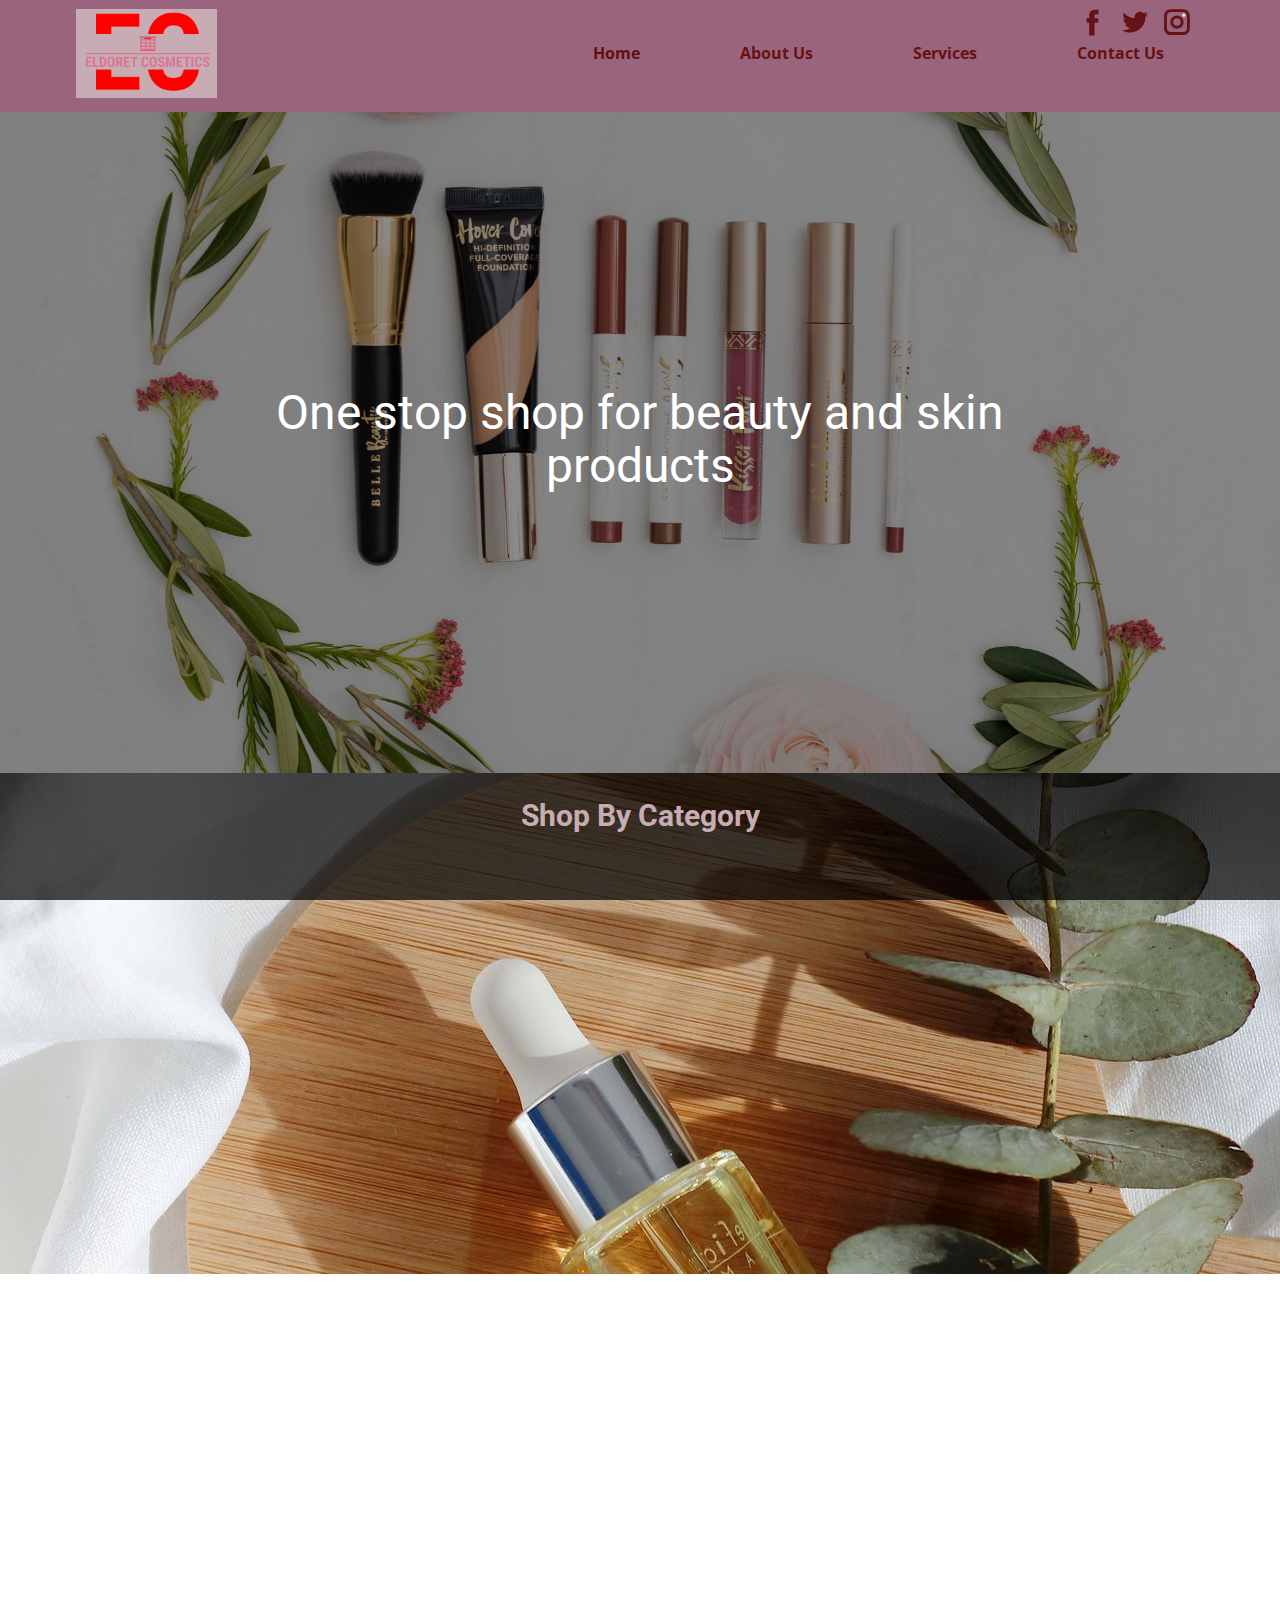
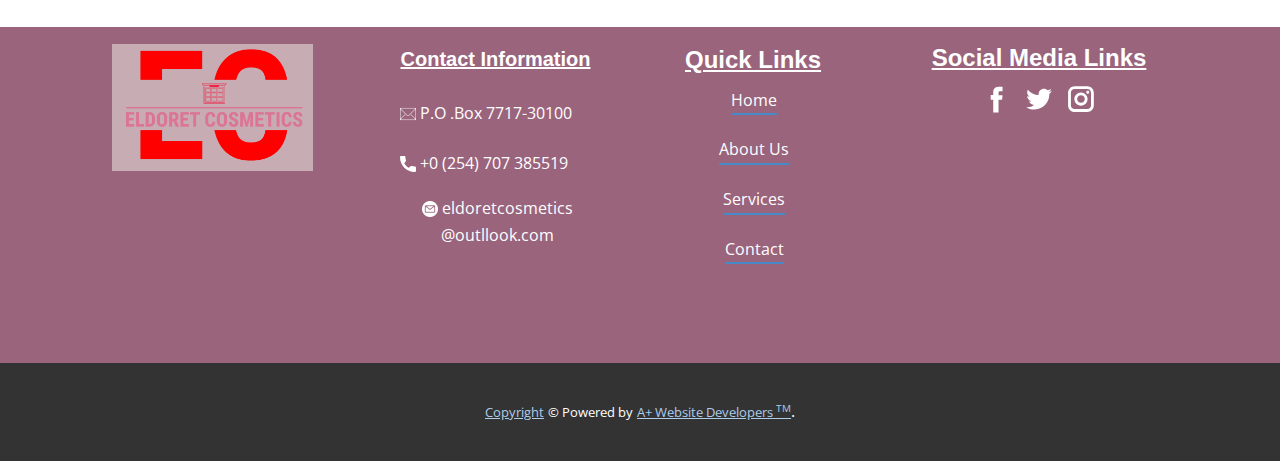
<file: index.html>
<!DOCTYPE html>
<html style="font-size: 16px;" lang="en"><head>
    <meta name="viewport" content="width=device-width, initial-scale=1.0">
    <meta charset="utf-8">
    <meta name="keywords" content="Lake Victoria Community Empowerment and Economic Inclusive Growth Development Program, Who We Are">
    <meta name="description" content="">
    <title>Home</title>
    <link rel="stylesheet" href="nicepage.css" media="screen">
<link rel="stylesheet" href="Home.css" media="screen">
    <script class="u-script" type="text/javascript" src="jquery.js" "="" defer=""></script>
    <script class="u-script" type="text/javascript" src="nicepage.js" "="" defer=""></script>
    <meta name="generator" content="Nicepage 4.17.7, nicepage.com">
    <link id="u-theme-google-font" rel="stylesheet" href="https://fonts.googleapis.com/css?family=Roboto:100,100i,300,300i,400,400i,500,500i,700,700i,900,900i|Open+Sans:300,300i,400,400i,500,500i,600,600i,700,700i,800,800i">
    
    
    
    
    <script type="application/ld+json">{
		"@context": "http://schema.org",
		"@type": "Organization",
		"name": "",
		"logo": "images/logo-color1.png",
		"sameAs": [
				"https://facebook.com/name",
				"https://twitter.com/name",
				"https://instagram.com/name",
				"https://facebook.com/name",
				"https://twitter.com/name",
				"https://instagram.com/name"
		]
}</script>
    <meta name="theme-color" content="#478ac9">
    <meta name="twitter:site" content="@">
    <meta name="twitter:card" content="summary_large_image">
    <meta name="twitter:title" content="Home">
    <meta name="twitter:description" content="">
    <meta property="og:title" content="Home">
    <meta property="og:type" content="website">
  </head>
  <body data-home-page="Home.html" data-home-page-title="Home" class="u-body u-overlap u-overlap-contrast u-xl-mode" data-lang="en"><header class="u-clearfix u-header u-sticky u-sticky-9f82" id="sec-13ed"><div class="u-clearfix u-sheet u-valign-middle-md u-sheet-1">
        <nav class="u-menu u-menu-one-level u-offcanvas u-menu-1">
          <div class="menu-collapse" style="font-weight: 700;">
            <a class="u-button-style u-custom-border-radius u-custom-color u-custom-color-4 u-custom-text-color u-custom-text-shadow u-custom-text-shadow-blur u-custom-text-shadow-color u-custom-text-shadow-transparency u-custom-text-shadow-x u-custom-text-shadow-y u-nav-link" href="#" style="text-shadow: -2px 0 0 rgba(0,0,0,0); padding: 9px 14px; font-size: calc(1em + 18px); background-image: none;">
              <svg class="u-svg-link" viewBox="0 0 24 24"><use xmlns:xlink="http://www.w3.org/1999/xlink" xlink:href="#svg-0bc8"></use></svg>
              <svg class="u-svg-content" version="1.1" id="svg-0bc8" viewBox="0 0 16 16" x="0px" y="0px" xmlns:xlink="http://www.w3.org/1999/xlink" xmlns="http://www.w3.org/2000/svg"><g><rect y="1" width="16" height="2"></rect><rect y="7" width="16" height="2"></rect><rect y="13" width="16" height="2"></rect>
</g></svg>
            </a>
          </div>
          <div class="u-custom-menu u-nav-container">
            <ul class="u-nav u-unstyled u-nav-1"><li class="u-nav-item"><a class="u-button-style u-nav-link u-text-custom-color-4" href="Home.html" style="padding: 10px 50px;">Home</a>
</li><li class="u-nav-item"><a class="u-button-style u-nav-link u-text-custom-color-4" href="#" style="padding: 10px 50px;">About Us</a>
</li><li class="u-nav-item"><a class="u-button-style u-nav-link u-text-custom-color-4" href="#" style="padding: 10px 50px;">Services</a>
</li><li class="u-nav-item"><a class="u-button-style u-nav-link u-text-custom-color-4" href="Contact Us" style="padding: 10px 46px 10px 50px;">Contact Us</a>
</li></ul>
          </div>
          <div class="u-custom-menu u-nav-container-collapse">
            <div class="u-container-style u-inner-container-layout u-opacity u-opacity-95 u-palette-2-dark-1 u-sidenav">
              <div class="u-inner-container-layout u-sidenav-overflow">
                <div class="u-menu-close u-palette-1-base u-menu-close-1"></div>
                <ul class="u-align-center u-nav u-popupmenu-items u-unstyled u-nav-2"><li class="u-nav-item"><a class="u-button-style u-nav-link" href="Home.html">Home</a>
</li><li class="u-nav-item"><a class="u-button-style u-nav-link" href="#">About Us</a>
</li><li class="u-nav-item"><a class="u-button-style u-nav-link" href="#">Services</a>
</li><li class="u-nav-item"><a class="u-button-style u-nav-link" href="Contact Us">Contact Us</a>
</li></ul>
              </div>
            </div>
            <div class="u-black u-menu-overlay u-opacity u-opacity-55"></div>
          </div>
        </nav>
        <div class="u-social-icons u-spacing-10 u-social-icons-1">
          <a class="u-social-url" title="facebook" target="_blank" href="https://facebook.com/name"><span class="u-icon u-social-facebook u-social-icon u-text-custom-color-4 u-icon-1"><svg class="u-svg-link" preserveAspectRatio="xMidYMin slice" viewBox="0 0 112 112" style=""><use xmlns:xlink="http://www.w3.org/1999/xlink" xlink:href="#svg-465e"></use></svg><svg class="u-svg-content" viewBox="0 0 112 112" x="0" y="0" id="svg-465e"><path fill="currentColor" d="M75.5,28.8H65.4c-1.5,0-4,0.9-4,4.3v9.4h13.9l-1.5,15.8H61.4v45.1H42.8V58.3h-8.8V42.4h8.8V32.2
c0-7.4,3.4-18.8,18.8-18.8h13.8v15.4H75.5z"></path></svg></span>
          </a>
          <a class="u-social-url" title="twitter" target="_blank" href="https://twitter.com/name"><span class="u-icon u-social-icon u-social-twitter u-text-custom-color-4 u-icon-2"><svg class="u-svg-link" preserveAspectRatio="xMidYMin slice" viewBox="0 0 112 112" style=""><use xmlns:xlink="http://www.w3.org/1999/xlink" xlink:href="#svg-8b0f"></use></svg><svg class="u-svg-content" viewBox="0 0 112 112" x="0" y="0" id="svg-8b0f"><path fill="currentColor" d="M92.2,38.2c0,0.8,0,1.6,0,2.3c0,24.3-18.6,52.4-52.6,52.4c-10.6,0.1-20.2-2.9-28.5-8.2
	c1.4,0.2,2.9,0.2,4.4,0.2c8.7,0,16.7-2.9,23-7.9c-8.1-0.2-14.9-5.5-17.3-12.8c1.1,0.2,2.4,0.2,3.4,0.2c1.6,0,3.3-0.2,4.8-0.7
	c-8.4-1.6-14.9-9.2-14.9-18c0-0.2,0-0.2,0-0.2c2.5,1.4,5.4,2.2,8.4,2.3c-5-3.3-8.3-8.9-8.3-15.4c0-3.4,1-6.5,2.5-9.2
	c9.1,11.1,22.7,18.5,38,19.2c-0.2-1.4-0.4-2.8-0.4-4.3c0.1-10,8.3-18.2,18.5-18.2c5.4,0,10.1,2.2,13.5,5.7c4.3-0.8,8.1-2.3,11.7-4.5
	c-1.4,4.3-4.3,7.9-8.1,10.1c3.7-0.4,7.3-1.4,10.6-2.9C98.9,32.3,95.7,35.5,92.2,38.2z"></path></svg></span>
          </a>
          <a class="u-social-url" title="instagram" target="_blank" href="https://instagram.com/name"><span class="u-icon u-social-icon u-social-instagram u-text-custom-color-4 u-icon-3"><svg class="u-svg-link" preserveAspectRatio="xMidYMin slice" viewBox="0 0 112 112" style=""><use xmlns:xlink="http://www.w3.org/1999/xlink" xlink:href="#svg-0806"></use></svg><svg class="u-svg-content" viewBox="0 0 112 112" x="0" y="0" id="svg-0806"><path fill="currentColor" d="M55.9,32.9c-12.8,0-23.2,10.4-23.2,23.2s10.4,23.2,23.2,23.2s23.2-10.4,23.2-23.2S68.7,32.9,55.9,32.9z
	 M55.9,69.4c-7.4,0-13.3-6-13.3-13.3c-0.1-7.4,6-13.3,13.3-13.3s13.3,6,13.3,13.3C69.3,63.5,63.3,69.4,55.9,69.4z"></path><path fill="#FFFFFF" d="M79.7,26.8c-3,0-5.4,2.5-5.4,5.4s2.5,5.4,5.4,5.4c3,0,5.4-2.5,5.4-5.4S82.7,26.8,79.7,26.8z"></path><path fill="currentColor" d="M78.2,11H33.5C21,11,10.8,21.3,10.8,33.7v44.7c0,12.6,10.2,22.8,22.7,22.8h44.7c12.6,0,22.7-10.2,22.7-22.7
	V33.7C100.8,21.1,90.6,11,78.2,11z M91,78.4c0,7.1-5.8,12.8-12.8,12.8H33.5c-7.1,0-12.8-5.8-12.8-12.8V33.7
	c0-7.1,5.8-12.8,12.8-12.8h44.7c7.1,0,12.8,5.8,12.8,12.8V78.4z"></path></svg></span>
          </a>
        </div>
        <a href="https://nicepage.com/c/fashion-beauty-website-templates" class="u-image u-logo u-image-1" data-image-width="792" data-image-height="498">
          <img src="images/logo-color1.png" class="u-logo-image u-logo-image-1">
        </a>
      </div><style class="u-sticky-style" data-style-id="9f82">.u-sticky-fixed.u-sticky-9f82, .u-body.u-sticky-fixed .u-sticky-9f82 {
box-shadow: 5px 5px 20px 0 rgba(0,0,0,0.4) !important
}.u-sticky-fixed.u-sticky-9f82:before, .u-body.u-sticky-fixed .u-sticky-9f82:before {
borders: top right bottom left !important
}</style></header> 
    <section class="u-align-center u-clearfix u-image u-shading u-section-1" id="sec-d4a7" data-image-width="4823" data-image-height="4823">
      <div class="u-align-left u-clearfix u-sheet u-valign-middle-sm u-valign-middle-xs u-sheet-1">
        <h1 class="u-align-center u-text u-text-default u-text-1">One stop shop for beauty and skin products</h1>
      </div>
    </section>
    <section class="skrollable u-clearfix u-image u-parallax u-shading u-section-2" id="sec-4a9d" data-image-width="4000" data-image-height="6000">
      <div class="u-clearfix u-sheet u-sheet-1">
        <h3 class="u-align-center-xs u-text u-text-custom-color-2 u-text-default-lg u-text-default-md u-text-default-xl u-text-1"> Shop By Category</h3>
        <div class="u-clearfix u-expanded-width u-gutter-10 u-layout-wrap u-layout-wrap-1">
          <div class="u-gutter-0 u-layout">
            <div class="u-layout-row">
              <div class="u-align-center u-container-style u-image u-layout-cell u-shading u-size-12 u-image-1" data-image-width="1280" data-image-height="1920" data-animation-name="customAnimationIn" data-animation-duration="3000">
                <div class="u-container-layout u-valign-middle u-container-layout-1">
                  <h3 class="u-text u-text-2">fragrance</h3>
                </div>
              </div>
              <div class="u-align-center u-container-style u-image u-layout-cell u-shading u-size-12 u-image-2" data-image-width="1277" data-image-height="1920" data-animation-name="customAnimationIn" data-animation-duration="3000">
                <div class="u-container-layout u-valign-middle u-container-layout-2">
                  <h3 class="u-text u-text-3">body wash</h3>
                </div>
              </div>
              <div class="u-align-center u-container-style u-image u-layout-cell u-shading u-size-12 u-image-3" data-image-width="1280" data-image-height="1920" data-animation-name="customAnimationIn" data-animation-duration="3000">
                <div class="u-container-layout u-valign-middle u-container-layout-3">
                  <h3 class="u-text u-text-4">handwash</h3>
                </div>
              </div>
              <div class="u-align-center u-container-style u-image u-layout-cell u-shading u-size-12 u-image-4" data-image-width="1280" data-image-height="1920" data-animation-name="customAnimationIn" data-animation-duration="3000">
                <div class="u-container-layout u-valign-middle u-container-layout-4">
                  <h3 class="u-text u-text-5">lotion</h3>
                </div>
              </div>
              <div class="u-align-center u-container-style u-image u-layout-cell u-shading u-size-12 u-image-5" data-image-width="1536" data-image-height="1920" data-animation-name="customAnimationIn" data-animation-duration="3000">
                <div class="u-container-layout u-valign-middle-lg u-valign-middle-md u-valign-middle-sm u-valign-middle-xl u-container-layout-5">
                  <h3 class="u-text u-text-6">liptstick</h3>
                </div>
              </div>
            </div>
          </div>
        </div>
      </div>
    </section>
    <section class="skrollable u-clearfix u-image u-parallax u-shading u-section-3" id="sec-cc34" data-image-width="5184" data-image-height="3456">
      <div class="u-clearfix u-sheet u-sheet-1">
        <h3 class="u-align-center-sm u-align-center-xs u-text u-text-default-lg u-text-default-md u-text-default-sm u-text-default-xl u-text-1">We also provide gift hampers for your shopping</h3>
        <div class="u-expanded-width u-list u-list-1">
          <div class="u-repeater u-repeater-1">
            <div class="u-align-left u-container-style u-image u-list-item u-repeater-item u-shading u-image-1" data-image-width="3335" data-image-height="5000" data-animation-name="customAnimationIn" data-animation-duration="3000">
              <div class="u-container-layout u-similar-container u-container-layout-1"></div>
            </div>
            <div class="u-container-style u-image u-list-item u-repeater-item u-shading u-image-2" data-image-width="3648" data-image-height="5472" data-animation-name="customAnimationIn" data-animation-duration="3000">
              <div class="u-container-layout u-similar-container u-container-layout-2"></div>
            </div>
            <div class="u-container-style u-image u-list-item u-repeater-item u-shading u-image-3" data-image-width="6000" data-image-height="4000" data-animation-name="customAnimationIn" data-animation-duration="3000">
              <div class="u-container-layout u-similar-container u-container-layout-3"></div>
            </div>
            <div class="u-container-style u-image u-list-item u-repeater-item u-shading u-image-4" data-image-width="1799" data-image-height="2248" data-animation-name="customAnimationIn" data-animation-duration="3000">
              <div class="u-container-layout u-similar-container u-container-layout-4"></div>
            </div>
          </div>
        </div>
      </div>
    </section>
    <style class="u-overlap-style">.u-overlap:not(.u-sticky-scroll) .u-header {
background-color: #9a647d !important
}</style>
    
    
    <footer class="u-clearfix u-custom-color-3 u-footer u-footer" id="sec-66ce"><div class="u-clearfix u-sheet u-sheet-1">
        <div class="u-clearfix u-expanded-width u-layout-wrap u-layout-wrap-1">
          <div class="u-layout">
            <div class="u-layout-row">
              <div class="u-container-style u-layout-cell u-size-15 u-layout-cell-1">
                <div class="u-container-layout u-valign-bottom-xs u-container-layout-1">
                  <img class="u-image u-image-contain u-image-default u-image-1" src="images/logo-color1.png" alt="" data-image-width="792" data-image-height="498">
                </div>
              </div>
              <div class="u-container-style u-layout-cell u-size-15 u-layout-cell-2">
                <div class="u-container-layout u-container-layout-2">
                  <h4 class="u-align-center u-custom-font u-font-arial u-text u-text-1">Contact Information</h4>
                  <a href="Home.html" data-page-id="2825726344" class="u-active-none u-bottom-left-radius-0 u-bottom-right-radius-0 u-btn u-btn-rectangle u-button-style u-hover-none u-none u-radius-0 u-top-left-radius-0 u-top-right-radius-0 u-btn-1"> &nbsp;<span class="u-file-icon u-icon u-text-white"><img src="images/2493513-93e70b6b.png" alt=""></span>&nbsp;P.O .Box 7717-30100&nbsp;
                  </a>
                  <a href="Home.html" data-page-id="2825726344" class="u-active-none u-bottom-left-radius-0 u-bottom-right-radius-0 u-btn u-btn-rectangle u-button-style u-hover-none u-none u-radius-0 u-top-left-radius-0 u-top-right-radius-0 u-btn-2"><span class="u-icon"><svg class="u-svg-content" viewBox="0 0 405.333 405.333" x="0px" y="0px" style="width: 1em; height: 1em;"><path d="M373.333,266.88c-25.003,0-49.493-3.904-72.704-11.563c-11.328-3.904-24.192-0.896-31.637,6.699l-46.016,34.752    c-52.8-28.181-86.592-61.952-114.389-114.368l33.813-44.928c8.512-8.512,11.563-20.971,7.915-32.64    C142.592,81.472,138.667,56.96,138.667,32c0-17.643-14.357-32-32-32H32C14.357,0,0,14.357,0,32    c0,205.845,167.488,373.333,373.333,373.333c17.643,0,32-14.357,32-32V298.88C405.333,281.237,390.976,266.88,373.333,266.88z"></path></svg><img></span>&nbsp;+0 (254) 707 385519
                  </a>
                  <a href="Home.html" data-page-id="2825726344" class="u-active-none u-bottom-left-radius-0 u-bottom-right-radius-0 u-btn u-btn-rectangle u-button-style u-hover-none u-none u-radius-0 u-top-left-radius-0 u-top-right-radius-0 u-btn-3"><span class="u-file-icon u-icon u-text-white"><img src="images/3178158-01170dc8.png" alt=""></span>&nbsp;eldoretcosmetics<br>@outllook.com
                  </a>
                </div>
              </div>
              <div class="u-container-style u-layout-cell u-size-12-lg u-size-12-xl u-size-14-md u-size-14-sm u-size-14-xs u-layout-cell-3">
                <div class="u-container-layout u-container-layout-3">
                  <h6 class="u-custom-font u-font-arial u-text u-text-2">Quick Links</h6>
                  <a href="https://nicepage.com/k/yoga-html-templates" class="u-active-none u-border-2 u-border-active-palette-2-dark-1 u-border-hover-palette-2-base u-border-palette-1-base u-btn u-button-style u-hover-none u-none u-text-hover-white u-text-white u-btn-4">Home</a>
                  <a href="https://nicepage.com/k/yoga-html-templates" class="u-active-none u-border-2 u-border-active-palette-2-dark-1 u-border-hover-palette-2-base u-border-palette-1-base u-btn u-button-style u-hover-none u-none u-text-hover-white u-text-white u-btn-5">About Us</a>
                  <a href="https://nicepage.com/k/yoga-html-templates" class="u-active-none u-border-2 u-border-active-palette-2-dark-1 u-border-hover-palette-2-base u-border-palette-1-base u-btn u-button-style u-hover-none u-none u-text-hover-white u-text-white u-btn-6">Services</a>
                  <a href="https://nicepage.com/k/yoga-html-templates" class="u-active-none u-border-2 u-border-active-palette-2-dark-1 u-border-hover-palette-2-base u-border-palette-1-base u-btn u-button-style u-hover-none u-none u-text-hover-white u-text-white u-btn-7">Contact</a>
                </div>
              </div>
              <div class="u-align-center-md u-align-center-sm u-align-center-xs u-container-style u-layout-cell u-size-16-md u-size-16-sm u-size-16-xs u-size-18-lg u-size-18-xl u-layout-cell-4">
                <div class="u-container-layout u-valign-top u-container-layout-4">
                  <h4 class="u-custom-font u-font-arial u-text u-text-default u-text-3">Social Media Links</h4>
                  <div class="u-social-icons u-spacing-10 u-social-icons-1">
                    <a class="u-social-url" title="facebook" target="_blank" href="https://facebook.com/name"><span class="u-icon u-social-facebook u-social-icon u-text-white u-icon-4"><svg class="u-svg-link" preserveAspectRatio="xMidYMin slice" viewBox="0 0 112 112" style=""><use xmlns:xlink="http://www.w3.org/1999/xlink" xlink:href="#svg-5153"></use></svg><svg class="u-svg-content" viewBox="0 0 112 112" x="0" y="0" id="svg-5153"><path fill="currentColor" d="M75.5,28.8H65.4c-1.5,0-4,0.9-4,4.3v9.4h13.9l-1.5,15.8H61.4v45.1H42.8V58.3h-8.8V42.4h8.8V32.2
c0-7.4,3.4-18.8,18.8-18.8h13.8v15.4H75.5z"></path></svg></span>
                    </a>
                    <a class="u-social-url" title="twitter" target="_blank" href="https://twitter.com/name"><span class="u-icon u-social-icon u-social-twitter u-text-white u-icon-5"><svg class="u-svg-link" preserveAspectRatio="xMidYMin slice" viewBox="0 0 112 112" style=""><use xmlns:xlink="http://www.w3.org/1999/xlink" xlink:href="#svg-9be6"></use></svg><svg class="u-svg-content" viewBox="0 0 112 112" x="0" y="0" id="svg-9be6"><path fill="currentColor" d="M92.2,38.2c0,0.8,0,1.6,0,2.3c0,24.3-18.6,52.4-52.6,52.4c-10.6,0.1-20.2-2.9-28.5-8.2
	c1.4,0.2,2.9,0.2,4.4,0.2c8.7,0,16.7-2.9,23-7.9c-8.1-0.2-14.9-5.5-17.3-12.8c1.1,0.2,2.4,0.2,3.4,0.2c1.6,0,3.3-0.2,4.8-0.7
	c-8.4-1.6-14.9-9.2-14.9-18c0-0.2,0-0.2,0-0.2c2.5,1.4,5.4,2.2,8.4,2.3c-5-3.3-8.3-8.9-8.3-15.4c0-3.4,1-6.5,2.5-9.2
	c9.1,11.1,22.7,18.5,38,19.2c-0.2-1.4-0.4-2.8-0.4-4.3c0.1-10,8.3-18.2,18.5-18.2c5.4,0,10.1,2.2,13.5,5.7c4.3-0.8,8.1-2.3,11.7-4.5
	c-1.4,4.3-4.3,7.9-8.1,10.1c3.7-0.4,7.3-1.4,10.6-2.9C98.9,32.3,95.7,35.5,92.2,38.2z"></path></svg></span>
                    </a>
                    <a class="u-social-url" title="instagram" target="_blank" href="https://instagram.com/name"><span class="u-icon u-social-icon u-social-instagram u-text-white u-icon-6"><svg class="u-svg-link" preserveAspectRatio="xMidYMin slice" viewBox="0 0 112 112" style=""><use xmlns:xlink="http://www.w3.org/1999/xlink" xlink:href="#svg-d403"></use></svg><svg class="u-svg-content" viewBox="0 0 112 112" x="0" y="0" id="svg-d403"><path fill="currentColor" d="M55.9,32.9c-12.8,0-23.2,10.4-23.2,23.2s10.4,23.2,23.2,23.2s23.2-10.4,23.2-23.2S68.7,32.9,55.9,32.9z
	 M55.9,69.4c-7.4,0-13.3-6-13.3-13.3c-0.1-7.4,6-13.3,13.3-13.3s13.3,6,13.3,13.3C69.3,63.5,63.3,69.4,55.9,69.4z"></path><path fill="#FFFFFF" d="M79.7,26.8c-3,0-5.4,2.5-5.4,5.4s2.5,5.4,5.4,5.4c3,0,5.4-2.5,5.4-5.4S82.7,26.8,79.7,26.8z"></path><path fill="currentColor" d="M78.2,11H33.5C21,11,10.8,21.3,10.8,33.7v44.7c0,12.6,10.2,22.8,22.7,22.8h44.7c12.6,0,22.7-10.2,22.7-22.7
	V33.7C100.8,21.1,90.6,11,78.2,11z M91,78.4c0,7.1-5.8,12.8-12.8,12.8H33.5c-7.1,0-12.8-5.8-12.8-12.8V33.7
	c0-7.1,5.8-12.8,12.8-12.8h44.7c7.1,0,12.8,5.8,12.8,12.8V78.4z"></path></svg></span>
                    </a>
                  </div>
                </div>
              </div>
            </div>
          </div>
        </div>
      </div></footer>
    <section class="u-backlink u-clearfix u-grey-80">
      <a class="u-link" href="https://phillipkolale.github.io/apluswebsitedevelopers/Home.html" target="_blank">
        <span>Copyright</span>
      </a>
      <p class="u-text">
        <span>© Powered by</span>
      </p>
      <a class="u-link" href="" target="_blank">
        <span>A+ Website Developers <sup>TM</sup></span>
      </a>. 
    </section><span style="height: 64px; width: 64px; margin-left: 0px; margin-right: auto; margin-top: 0px; right: 0px; bottom: 0px; padding: 14px; background-image: none;" class="u-back-to-top u-icon u-icon-circle u-opacity u-opacity-85 u-white" data-href="#">
        <svg class="u-svg-link" preserveAspectRatio="xMidYMin slice" viewBox="0 0 551.13 551.13"><use xmlns:xlink="http://www.w3.org/1999/xlink" xlink:href="#svg-1d98"></use></svg>
        <svg class="u-svg-content" enable-background="new 0 0 551.13 551.13" viewBox="0 0 551.13 551.13" xmlns="http://www.w3.org/2000/svg" id="svg-1d98"><path d="m275.565 189.451 223.897 223.897h51.668l-275.565-275.565-275.565 275.565h51.668z"></path></svg>
    </span>
  
</body></html>
</file>
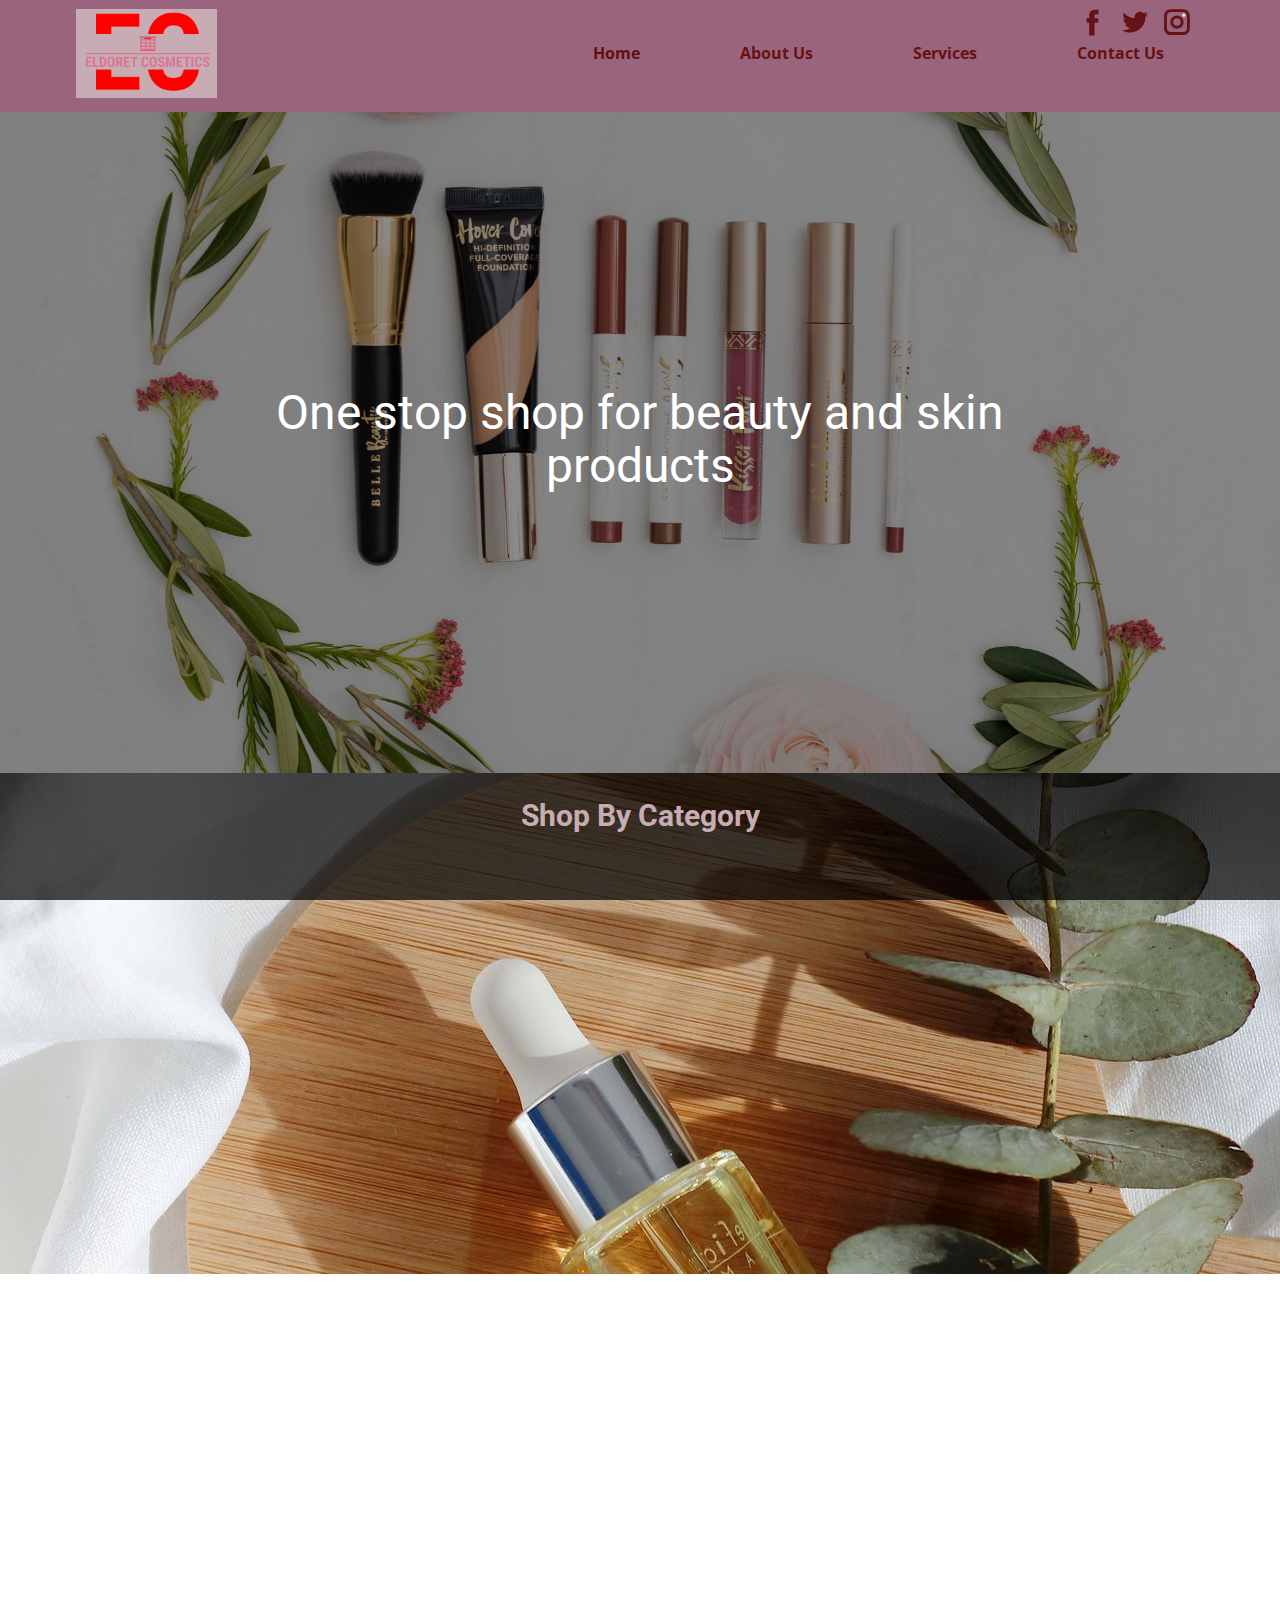
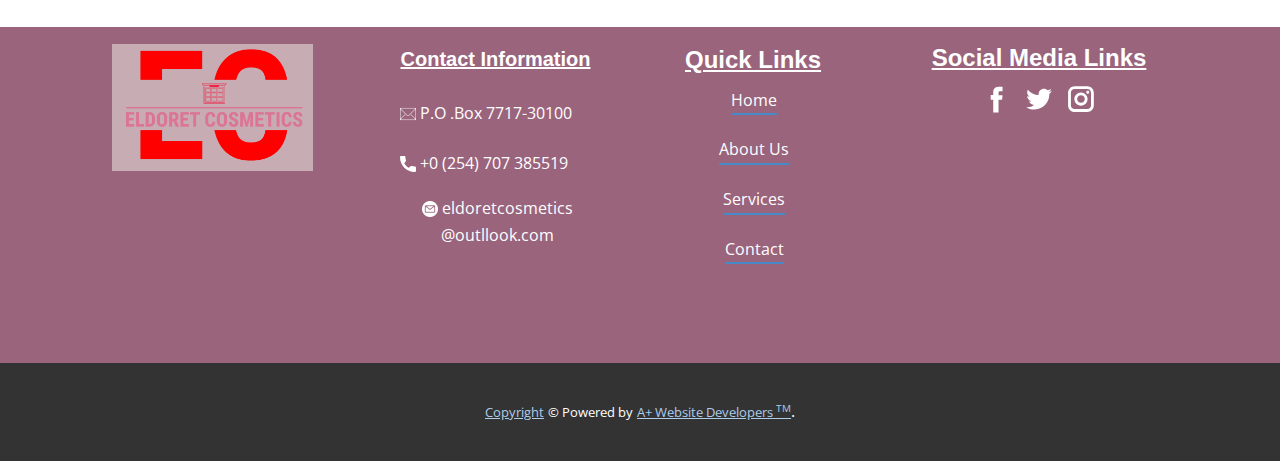
<file: Home.html>
<!DOCTYPE html>
<html style="font-size: 16px;" lang="en"><head>
    <meta name="viewport" content="width=device-width, initial-scale=1.0">
    <meta charset="utf-8">
    <meta name="keywords" content="Lake Victoria Community Empowerment and Economic Inclusive Growth Development Program, Who We Are">
    <meta name="description" content="">
    <title>Home</title>
    <link rel="stylesheet" href="nicepage.css" media="screen">
<link rel="stylesheet" href="Home.css" media="screen">
    <script class="u-script" type="text/javascript" src="jquery.js" "="" defer=""></script>
    <script class="u-script" type="text/javascript" src="nicepage.js" "="" defer=""></script>
    <meta name="generator" content="Nicepage 4.17.7, nicepage.com">
    <link id="u-theme-google-font" rel="stylesheet" href="https://fonts.googleapis.com/css?family=Roboto:100,100i,300,300i,400,400i,500,500i,700,700i,900,900i|Open+Sans:300,300i,400,400i,500,500i,600,600i,700,700i,800,800i">
    
    
    
    
    <script type="application/ld+json">{
		"@context": "http://schema.org",
		"@type": "Organization",
		"name": "",
		"logo": "images/logo-color1.png",
		"sameAs": [
				"https://facebook.com/name",
				"https://twitter.com/name",
				"https://instagram.com/name",
				"https://facebook.com/name",
				"https://twitter.com/name",
				"https://instagram.com/name"
		]
}</script>
    <meta name="theme-color" content="#478ac9">
    <meta name="twitter:site" content="@">
    <meta name="twitter:card" content="summary_large_image">
    <meta name="twitter:title" content="Home">
    <meta name="twitter:description" content="">
    <meta property="og:title" content="Home">
    <meta property="og:type" content="website">
  </head>
  <body class="u-body u-overlap u-overlap-contrast u-xl-mode" data-lang="en"><header class="u-clearfix u-header u-sticky u-sticky-9f82" id="sec-13ed"><div class="u-clearfix u-sheet u-valign-middle-md u-sheet-1">
        <nav class="u-menu u-menu-one-level u-offcanvas u-menu-1">
          <div class="menu-collapse" style="font-weight: 700;">
            <a class="u-button-style u-custom-border-radius u-custom-color u-custom-color-4 u-custom-text-color u-custom-text-shadow u-custom-text-shadow-blur u-custom-text-shadow-color u-custom-text-shadow-transparency u-custom-text-shadow-x u-custom-text-shadow-y u-nav-link" href="#" style="text-shadow: -2px 0 0 rgba(0,0,0,0); padding: 9px 14px; font-size: calc(1em + 18px); background-image: none;">
              <svg class="u-svg-link" viewBox="0 0 24 24"><use xmlns:xlink="http://www.w3.org/1999/xlink" xlink:href="#svg-0bc8"></use></svg>
              <svg class="u-svg-content" version="1.1" id="svg-0bc8" viewBox="0 0 16 16" x="0px" y="0px" xmlns:xlink="http://www.w3.org/1999/xlink" xmlns="http://www.w3.org/2000/svg"><g><rect y="1" width="16" height="2"></rect><rect y="7" width="16" height="2"></rect><rect y="13" width="16" height="2"></rect>
</g></svg>
            </a>
          </div>
          <div class="u-custom-menu u-nav-container">
            <ul class="u-nav u-unstyled u-nav-1"><li class="u-nav-item"><a class="u-button-style u-nav-link u-text-custom-color-4" href="Home.html" style="padding: 10px 50px;">Home</a>
</li><li class="u-nav-item"><a class="u-button-style u-nav-link u-text-custom-color-4" href="#" style="padding: 10px 50px;">About Us</a>
</li><li class="u-nav-item"><a class="u-button-style u-nav-link u-text-custom-color-4" href="#" style="padding: 10px 50px;">Services</a>
</li><li class="u-nav-item"><a class="u-button-style u-nav-link u-text-custom-color-4" href="Contact Us" style="padding: 10px 46px 10px 50px;">Contact Us</a>
</li></ul>
          </div>
          <div class="u-custom-menu u-nav-container-collapse">
            <div class="u-container-style u-inner-container-layout u-opacity u-opacity-95 u-palette-2-dark-1 u-sidenav">
              <div class="u-inner-container-layout u-sidenav-overflow">
                <div class="u-menu-close u-palette-1-base u-menu-close-1"></div>
                <ul class="u-align-center u-nav u-popupmenu-items u-unstyled u-nav-2"><li class="u-nav-item"><a class="u-button-style u-nav-link" href="Home.html">Home</a>
</li><li class="u-nav-item"><a class="u-button-style u-nav-link" href="#">About Us</a>
</li><li class="u-nav-item"><a class="u-button-style u-nav-link" href="#">Services</a>
</li><li class="u-nav-item"><a class="u-button-style u-nav-link" href="Contact Us">Contact Us</a>
</li></ul>
              </div>
            </div>
            <div class="u-black u-menu-overlay u-opacity u-opacity-55"></div>
          </div>
        </nav>
        <div class="u-social-icons u-spacing-10 u-social-icons-1">
          <a class="u-social-url" title="facebook" target="_blank" href="https://facebook.com/name"><span class="u-icon u-social-facebook u-social-icon u-text-custom-color-4 u-icon-1"><svg class="u-svg-link" preserveAspectRatio="xMidYMin slice" viewBox="0 0 112 112" style=""><use xmlns:xlink="http://www.w3.org/1999/xlink" xlink:href="#svg-465e"></use></svg><svg class="u-svg-content" viewBox="0 0 112 112" x="0" y="0" id="svg-465e"><path fill="currentColor" d="M75.5,28.8H65.4c-1.5,0-4,0.9-4,4.3v9.4h13.9l-1.5,15.8H61.4v45.1H42.8V58.3h-8.8V42.4h8.8V32.2
c0-7.4,3.4-18.8,18.8-18.8h13.8v15.4H75.5z"></path></svg></span>
          </a>
          <a class="u-social-url" title="twitter" target="_blank" href="https://twitter.com/name"><span class="u-icon u-social-icon u-social-twitter u-text-custom-color-4 u-icon-2"><svg class="u-svg-link" preserveAspectRatio="xMidYMin slice" viewBox="0 0 112 112" style=""><use xmlns:xlink="http://www.w3.org/1999/xlink" xlink:href="#svg-8b0f"></use></svg><svg class="u-svg-content" viewBox="0 0 112 112" x="0" y="0" id="svg-8b0f"><path fill="currentColor" d="M92.2,38.2c0,0.8,0,1.6,0,2.3c0,24.3-18.6,52.4-52.6,52.4c-10.6,0.1-20.2-2.9-28.5-8.2
	c1.4,0.2,2.9,0.2,4.4,0.2c8.7,0,16.7-2.9,23-7.9c-8.1-0.2-14.9-5.5-17.3-12.8c1.1,0.2,2.4,0.2,3.4,0.2c1.6,0,3.3-0.2,4.8-0.7
	c-8.4-1.6-14.9-9.2-14.9-18c0-0.2,0-0.2,0-0.2c2.5,1.4,5.4,2.2,8.4,2.3c-5-3.3-8.3-8.9-8.3-15.4c0-3.4,1-6.5,2.5-9.2
	c9.1,11.1,22.7,18.5,38,19.2c-0.2-1.4-0.4-2.8-0.4-4.3c0.1-10,8.3-18.2,18.5-18.2c5.4,0,10.1,2.2,13.5,5.7c4.3-0.8,8.1-2.3,11.7-4.5
	c-1.4,4.3-4.3,7.9-8.1,10.1c3.7-0.4,7.3-1.4,10.6-2.9C98.9,32.3,95.7,35.5,92.2,38.2z"></path></svg></span>
          </a>
          <a class="u-social-url" title="instagram" target="_blank" href="https://instagram.com/name"><span class="u-icon u-social-icon u-social-instagram u-text-custom-color-4 u-icon-3"><svg class="u-svg-link" preserveAspectRatio="xMidYMin slice" viewBox="0 0 112 112" style=""><use xmlns:xlink="http://www.w3.org/1999/xlink" xlink:href="#svg-0806"></use></svg><svg class="u-svg-content" viewBox="0 0 112 112" x="0" y="0" id="svg-0806"><path fill="currentColor" d="M55.9,32.9c-12.8,0-23.2,10.4-23.2,23.2s10.4,23.2,23.2,23.2s23.2-10.4,23.2-23.2S68.7,32.9,55.9,32.9z
	 M55.9,69.4c-7.4,0-13.3-6-13.3-13.3c-0.1-7.4,6-13.3,13.3-13.3s13.3,6,13.3,13.3C69.3,63.5,63.3,69.4,55.9,69.4z"></path><path fill="#FFFFFF" d="M79.7,26.8c-3,0-5.4,2.5-5.4,5.4s2.5,5.4,5.4,5.4c3,0,5.4-2.5,5.4-5.4S82.7,26.8,79.7,26.8z"></path><path fill="currentColor" d="M78.2,11H33.5C21,11,10.8,21.3,10.8,33.7v44.7c0,12.6,10.2,22.8,22.7,22.8h44.7c12.6,0,22.7-10.2,22.7-22.7
	V33.7C100.8,21.1,90.6,11,78.2,11z M91,78.4c0,7.1-5.8,12.8-12.8,12.8H33.5c-7.1,0-12.8-5.8-12.8-12.8V33.7
	c0-7.1,5.8-12.8,12.8-12.8h44.7c7.1,0,12.8,5.8,12.8,12.8V78.4z"></path></svg></span>
          </a>
        </div>
        <a href="https://nicepage.com/c/fashion-beauty-website-templates" class="u-image u-logo u-image-1" data-image-width="792" data-image-height="498">
          <img src="images/logo-color1.png" class="u-logo-image u-logo-image-1">
        </a>
      </div><style class="u-sticky-style" data-style-id="9f82">.u-sticky-fixed.u-sticky-9f82, .u-body.u-sticky-fixed .u-sticky-9f82 {
box-shadow: 5px 5px 20px 0 rgba(0,0,0,0.4) !important
}.u-sticky-fixed.u-sticky-9f82:before, .u-body.u-sticky-fixed .u-sticky-9f82:before {
borders: top right bottom left !important
}</style></header> 
    <section class="u-align-center u-clearfix u-image u-shading u-section-1" id="sec-d4a7" data-image-width="4823" data-image-height="4823">
      <div class="u-align-left u-clearfix u-sheet u-valign-middle-sm u-valign-middle-xs u-sheet-1">
        <h1 class="u-align-center u-text u-text-default u-text-1">One stop shop for beauty and skin products</h1>
      </div>
    </section>
    <section class="skrollable u-clearfix u-image u-parallax u-shading u-section-2" id="sec-4a9d" data-image-width="4000" data-image-height="6000">
      <div class="u-clearfix u-sheet u-sheet-1">
        <h3 class="u-align-center-xs u-text u-text-custom-color-2 u-text-default-lg u-text-default-md u-text-default-xl u-text-1"> Shop By Category</h3>
        <div class="u-clearfix u-expanded-width u-gutter-10 u-layout-wrap u-layout-wrap-1">
          <div class="u-gutter-0 u-layout">
            <div class="u-layout-row">
              <div class="u-align-center u-container-style u-image u-layout-cell u-shading u-size-12 u-image-1" data-image-width="1280" data-image-height="1920" data-animation-name="customAnimationIn" data-animation-duration="3000">
                <div class="u-container-layout u-valign-middle u-container-layout-1">
                  <h3 class="u-text u-text-2">fragrance</h3>
                </div>
              </div>
              <div class="u-align-center u-container-style u-image u-layout-cell u-shading u-size-12 u-image-2" data-image-width="1277" data-image-height="1920" data-animation-name="customAnimationIn" data-animation-duration="3000">
                <div class="u-container-layout u-valign-middle u-container-layout-2">
                  <h3 class="u-text u-text-3">body wash</h3>
                </div>
              </div>
              <div class="u-align-center u-container-style u-image u-layout-cell u-shading u-size-12 u-image-3" data-image-width="1280" data-image-height="1920" data-animation-name="customAnimationIn" data-animation-duration="3000">
                <div class="u-container-layout u-valign-middle u-container-layout-3">
                  <h3 class="u-text u-text-4">handwash</h3>
                </div>
              </div>
              <div class="u-align-center u-container-style u-image u-layout-cell u-shading u-size-12 u-image-4" data-image-width="1280" data-image-height="1920" data-animation-name="customAnimationIn" data-animation-duration="3000">
                <div class="u-container-layout u-valign-middle u-container-layout-4">
                  <h3 class="u-text u-text-5">lotion</h3>
                </div>
              </div>
              <div class="u-align-center u-container-style u-image u-layout-cell u-shading u-size-12 u-image-5" data-image-width="1536" data-image-height="1920" data-animation-name="customAnimationIn" data-animation-duration="3000">
                <div class="u-container-layout u-valign-middle-lg u-valign-middle-md u-valign-middle-sm u-valign-middle-xl u-container-layout-5">
                  <h3 class="u-text u-text-6">liptstick</h3>
                </div>
              </div>
            </div>
          </div>
        </div>
      </div>
    </section>
    <section class="skrollable u-clearfix u-image u-parallax u-shading u-section-3" id="sec-cc34" data-image-width="5184" data-image-height="3456">
      <div class="u-clearfix u-sheet u-sheet-1">
        <h3 class="u-align-center-sm u-align-center-xs u-text u-text-default-lg u-text-default-md u-text-default-sm u-text-default-xl u-text-1">We also provide gift hampers for your shopping</h3>
        <div class="u-expanded-width u-list u-list-1">
          <div class="u-repeater u-repeater-1">
            <div class="u-align-left u-container-style u-image u-list-item u-repeater-item u-shading u-image-1" data-image-width="3335" data-image-height="5000" data-animation-name="customAnimationIn" data-animation-duration="3000">
              <div class="u-container-layout u-similar-container u-container-layout-1"></div>
            </div>
            <div class="u-container-style u-image u-list-item u-repeater-item u-shading u-image-2" data-image-width="3648" data-image-height="5472" data-animation-name="customAnimationIn" data-animation-duration="3000">
              <div class="u-container-layout u-similar-container u-container-layout-2"></div>
            </div>
            <div class="u-container-style u-image u-list-item u-repeater-item u-shading u-image-3" data-image-width="6000" data-image-height="4000" data-animation-name="customAnimationIn" data-animation-duration="3000">
              <div class="u-container-layout u-similar-container u-container-layout-3"></div>
            </div>
            <div class="u-container-style u-image u-list-item u-repeater-item u-shading u-image-4" data-image-width="1799" data-image-height="2248" data-animation-name="customAnimationIn" data-animation-duration="3000">
              <div class="u-container-layout u-similar-container u-container-layout-4"></div>
            </div>
          </div>
        </div>
      </div>
    </section>
    <style class="u-overlap-style">.u-overlap:not(.u-sticky-scroll) .u-header {
background-color: #9a647d !important
}</style>
    
    
    <footer class="u-clearfix u-custom-color-3 u-footer u-footer" id="sec-66ce"><div class="u-clearfix u-sheet u-sheet-1">
        <div class="u-clearfix u-expanded-width u-layout-wrap u-layout-wrap-1">
          <div class="u-layout">
            <div class="u-layout-row">
              <div class="u-container-style u-layout-cell u-size-15 u-layout-cell-1">
                <div class="u-container-layout u-valign-bottom-xs u-container-layout-1">
                  <img class="u-image u-image-contain u-image-default u-image-1" src="images/logo-color1.png" alt="" data-image-width="792" data-image-height="498">
                </div>
              </div>
              <div class="u-container-style u-layout-cell u-size-15 u-layout-cell-2">
                <div class="u-container-layout u-container-layout-2">
                  <h4 class="u-align-center u-custom-font u-font-arial u-text u-text-1">Contact Information</h4>
                  <a href="Home.html" data-page-id="2825726344" class="u-active-none u-bottom-left-radius-0 u-bottom-right-radius-0 u-btn u-btn-rectangle u-button-style u-hover-none u-none u-radius-0 u-top-left-radius-0 u-top-right-radius-0 u-btn-1"> &nbsp;<span class="u-file-icon u-icon u-text-white"><img src="images/2493513-93e70b6b.png" alt=""></span>&nbsp;P.O .Box 7717-30100&nbsp;
                  </a>
                  <a href="Home.html" data-page-id="2825726344" class="u-active-none u-bottom-left-radius-0 u-bottom-right-radius-0 u-btn u-btn-rectangle u-button-style u-hover-none u-none u-radius-0 u-top-left-radius-0 u-top-right-radius-0 u-btn-2"><span class="u-icon"><svg class="u-svg-content" viewBox="0 0 405.333 405.333" x="0px" y="0px" style="width: 1em; height: 1em;"><path d="M373.333,266.88c-25.003,0-49.493-3.904-72.704-11.563c-11.328-3.904-24.192-0.896-31.637,6.699l-46.016,34.752    c-52.8-28.181-86.592-61.952-114.389-114.368l33.813-44.928c8.512-8.512,11.563-20.971,7.915-32.64    C142.592,81.472,138.667,56.96,138.667,32c0-17.643-14.357-32-32-32H32C14.357,0,0,14.357,0,32    c0,205.845,167.488,373.333,373.333,373.333c17.643,0,32-14.357,32-32V298.88C405.333,281.237,390.976,266.88,373.333,266.88z"></path></svg><img></span>&nbsp;+0 (254) 707 385519
                  </a>
                  <a href="Home.html" data-page-id="2825726344" class="u-active-none u-bottom-left-radius-0 u-bottom-right-radius-0 u-btn u-btn-rectangle u-button-style u-hover-none u-none u-radius-0 u-top-left-radius-0 u-top-right-radius-0 u-btn-3"><span class="u-file-icon u-icon u-text-white"><img src="images/3178158-01170dc8.png" alt=""></span>&nbsp;eldoretcosmetics<br>@outllook.com
                  </a>
                </div>
              </div>
              <div class="u-container-style u-layout-cell u-size-12-lg u-size-12-xl u-size-14-md u-size-14-sm u-size-14-xs u-layout-cell-3">
                <div class="u-container-layout u-container-layout-3">
                  <h6 class="u-custom-font u-font-arial u-text u-text-2">Quick Links</h6>
                  <a href="https://nicepage.com/k/yoga-html-templates" class="u-active-none u-border-2 u-border-active-palette-2-dark-1 u-border-hover-palette-2-base u-border-palette-1-base u-btn u-button-style u-hover-none u-none u-text-hover-white u-text-white u-btn-4">Home</a>
                  <a href="https://nicepage.com/k/yoga-html-templates" class="u-active-none u-border-2 u-border-active-palette-2-dark-1 u-border-hover-palette-2-base u-border-palette-1-base u-btn u-button-style u-hover-none u-none u-text-hover-white u-text-white u-btn-5">About Us</a>
                  <a href="https://nicepage.com/k/yoga-html-templates" class="u-active-none u-border-2 u-border-active-palette-2-dark-1 u-border-hover-palette-2-base u-border-palette-1-base u-btn u-button-style u-hover-none u-none u-text-hover-white u-text-white u-btn-6">Services</a>
                  <a href="https://nicepage.com/k/yoga-html-templates" class="u-active-none u-border-2 u-border-active-palette-2-dark-1 u-border-hover-palette-2-base u-border-palette-1-base u-btn u-button-style u-hover-none u-none u-text-hover-white u-text-white u-btn-7">Contact</a>
                </div>
              </div>
              <div class="u-align-center-md u-align-center-sm u-align-center-xs u-container-style u-layout-cell u-size-16-md u-size-16-sm u-size-16-xs u-size-18-lg u-size-18-xl u-layout-cell-4">
                <div class="u-container-layout u-valign-top u-container-layout-4">
                  <h4 class="u-custom-font u-font-arial u-text u-text-default u-text-3">Social Media Links</h4>
                  <div class="u-social-icons u-spacing-10 u-social-icons-1">
                    <a class="u-social-url" title="facebook" target="_blank" href="https://facebook.com/name"><span class="u-icon u-social-facebook u-social-icon u-text-white u-icon-4"><svg class="u-svg-link" preserveAspectRatio="xMidYMin slice" viewBox="0 0 112 112" style=""><use xmlns:xlink="http://www.w3.org/1999/xlink" xlink:href="#svg-5153"></use></svg><svg class="u-svg-content" viewBox="0 0 112 112" x="0" y="0" id="svg-5153"><path fill="currentColor" d="M75.5,28.8H65.4c-1.5,0-4,0.9-4,4.3v9.4h13.9l-1.5,15.8H61.4v45.1H42.8V58.3h-8.8V42.4h8.8V32.2
c0-7.4,3.4-18.8,18.8-18.8h13.8v15.4H75.5z"></path></svg></span>
                    </a>
                    <a class="u-social-url" title="twitter" target="_blank" href="https://twitter.com/name"><span class="u-icon u-social-icon u-social-twitter u-text-white u-icon-5"><svg class="u-svg-link" preserveAspectRatio="xMidYMin slice" viewBox="0 0 112 112" style=""><use xmlns:xlink="http://www.w3.org/1999/xlink" xlink:href="#svg-9be6"></use></svg><svg class="u-svg-content" viewBox="0 0 112 112" x="0" y="0" id="svg-9be6"><path fill="currentColor" d="M92.2,38.2c0,0.8,0,1.6,0,2.3c0,24.3-18.6,52.4-52.6,52.4c-10.6,0.1-20.2-2.9-28.5-8.2
	c1.4,0.2,2.9,0.2,4.4,0.2c8.7,0,16.7-2.9,23-7.9c-8.1-0.2-14.9-5.5-17.3-12.8c1.1,0.2,2.4,0.2,3.4,0.2c1.6,0,3.3-0.2,4.8-0.7
	c-8.4-1.6-14.9-9.2-14.9-18c0-0.2,0-0.2,0-0.2c2.5,1.4,5.4,2.2,8.4,2.3c-5-3.3-8.3-8.9-8.3-15.4c0-3.4,1-6.5,2.5-9.2
	c9.1,11.1,22.7,18.5,38,19.2c-0.2-1.4-0.4-2.8-0.4-4.3c0.1-10,8.3-18.2,18.5-18.2c5.4,0,10.1,2.2,13.5,5.7c4.3-0.8,8.1-2.3,11.7-4.5
	c-1.4,4.3-4.3,7.9-8.1,10.1c3.7-0.4,7.3-1.4,10.6-2.9C98.9,32.3,95.7,35.5,92.2,38.2z"></path></svg></span>
                    </a>
                    <a class="u-social-url" title="instagram" target="_blank" href="https://instagram.com/name"><span class="u-icon u-social-icon u-social-instagram u-text-white u-icon-6"><svg class="u-svg-link" preserveAspectRatio="xMidYMin slice" viewBox="0 0 112 112" style=""><use xmlns:xlink="http://www.w3.org/1999/xlink" xlink:href="#svg-d403"></use></svg><svg class="u-svg-content" viewBox="0 0 112 112" x="0" y="0" id="svg-d403"><path fill="currentColor" d="M55.9,32.9c-12.8,0-23.2,10.4-23.2,23.2s10.4,23.2,23.2,23.2s23.2-10.4,23.2-23.2S68.7,32.9,55.9,32.9z
	 M55.9,69.4c-7.4,0-13.3-6-13.3-13.3c-0.1-7.4,6-13.3,13.3-13.3s13.3,6,13.3,13.3C69.3,63.5,63.3,69.4,55.9,69.4z"></path><path fill="#FFFFFF" d="M79.7,26.8c-3,0-5.4,2.5-5.4,5.4s2.5,5.4,5.4,5.4c3,0,5.4-2.5,5.4-5.4S82.7,26.8,79.7,26.8z"></path><path fill="currentColor" d="M78.2,11H33.5C21,11,10.8,21.3,10.8,33.7v44.7c0,12.6,10.2,22.8,22.7,22.8h44.7c12.6,0,22.7-10.2,22.7-22.7
	V33.7C100.8,21.1,90.6,11,78.2,11z M91,78.4c0,7.1-5.8,12.8-12.8,12.8H33.5c-7.1,0-12.8-5.8-12.8-12.8V33.7
	c0-7.1,5.8-12.8,12.8-12.8h44.7c7.1,0,12.8,5.8,12.8,12.8V78.4z"></path></svg></span>
                    </a>
                  </div>
                </div>
              </div>
            </div>
          </div>
        </div>
      </div></footer>
    <section class="u-backlink u-clearfix u-grey-80">
      <a class="u-link" href="https://phillipkolale.github.io/apluswebsitedevelopers/Home.html" target="_blank">
        <span>Copyright</span>
      </a>
      <p class="u-text">
        <span>© Powered by</span>
      </p>
      <a class="u-link" href="" target="_blank">
        <span>A+ Website Developers <sup>TM</sup></span>
      </a>. 
    </section><span style="height: 64px; width: 64px; margin-left: 0px; margin-right: auto; margin-top: 0px; right: 0px; bottom: 0px; padding: 14px; background-image: none;" class="u-back-to-top u-icon u-icon-circle u-opacity u-opacity-85 u-white" data-href="#">
        <svg class="u-svg-link" preserveAspectRatio="xMidYMin slice" viewBox="0 0 551.13 551.13"><use xmlns:xlink="http://www.w3.org/1999/xlink" xlink:href="#svg-1d98"></use></svg>
        <svg class="u-svg-content" enable-background="new 0 0 551.13 551.13" viewBox="0 0 551.13 551.13" xmlns="http://www.w3.org/2000/svg" id="svg-1d98"><path d="m275.565 189.451 223.897 223.897h51.668l-275.565-275.565-275.565 275.565h51.668z"></path></svg>
    </span>
  
</body></html>
</file>
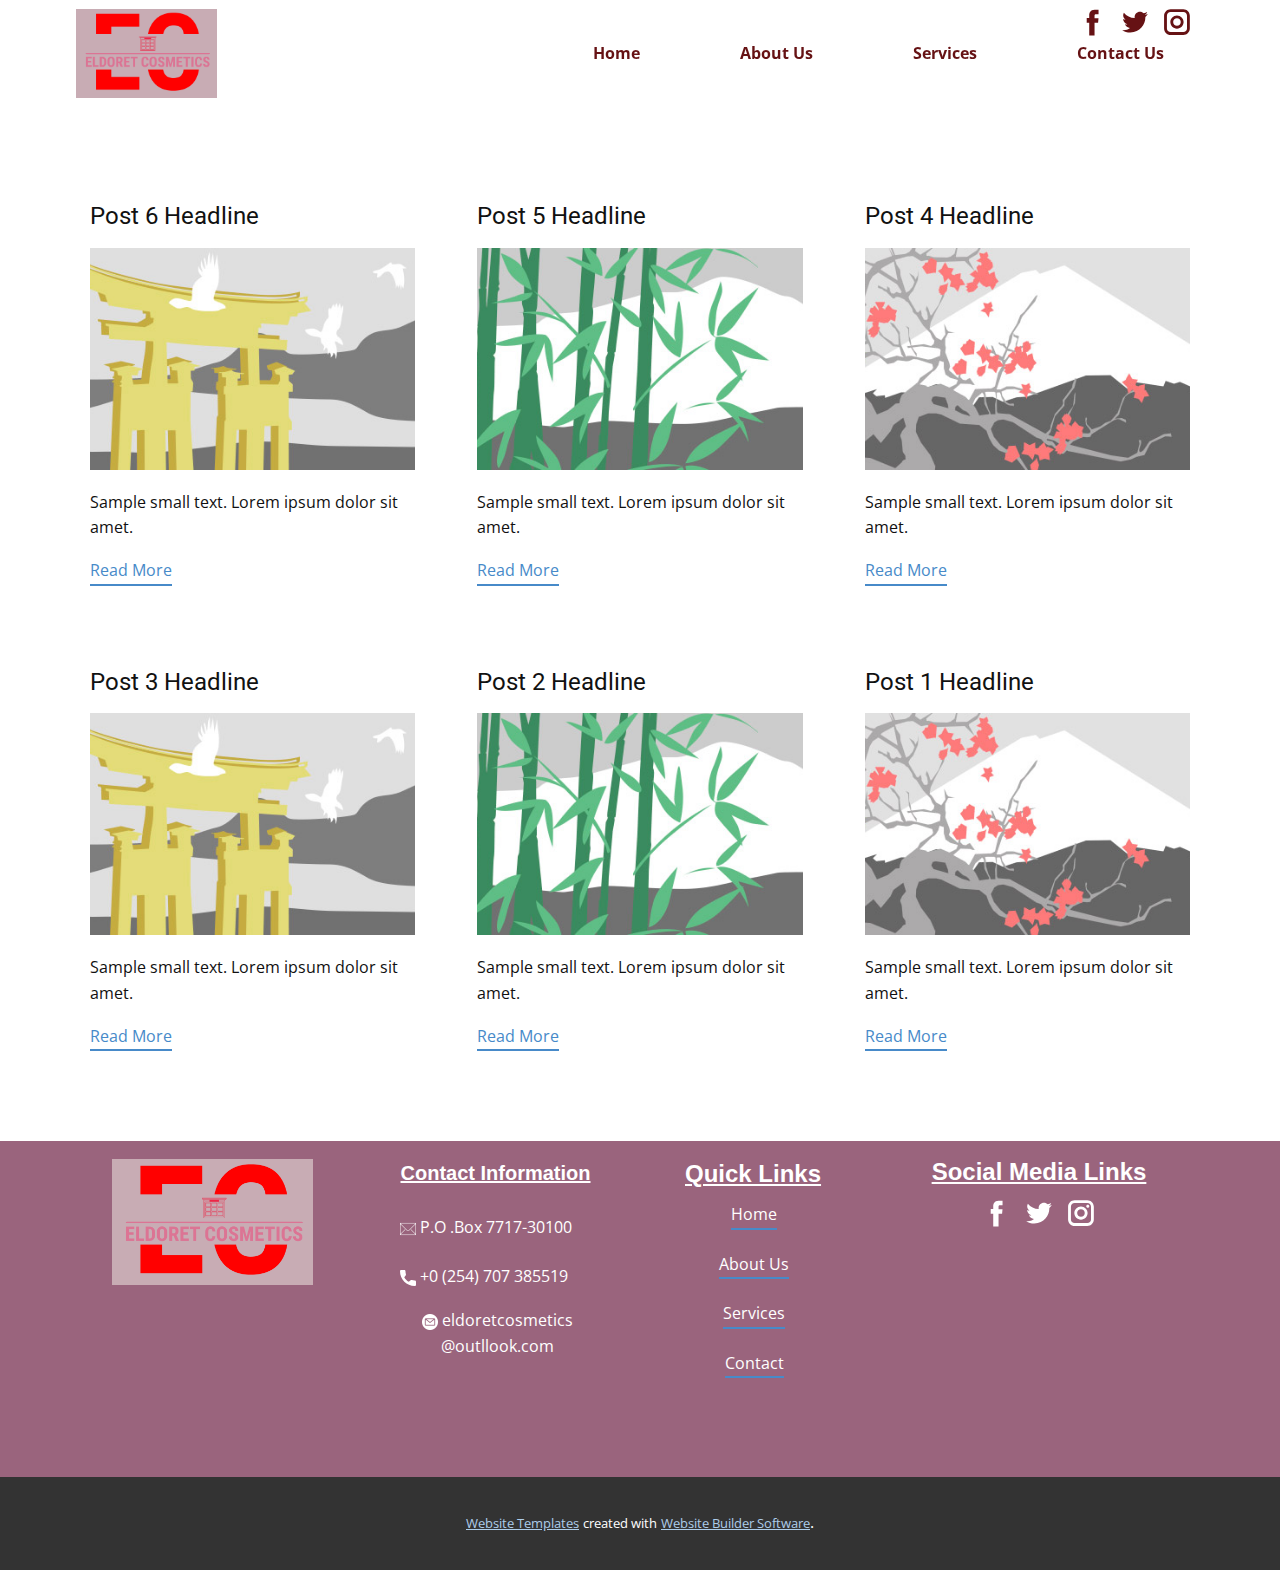
<file: blog/blog.html>
<html style="font-size: 16px;" lang="en"><head>
    <meta name="viewport" content="width=device-width, initial-scale=1.0">
    <meta charset="utf-8">
    <meta name="keywords" content="">
    <meta name="description" content="">
    <title>Blog Template</title>
    <link rel="stylesheet" href="../nicepage.css" media="screen">
<link rel="stylesheet" href="../Blog-Template.css" media="screen">
    <script class="u-script" type="text/javascript" src="../jquery.js" "="" defer=""></script>
    <script class="u-script" type="text/javascript" src="../nicepage.js" "="" defer=""></script>
    <meta name="generator" content="Nicepage 4.17.7, nicepage.com">
    <link id="u-theme-google-font" rel="stylesheet" href="https://fonts.googleapis.com/css?family=Roboto:100,100i,300,300i,400,400i,500,500i,700,700i,900,900i|Open+Sans:300,300i,400,400i,500,500i,600,600i,700,700i,800,800i">
    
    
    <script type="application/ld+json">{
		"@context": "http://schema.org",
		"@type": "Organization",
		"name": "",
		"logo": "images/logo-color1.png",
		"sameAs": [
				"https://facebook.com/name",
				"https://twitter.com/name",
				"https://instagram.com/name",
				"https://facebook.com/name",
				"https://twitter.com/name",
				"https://instagram.com/name"
		]
}</script>
    <meta name="theme-color" content="#478ac9">
    <meta name="twitter:site" content="@">
    <meta name="twitter:card" content="summary_large_image">
    <meta name="twitter:title" content="Blog Template">
    <meta name="twitter:description" content="">
  </head>
  <body class="u-body u-xl-mode" data-lang="en"><header class="u-clearfix u-header u-sticky u-sticky-9f82" id="sec-13ed"><div class="u-clearfix u-sheet u-valign-middle-md u-sheet-1">
        <nav class="u-menu u-menu-one-level u-offcanvas u-menu-1">
          <div class="menu-collapse" style="font-weight: 700;">
            <a class="u-button-style u-custom-border-radius u-custom-color u-custom-color-4 u-custom-text-color u-custom-text-shadow u-custom-text-shadow-blur u-custom-text-shadow-color u-custom-text-shadow-transparency u-custom-text-shadow-x u-custom-text-shadow-y u-nav-link" href="#" style="text-shadow: -2px 0 0 rgba(0,0,0,0); padding: 9px 14px; font-size: calc(1em + 18px); background-image: none;">
              <svg class="u-svg-link" viewBox="0 0 24 24"><use xmlns:xlink="http://www.w3.org/1999/xlink" xlink:href="#svg-0bc8"></use></svg>
              <svg class="u-svg-content" version="1.1" id="svg-0bc8" viewBox="0 0 16 16" x="0px" y="0px" xmlns:xlink="http://www.w3.org/1999/xlink" xmlns="http://www.w3.org/2000/svg"><g><rect y="1" width="16" height="2"></rect><rect y="7" width="16" height="2"></rect><rect y="13" width="16" height="2"></rect>
</g></svg>
            </a>
          </div>
          <div class="u-custom-menu u-nav-container">
            <ul class="u-nav u-unstyled u-nav-1"><li class="u-nav-item"><a class="u-button-style u-nav-link u-text-custom-color-4" href="../Home.html" style="padding: 10px 50px;">Home</a>
</li><li class="u-nav-item"><a class="u-button-style u-nav-link u-text-custom-color-4" href="#" style="padding: 10px 50px;">About Us</a>
</li><li class="u-nav-item"><a class="u-button-style u-nav-link u-text-custom-color-4" href="#" style="padding: 10px 50px;">Services</a>
</li><li class="u-nav-item"><a class="u-button-style u-nav-link u-text-custom-color-4" href="../Contact Us" style="padding: 10px 46px 10px 50px;">Contact Us</a>
</li></ul>
          </div>
          <div class="u-custom-menu u-nav-container-collapse">
            <div class="u-container-style u-inner-container-layout u-opacity u-opacity-95 u-palette-2-dark-1 u-sidenav">
              <div class="u-inner-container-layout u-sidenav-overflow">
                <div class="u-menu-close u-palette-1-base u-menu-close-1"></div>
                <ul class="u-align-center u-nav u-popupmenu-items u-unstyled u-nav-2"><li class="u-nav-item"><a class="u-button-style u-nav-link" href="../Home.html">Home</a>
</li><li class="u-nav-item"><a class="u-button-style u-nav-link" href="#">About Us</a>
</li><li class="u-nav-item"><a class="u-button-style u-nav-link" href="#">Services</a>
</li><li class="u-nav-item"><a class="u-button-style u-nav-link" href="../Contact Us">Contact Us</a>
</li></ul>
              </div>
            </div>
            <div class="u-black u-menu-overlay u-opacity u-opacity-55"></div>
          </div>
        </nav>
        <div class="u-social-icons u-spacing-10 u-social-icons-1">
          <a class="u-social-url" title="facebook" target="_blank" href="https://facebook.com/name"><span class="u-icon u-social-facebook u-social-icon u-text-custom-color-4 u-icon-1"><svg class="u-svg-link" preserveAspectRatio="xMidYMin slice" viewBox="0 0 112 112" style=""><use xmlns:xlink="http://www.w3.org/1999/xlink" xlink:href="#svg-465e"></use></svg><svg class="u-svg-content" viewBox="0 0 112 112" x="0" y="0" id="svg-465e"><path fill="currentColor" d="M75.5,28.8H65.4c-1.5,0-4,0.9-4,4.3v9.4h13.9l-1.5,15.8H61.4v45.1H42.8V58.3h-8.8V42.4h8.8V32.2
c0-7.4,3.4-18.8,18.8-18.8h13.8v15.4H75.5z"></path></svg></span>
          </a>
          <a class="u-social-url" title="twitter" target="_blank" href="https://twitter.com/name"><span class="u-icon u-social-icon u-social-twitter u-text-custom-color-4 u-icon-2"><svg class="u-svg-link" preserveAspectRatio="xMidYMin slice" viewBox="0 0 112 112" style=""><use xmlns:xlink="http://www.w3.org/1999/xlink" xlink:href="#svg-8b0f"></use></svg><svg class="u-svg-content" viewBox="0 0 112 112" x="0" y="0" id="svg-8b0f"><path fill="currentColor" d="M92.2,38.2c0,0.8,0,1.6,0,2.3c0,24.3-18.6,52.4-52.6,52.4c-10.6,0.1-20.2-2.9-28.5-8.2
	c1.4,0.2,2.9,0.2,4.4,0.2c8.7,0,16.7-2.9,23-7.9c-8.1-0.2-14.9-5.5-17.3-12.8c1.1,0.2,2.4,0.2,3.4,0.2c1.6,0,3.3-0.2,4.8-0.7
	c-8.4-1.6-14.9-9.2-14.9-18c0-0.2,0-0.2,0-0.2c2.5,1.4,5.4,2.2,8.4,2.3c-5-3.3-8.3-8.9-8.3-15.4c0-3.4,1-6.5,2.5-9.2
	c9.1,11.1,22.7,18.5,38,19.2c-0.2-1.4-0.4-2.8-0.4-4.3c0.1-10,8.3-18.2,18.5-18.2c5.4,0,10.1,2.2,13.5,5.7c4.3-0.8,8.1-2.3,11.7-4.5
	c-1.4,4.3-4.3,7.9-8.1,10.1c3.7-0.4,7.3-1.4,10.6-2.9C98.9,32.3,95.7,35.5,92.2,38.2z"></path></svg></span>
          </a>
          <a class="u-social-url" title="instagram" target="_blank" href="https://instagram.com/name"><span class="u-icon u-social-icon u-social-instagram u-text-custom-color-4 u-icon-3"><svg class="u-svg-link" preserveAspectRatio="xMidYMin slice" viewBox="0 0 112 112" style=""><use xmlns:xlink="http://www.w3.org/1999/xlink" xlink:href="#svg-0806"></use></svg><svg class="u-svg-content" viewBox="0 0 112 112" x="0" y="0" id="svg-0806"><path fill="currentColor" d="M55.9,32.9c-12.8,0-23.2,10.4-23.2,23.2s10.4,23.2,23.2,23.2s23.2-10.4,23.2-23.2S68.7,32.9,55.9,32.9z
	 M55.9,69.4c-7.4,0-13.3-6-13.3-13.3c-0.1-7.4,6-13.3,13.3-13.3s13.3,6,13.3,13.3C69.3,63.5,63.3,69.4,55.9,69.4z"></path><path fill="#FFFFFF" d="M79.7,26.8c-3,0-5.4,2.5-5.4,5.4s2.5,5.4,5.4,5.4c3,0,5.4-2.5,5.4-5.4S82.7,26.8,79.7,26.8z"></path><path fill="currentColor" d="M78.2,11H33.5C21,11,10.8,21.3,10.8,33.7v44.7c0,12.6,10.2,22.8,22.7,22.8h44.7c12.6,0,22.7-10.2,22.7-22.7
	V33.7C100.8,21.1,90.6,11,78.2,11z M91,78.4c0,7.1-5.8,12.8-12.8,12.8H33.5c-7.1,0-12.8-5.8-12.8-12.8V33.7
	c0-7.1,5.8-12.8,12.8-12.8h44.7c7.1,0,12.8,5.8,12.8,12.8V78.4z"></path></svg></span>
          </a>
        </div>
        <a href="https://nicepage.com/c/fashion-beauty-website-templates" class="u-image u-logo u-image-1" data-image-width="792" data-image-height="498">
          <img src="../images/logo-color1.png" class="u-logo-image u-logo-image-1">
        </a>
      </div><style class="u-sticky-style" data-style-id="9f82">.u-sticky-fixed.u-sticky-9f82, .u-body.u-sticky-fixed .u-sticky-9f82 {
box-shadow: 5px 5px 20px 0 rgba(0,0,0,0.4) !important
}.u-sticky-fixed.u-sticky-9f82:before, .u-body.u-sticky-fixed .u-sticky-9f82:before {
borders: top right bottom left !important
}</style></header>
    <section class="u-clearfix u-section-1" id="sec-9467">
      <div class="u-clearfix u-sheet u-valign-middle u-sheet-1"><!--blog--><!--blog_options_json--><!--{"type":"Recent","source":"","tags":"","count":""}--><!--/blog_options_json-->
        <div class="u-blog u-expanded-width u-blog-1">
          <div class="u-repeater u-repeater-1"><!--blog_post-->
            <div class="u-blog-post u-container-style u-repeater-item u-white u-repeater-item-1">
              <div class="u-container-layout u-similar-container u-valign-top u-container-layout-1"><!--blog_post_header-->
                <h4 class="u-blog-control u-text u-text-1">
                  <a class="u-post-header-link" href="../blog/post-5.html">Post 6 Headline</a>
                </h4><!--/blog_post_header--><!--blog_post_image-->
                <a class="u-post-header-link" href="../blog/post-5.html"><img alt="" class="u-blog-control u-expanded-width u-image u-image-default u-image-1" src="../images/8ad73f3c.jpeg"></a><!--/blog_post_image--><!--blog_post_content-->
                <div class="u-blog-control u-post-content u-text u-text-2 fr-view">Sample small text. Lorem ipsum dolor sit amet.</div><!--/blog_post_content--><!--blog_post_readmore-->
                <a href="../blog/post-5.html" class="u-blog-control u-border-2 u-border-palette-1-base u-btn u-btn-rectangle u-button-style u-none u-btn-1"><!--blog_post_readmore_content--><!--options_json--><!--{"content":"","defaultValue":"Read More"}--><!--/options_json-->Read More<!--/blog_post_readmore_content--></a><!--/blog_post_readmore-->
              </div>
            </div><div class="u-blog-post u-container-style u-repeater-item u-video-cover u-white">
              <div class="u-container-layout u-similar-container u-valign-top u-container-layout-2"><!--blog_post_header-->
                <h4 class="u-blog-control u-text u-text-3">
                  <a class="u-post-header-link" href="../blog/post-4.html">Post 5 Headline</a>
                </h4><!--/blog_post_header--><!--blog_post_image-->
                <a class="u-post-header-link" href="../blog/post-4.html"><img alt="" class="u-blog-control u-expanded-width u-image u-image-default u-image-2" src="../images/68f64b9d.jpeg"></a><!--/blog_post_image--><!--blog_post_content-->
                <div class="u-blog-control u-post-content u-text u-text-4 fr-view">Sample small text. Lorem ipsum dolor sit amet.</div><!--/blog_post_content--><!--blog_post_readmore-->
                <a href="../blog/post-4.html" class="u-blog-control u-border-2 u-border-palette-1-base u-btn u-btn-rectangle u-button-style u-none u-btn-2"><!--blog_post_readmore_content--><!--options_json--><!--{"content":"","defaultValue":"Read More"}--><!--/options_json-->Read More<!--/blog_post_readmore_content--></a><!--/blog_post_readmore-->
              </div>
            </div><div class="u-blog-post u-container-style u-repeater-item u-video-cover u-white">
              <div class="u-container-layout u-similar-container u-valign-top u-container-layout-3"><!--blog_post_header-->
                <h4 class="u-blog-control u-text u-text-5">
                  <a class="u-post-header-link" href="../blog/post-3.html">Post 4 Headline</a>
                </h4><!--/blog_post_header--><!--blog_post_image-->
                <a class="u-post-header-link" href="../blog/post-3.html"><img alt="" class="u-blog-control u-expanded-width u-image u-image-default u-image-3" src="../images/0fd3416c.jpeg"></a><!--/blog_post_image--><!--blog_post_content-->
                <div class="u-blog-control u-post-content u-text u-text-6 fr-view">Sample small text. Lorem ipsum dolor sit amet.</div><!--/blog_post_content--><!--blog_post_readmore-->
                <a href="../blog/post-3.html" class="u-blog-control u-border-2 u-border-palette-1-base u-btn u-btn-rectangle u-button-style u-none u-btn-3"><!--blog_post_readmore_content--><!--options_json--><!--{"content":"","defaultValue":"Read More"}--><!--/options_json-->Read More<!--/blog_post_readmore_content--></a><!--/blog_post_readmore-->
              </div>
            </div><div class="u-blog-post u-container-style u-repeater-item u-white u-repeater-item-1">
              <div class="u-container-layout u-similar-container u-valign-top u-container-layout-1"><!--blog_post_header-->
                <h4 class="u-blog-control u-text u-text-1">
                  <a class="u-post-header-link" href="../blog/post-2.html">Post 3 Headline</a>
                </h4><!--/blog_post_header--><!--blog_post_image-->
                <a class="u-post-header-link" href="../blog/post-2.html"><img alt="" class="u-blog-control u-expanded-width u-image u-image-default u-image-1" src="../images/8ad73f3c.jpeg"></a><!--/blog_post_image--><!--blog_post_content-->
                <div class="u-blog-control u-post-content u-text u-text-2 fr-view">Sample small text. Lorem ipsum dolor sit amet.</div><!--/blog_post_content--><!--blog_post_readmore-->
                <a href="../blog/post-2.html" class="u-blog-control u-border-2 u-border-palette-1-base u-btn u-btn-rectangle u-button-style u-none u-btn-1"><!--blog_post_readmore_content--><!--options_json--><!--{"content":"","defaultValue":"Read More"}--><!--/options_json-->Read More<!--/blog_post_readmore_content--></a><!--/blog_post_readmore-->
              </div>
            </div><div class="u-blog-post u-container-style u-repeater-item u-video-cover u-white">
              <div class="u-container-layout u-similar-container u-valign-top u-container-layout-2"><!--blog_post_header-->
                <h4 class="u-blog-control u-text u-text-3">
                  <a class="u-post-header-link" href="../blog/post-1.html">Post 2 Headline</a>
                </h4><!--/blog_post_header--><!--blog_post_image-->
                <a class="u-post-header-link" href="../blog/post-1.html"><img alt="" class="u-blog-control u-expanded-width u-image u-image-default u-image-2" src="../images/68f64b9d.jpeg"></a><!--/blog_post_image--><!--blog_post_content-->
                <div class="u-blog-control u-post-content u-text u-text-4 fr-view">Sample small text. Lorem ipsum dolor sit amet.</div><!--/blog_post_content--><!--blog_post_readmore-->
                <a href="../blog/post-1.html" class="u-blog-control u-border-2 u-border-palette-1-base u-btn u-btn-rectangle u-button-style u-none u-btn-2"><!--blog_post_readmore_content--><!--options_json--><!--{"content":"","defaultValue":"Read More"}--><!--/options_json-->Read More<!--/blog_post_readmore_content--></a><!--/blog_post_readmore-->
              </div>
            </div><div class="u-blog-post u-container-style u-repeater-item u-video-cover u-white">
              <div class="u-container-layout u-similar-container u-valign-top u-container-layout-3"><!--blog_post_header-->
                <h4 class="u-blog-control u-text u-text-5">
                  <a class="u-post-header-link" href="../blog/post.html">Post 1 Headline</a>
                </h4><!--/blog_post_header--><!--blog_post_image-->
                <a class="u-post-header-link" href="../blog/post.html"><img alt="" class="u-blog-control u-expanded-width u-image u-image-default u-image-3" src="../images/0fd3416c.jpeg"></a><!--/blog_post_image--><!--blog_post_content-->
                <div class="u-blog-control u-post-content u-text u-text-6 fr-view">Sample small text. Lorem ipsum dolor sit amet.</div><!--/blog_post_content--><!--blog_post_readmore-->
                <a href="../blog/post.html" class="u-blog-control u-border-2 u-border-palette-1-base u-btn u-btn-rectangle u-button-style u-none u-btn-3"><!--blog_post_readmore_content--><!--options_json--><!--{"content":"","defaultValue":"Read More"}--><!--/options_json-->Read More<!--/blog_post_readmore_content--></a><!--/blog_post_readmore-->
              </div>
            </div><!--/blog_post--><!--blog_post-->
            <!--/blog_post--><!--blog_post-->
            <!--/blog_post-->
          </div>
        </div><!--/blog-->
      </div>
    </section>
    
    
    <footer class="u-clearfix u-custom-color-3 u-footer u-footer" id="sec-66ce"><div class="u-clearfix u-sheet u-sheet-1">
        <div class="u-clearfix u-expanded-width u-layout-wrap u-layout-wrap-1">
          <div class="u-layout">
            <div class="u-layout-row">
              <div class="u-container-style u-layout-cell u-size-15 u-layout-cell-1">
                <div class="u-container-layout u-valign-bottom-xs u-container-layout-1">
                  <img class="u-image u-image-contain u-image-default u-image-1" src="../images/logo-color1.png" alt="" data-image-width="792" data-image-height="498">
                </div>
              </div>
              <div class="u-container-style u-layout-cell u-size-15 u-layout-cell-2">
                <div class="u-container-layout u-container-layout-2">
                  <h4 class="u-align-center u-custom-font u-font-arial u-text u-text-1">Contact Information</h4>
                  <a href="../Home.html" data-page-id="2825726344" class="u-active-none u-bottom-left-radius-0 u-bottom-right-radius-0 u-btn u-btn-rectangle u-button-style u-hover-none u-none u-radius-0 u-top-left-radius-0 u-top-right-radius-0 u-btn-1"> &nbsp;<span class="u-file-icon u-icon u-text-white"><img src="../images/2493513-93e70b6b.png" alt=""></span>&nbsp;P.O .Box 7717-30100&nbsp;
                  </a>
                  <a href="../Home.html" data-page-id="2825726344" class="u-active-none u-bottom-left-radius-0 u-bottom-right-radius-0 u-btn u-btn-rectangle u-button-style u-hover-none u-none u-radius-0 u-top-left-radius-0 u-top-right-radius-0 u-btn-2"><span class="u-icon"><svg class="u-svg-content" viewBox="0 0 405.333 405.333" x="0px" y="0px" style="width: 1em; height: 1em;"><path d="M373.333,266.88c-25.003,0-49.493-3.904-72.704-11.563c-11.328-3.904-24.192-0.896-31.637,6.699l-46.016,34.752    c-52.8-28.181-86.592-61.952-114.389-114.368l33.813-44.928c8.512-8.512,11.563-20.971,7.915-32.64    C142.592,81.472,138.667,56.96,138.667,32c0-17.643-14.357-32-32-32H32C14.357,0,0,14.357,0,32    c0,205.845,167.488,373.333,373.333,373.333c17.643,0,32-14.357,32-32V298.88C405.333,281.237,390.976,266.88,373.333,266.88z"></path></svg><img></span>&nbsp;+0 (254) 707 385519
                  </a>
                  <a href="../Home.html" data-page-id="2825726344" class="u-active-none u-bottom-left-radius-0 u-bottom-right-radius-0 u-btn u-btn-rectangle u-button-style u-hover-none u-none u-radius-0 u-top-left-radius-0 u-top-right-radius-0 u-btn-3"><span class="u-file-icon u-icon u-text-white"><img src="../images/3178158-01170dc8.png" alt=""></span>&nbsp;eldoretcosmetics<br>@outllook.com
                  </a>
                </div>
              </div>
              <div class="u-container-style u-layout-cell u-size-12-lg u-size-12-xl u-size-14-md u-size-14-sm u-size-14-xs u-layout-cell-3">
                <div class="u-container-layout u-container-layout-3">
                  <h6 class="u-custom-font u-font-arial u-text u-text-2">Quick Links</h6>
                  <a href="https://nicepage.com/k/yoga-html-templates" class="u-active-none u-border-2 u-border-active-palette-2-dark-1 u-border-hover-palette-2-base u-border-palette-1-base u-btn u-button-style u-hover-none u-none u-text-hover-white u-text-white u-btn-4">Home</a>
                  <a href="https://nicepage.com/k/yoga-html-templates" class="u-active-none u-border-2 u-border-active-palette-2-dark-1 u-border-hover-palette-2-base u-border-palette-1-base u-btn u-button-style u-hover-none u-none u-text-hover-white u-text-white u-btn-5">About Us</a>
                  <a href="https://nicepage.com/k/yoga-html-templates" class="u-active-none u-border-2 u-border-active-palette-2-dark-1 u-border-hover-palette-2-base u-border-palette-1-base u-btn u-button-style u-hover-none u-none u-text-hover-white u-text-white u-btn-6">Services</a>
                  <a href="https://nicepage.com/k/yoga-html-templates" class="u-active-none u-border-2 u-border-active-palette-2-dark-1 u-border-hover-palette-2-base u-border-palette-1-base u-btn u-button-style u-hover-none u-none u-text-hover-white u-text-white u-btn-7">Contact</a>
                </div>
              </div>
              <div class="u-align-center-md u-align-center-sm u-align-center-xs u-container-style u-layout-cell u-size-16-md u-size-16-sm u-size-16-xs u-size-18-lg u-size-18-xl u-layout-cell-4">
                <div class="u-container-layout u-valign-top u-container-layout-4">
                  <h4 class="u-custom-font u-font-arial u-text u-text-default u-text-3">Social Media Links</h4>
                  <div class="u-social-icons u-spacing-10 u-social-icons-1">
                    <a class="u-social-url" title="facebook" target="_blank" href="https://facebook.com/name"><span class="u-icon u-social-facebook u-social-icon u-text-white u-icon-4"><svg class="u-svg-link" preserveAspectRatio="xMidYMin slice" viewBox="0 0 112 112" style=""><use xmlns:xlink="http://www.w3.org/1999/xlink" xlink:href="#svg-5153"></use></svg><svg class="u-svg-content" viewBox="0 0 112 112" x="0" y="0" id="svg-5153"><path fill="currentColor" d="M75.5,28.8H65.4c-1.5,0-4,0.9-4,4.3v9.4h13.9l-1.5,15.8H61.4v45.1H42.8V58.3h-8.8V42.4h8.8V32.2
c0-7.4,3.4-18.8,18.8-18.8h13.8v15.4H75.5z"></path></svg></span>
                    </a>
                    <a class="u-social-url" title="twitter" target="_blank" href="https://twitter.com/name"><span class="u-icon u-social-icon u-social-twitter u-text-white u-icon-5"><svg class="u-svg-link" preserveAspectRatio="xMidYMin slice" viewBox="0 0 112 112" style=""><use xmlns:xlink="http://www.w3.org/1999/xlink" xlink:href="#svg-9be6"></use></svg><svg class="u-svg-content" viewBox="0 0 112 112" x="0" y="0" id="svg-9be6"><path fill="currentColor" d="M92.2,38.2c0,0.8,0,1.6,0,2.3c0,24.3-18.6,52.4-52.6,52.4c-10.6,0.1-20.2-2.9-28.5-8.2
	c1.4,0.2,2.9,0.2,4.4,0.2c8.7,0,16.7-2.9,23-7.9c-8.1-0.2-14.9-5.5-17.3-12.8c1.1,0.2,2.4,0.2,3.4,0.2c1.6,0,3.3-0.2,4.8-0.7
	c-8.4-1.6-14.9-9.2-14.9-18c0-0.2,0-0.2,0-0.2c2.5,1.4,5.4,2.2,8.4,2.3c-5-3.3-8.3-8.9-8.3-15.4c0-3.4,1-6.5,2.5-9.2
	c9.1,11.1,22.7,18.5,38,19.2c-0.2-1.4-0.4-2.8-0.4-4.3c0.1-10,8.3-18.2,18.5-18.2c5.4,0,10.1,2.2,13.5,5.7c4.3-0.8,8.1-2.3,11.7-4.5
	c-1.4,4.3-4.3,7.9-8.1,10.1c3.7-0.4,7.3-1.4,10.6-2.9C98.9,32.3,95.7,35.5,92.2,38.2z"></path></svg></span>
                    </a>
                    <a class="u-social-url" title="instagram" target="_blank" href="https://instagram.com/name"><span class="u-icon u-social-icon u-social-instagram u-text-white u-icon-6"><svg class="u-svg-link" preserveAspectRatio="xMidYMin slice" viewBox="0 0 112 112" style=""><use xmlns:xlink="http://www.w3.org/1999/xlink" xlink:href="#svg-d403"></use></svg><svg class="u-svg-content" viewBox="0 0 112 112" x="0" y="0" id="svg-d403"><path fill="currentColor" d="M55.9,32.9c-12.8,0-23.2,10.4-23.2,23.2s10.4,23.2,23.2,23.2s23.2-10.4,23.2-23.2S68.7,32.9,55.9,32.9z
	 M55.9,69.4c-7.4,0-13.3-6-13.3-13.3c-0.1-7.4,6-13.3,13.3-13.3s13.3,6,13.3,13.3C69.3,63.5,63.3,69.4,55.9,69.4z"></path><path fill="#FFFFFF" d="M79.7,26.8c-3,0-5.4,2.5-5.4,5.4s2.5,5.4,5.4,5.4c3,0,5.4-2.5,5.4-5.4S82.7,26.8,79.7,26.8z"></path><path fill="currentColor" d="M78.2,11H33.5C21,11,10.8,21.3,10.8,33.7v44.7c0,12.6,10.2,22.8,22.7,22.8h44.7c12.6,0,22.7-10.2,22.7-22.7
	V33.7C100.8,21.1,90.6,11,78.2,11z M91,78.4c0,7.1-5.8,12.8-12.8,12.8H33.5c-7.1,0-12.8-5.8-12.8-12.8V33.7
	c0-7.1,5.8-12.8,12.8-12.8h44.7c7.1,0,12.8,5.8,12.8,12.8V78.4z"></path></svg></span>
                    </a>
                  </div>
                </div>
              </div>
            </div>
          </div>
        </div>
      </div></footer>
    <section class="u-backlink u-clearfix u-grey-80">
      <a class="u-link" href="https://nicepage.com/website-templates" target="_blank">
        <span>Website Templates</span>
      </a>
      <p class="u-text">
        <span>created with</span>
      </p>
      <a class="u-link" href="" target="_blank">
        <span>Website Builder Software</span>
      </a>. 
    </section>
  
</body></html>
</file>
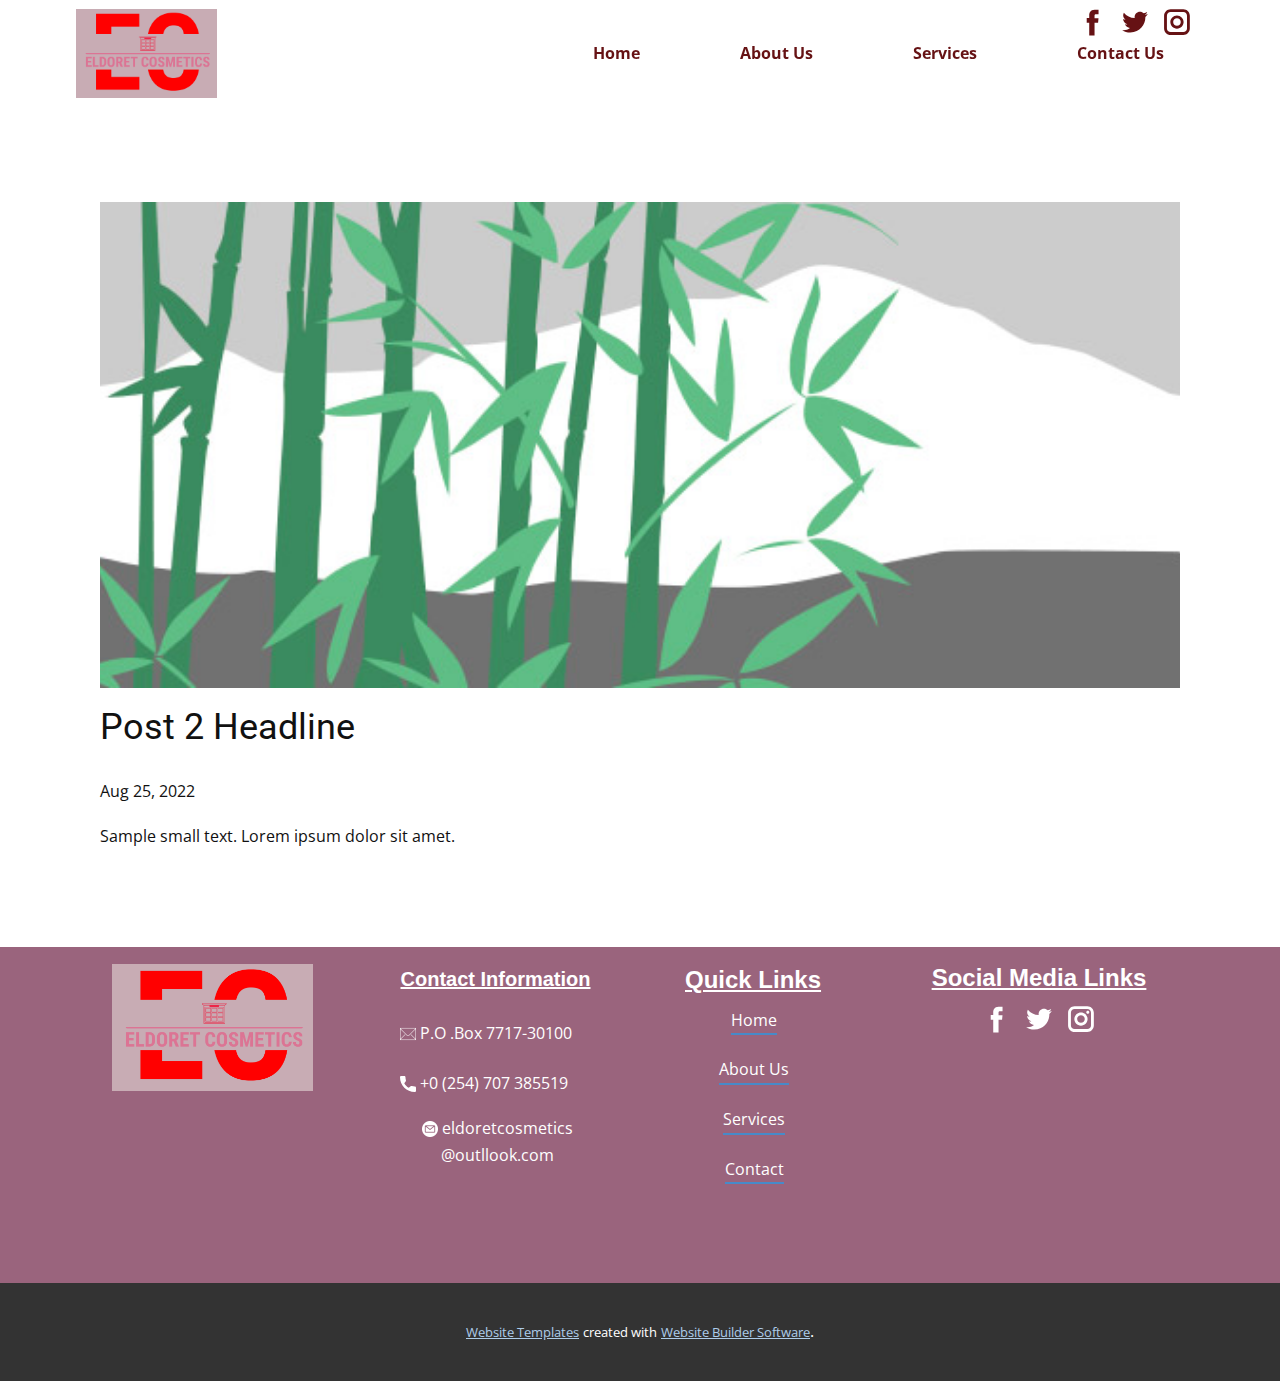
<file: blog/post-1.html>
<!doctype html>
<html style="font-size: 16px;" lang="en"><head>
    <meta name="viewport" content="width=device-width, initial-scale=1.0">
    <meta charset="utf-8">
    <meta name="keywords" content="Post 1 Headline">
    <meta name="description" content="">
    <title>Post 2 Headline</title>
    <link rel="stylesheet" href="../nicepage.css" media="screen">
<link rel="stylesheet" href="../Post-Template.css" media="screen">
    <script class="u-script" type="text/javascript" src="../jquery.js" "="" defer=""></script>
    <script class="u-script" type="text/javascript" src="../nicepage.js" "="" defer=""></script>
    <meta name="generator" content="Nicepage 4.17.7, nicepage.com">
    <link id="u-theme-google-font" rel="stylesheet" href="https://fonts.googleapis.com/css?family=Roboto:100,100i,300,300i,400,400i,500,500i,700,700i,900,900i|Open+Sans:300,300i,400,400i,500,500i,600,600i,700,700i,800,800i">
    
    
    <script type="application/ld+json">{
		"@context": "http://schema.org",
		"@type": "Organization",
		"name": "",
		"logo": "images/logo-color1.png",
		"sameAs": [
				"https://facebook.com/name",
				"https://twitter.com/name",
				"https://instagram.com/name",
				"https://facebook.com/name",
				"https://twitter.com/name",
				"https://instagram.com/name"
		]
}</script>
    <meta name="theme-color" content="#478ac9">
    <meta name="twitter:site" content="@">
    <meta name="twitter:card" content="summary_large_image">
    <meta name="twitter:title" content="Post Template">
    <meta name="twitter:description" content="">
  </head>
  <body class="u-body u-xl-mode" data-lang="en"><header class="u-clearfix u-header u-sticky u-sticky-9f82" id="sec-13ed"><div class="u-clearfix u-sheet u-valign-middle-md u-sheet-1">
        <nav class="u-menu u-menu-one-level u-offcanvas u-menu-1">
          <div class="menu-collapse" style="font-weight: 700;">
            <a class="u-button-style u-custom-border-radius u-custom-color u-custom-color-4 u-custom-text-color u-custom-text-shadow u-custom-text-shadow-blur u-custom-text-shadow-color u-custom-text-shadow-transparency u-custom-text-shadow-x u-custom-text-shadow-y u-nav-link" href="#" style="text-shadow: -2px 0 0 rgba(0,0,0,0); padding: 9px 14px; font-size: calc(1em + 18px); background-image: none;">
              <svg class="u-svg-link" viewBox="0 0 24 24"><use xmlns:xlink="http://www.w3.org/1999/xlink" xlink:href="#svg-0bc8"></use></svg>
              <svg class="u-svg-content" version="1.1" id="svg-0bc8" viewBox="0 0 16 16" x="0px" y="0px" xmlns:xlink="http://www.w3.org/1999/xlink" xmlns="http://www.w3.org/2000/svg"><g><rect y="1" width="16" height="2"></rect><rect y="7" width="16" height="2"></rect><rect y="13" width="16" height="2"></rect>
</g></svg>
            </a>
          </div>
          <div class="u-custom-menu u-nav-container">
            <ul class="u-nav u-unstyled u-nav-1"><li class="u-nav-item"><a class="u-button-style u-nav-link u-text-custom-color-4" href="../Home.html" style="padding: 10px 50px;">Home</a>
</li><li class="u-nav-item"><a class="u-button-style u-nav-link u-text-custom-color-4" href="#" style="padding: 10px 50px;">About Us</a>
</li><li class="u-nav-item"><a class="u-button-style u-nav-link u-text-custom-color-4" href="#" style="padding: 10px 50px;">Services</a>
</li><li class="u-nav-item"><a class="u-button-style u-nav-link u-text-custom-color-4" href="../Contact Us" style="padding: 10px 46px 10px 50px;">Contact Us</a>
</li></ul>
          </div>
          <div class="u-custom-menu u-nav-container-collapse">
            <div class="u-container-style u-inner-container-layout u-opacity u-opacity-95 u-palette-2-dark-1 u-sidenav">
              <div class="u-inner-container-layout u-sidenav-overflow">
                <div class="u-menu-close u-palette-1-base u-menu-close-1"></div>
                <ul class="u-align-center u-nav u-popupmenu-items u-unstyled u-nav-2"><li class="u-nav-item"><a class="u-button-style u-nav-link" href="../Home.html">Home</a>
</li><li class="u-nav-item"><a class="u-button-style u-nav-link" href="#">About Us</a>
</li><li class="u-nav-item"><a class="u-button-style u-nav-link" href="#">Services</a>
</li><li class="u-nav-item"><a class="u-button-style u-nav-link" href="../Contact Us">Contact Us</a>
</li></ul>
              </div>
            </div>
            <div class="u-black u-menu-overlay u-opacity u-opacity-55"></div>
          </div>
        </nav>
        <div class="u-social-icons u-spacing-10 u-social-icons-1">
          <a class="u-social-url" title="facebook" target="_blank" href="https://facebook.com/name"><span class="u-icon u-social-facebook u-social-icon u-text-custom-color-4 u-icon-1"><svg class="u-svg-link" preserveAspectRatio="xMidYMin slice" viewBox="0 0 112 112" style=""><use xmlns:xlink="http://www.w3.org/1999/xlink" xlink:href="#svg-465e"></use></svg><svg class="u-svg-content" viewBox="0 0 112 112" x="0" y="0" id="svg-465e"><path fill="currentColor" d="M75.5,28.8H65.4c-1.5,0-4,0.9-4,4.3v9.4h13.9l-1.5,15.8H61.4v45.1H42.8V58.3h-8.8V42.4h8.8V32.2
c0-7.4,3.4-18.8,18.8-18.8h13.8v15.4H75.5z"></path></svg></span>
          </a>
          <a class="u-social-url" title="twitter" target="_blank" href="https://twitter.com/name"><span class="u-icon u-social-icon u-social-twitter u-text-custom-color-4 u-icon-2"><svg class="u-svg-link" preserveAspectRatio="xMidYMin slice" viewBox="0 0 112 112" style=""><use xmlns:xlink="http://www.w3.org/1999/xlink" xlink:href="#svg-8b0f"></use></svg><svg class="u-svg-content" viewBox="0 0 112 112" x="0" y="0" id="svg-8b0f"><path fill="currentColor" d="M92.2,38.2c0,0.8,0,1.6,0,2.3c0,24.3-18.6,52.4-52.6,52.4c-10.6,0.1-20.2-2.9-28.5-8.2
	c1.4,0.2,2.9,0.2,4.4,0.2c8.7,0,16.7-2.9,23-7.9c-8.1-0.2-14.9-5.5-17.3-12.8c1.1,0.2,2.4,0.2,3.4,0.2c1.6,0,3.3-0.2,4.8-0.7
	c-8.4-1.6-14.9-9.2-14.9-18c0-0.2,0-0.2,0-0.2c2.5,1.4,5.4,2.2,8.4,2.3c-5-3.3-8.3-8.9-8.3-15.4c0-3.4,1-6.5,2.5-9.2
	c9.1,11.1,22.7,18.5,38,19.2c-0.2-1.4-0.4-2.8-0.4-4.3c0.1-10,8.3-18.2,18.5-18.2c5.4,0,10.1,2.2,13.5,5.7c4.3-0.8,8.1-2.3,11.7-4.5
	c-1.4,4.3-4.3,7.9-8.1,10.1c3.7-0.4,7.3-1.4,10.6-2.9C98.9,32.3,95.7,35.5,92.2,38.2z"></path></svg></span>
          </a>
          <a class="u-social-url" title="instagram" target="_blank" href="https://instagram.com/name"><span class="u-icon u-social-icon u-social-instagram u-text-custom-color-4 u-icon-3"><svg class="u-svg-link" preserveAspectRatio="xMidYMin slice" viewBox="0 0 112 112" style=""><use xmlns:xlink="http://www.w3.org/1999/xlink" xlink:href="#svg-0806"></use></svg><svg class="u-svg-content" viewBox="0 0 112 112" x="0" y="0" id="svg-0806"><path fill="currentColor" d="M55.9,32.9c-12.8,0-23.2,10.4-23.2,23.2s10.4,23.2,23.2,23.2s23.2-10.4,23.2-23.2S68.7,32.9,55.9,32.9z
	 M55.9,69.4c-7.4,0-13.3-6-13.3-13.3c-0.1-7.4,6-13.3,13.3-13.3s13.3,6,13.3,13.3C69.3,63.5,63.3,69.4,55.9,69.4z"></path><path fill="#FFFFFF" d="M79.7,26.8c-3,0-5.4,2.5-5.4,5.4s2.5,5.4,5.4,5.4c3,0,5.4-2.5,5.4-5.4S82.7,26.8,79.7,26.8z"></path><path fill="currentColor" d="M78.2,11H33.5C21,11,10.8,21.3,10.8,33.7v44.7c0,12.6,10.2,22.8,22.7,22.8h44.7c12.6,0,22.7-10.2,22.7-22.7
	V33.7C100.8,21.1,90.6,11,78.2,11z M91,78.4c0,7.1-5.8,12.8-12.8,12.8H33.5c-7.1,0-12.8-5.8-12.8-12.8V33.7
	c0-7.1,5.8-12.8,12.8-12.8h44.7c7.1,0,12.8,5.8,12.8,12.8V78.4z"></path></svg></span>
          </a>
        </div>
        <a href="https://nicepage.com/c/fashion-beauty-website-templates" class="u-image u-logo u-image-1" data-image-width="792" data-image-height="498">
          <img src="../images/logo-color1.png" class="u-logo-image u-logo-image-1">
        </a>
      </div><style class="u-sticky-style" data-style-id="9f82">.u-sticky-fixed.u-sticky-9f82, .u-body.u-sticky-fixed .u-sticky-9f82 {
box-shadow: 5px 5px 20px 0 rgba(0,0,0,0.4) !important
}.u-sticky-fixed.u-sticky-9f82:before, .u-body.u-sticky-fixed .u-sticky-9f82:before {
borders: top right bottom left !important
}</style></header>
    <section class="u-align-center u-clearfix u-section-1" id="sec-80f8">
      <div class="u-clearfix u-sheet u-valign-middle-md u-valign-middle-sm u-valign-middle-xs u-sheet-1"><!--post_details--><!--post_details_options_json--><!--{"source":""}--><!--/post_details_options_json--><!--blog_post-->
        <div class="u-container-style u-expanded-width u-post-details u-post-details-1">
          <div class="u-container-layout u-valign-middle u-container-layout-1"><!--blog_post_image-->
            <img alt="" class="u-blog-control u-expanded-width u-image u-image-default u-image-1" src="../images/68f64b9d.jpeg"><!--/blog_post_image--><!--blog_post_header-->
            <h2 class="u-blog-control u-text u-text-1">Post 2 Headline</h2><!--/blog_post_header--><!--blog_post_metadata-->
            <div class="u-blog-control u-metadata u-metadata-1"><!--blog_post_metadata_date-->
              <span class="u-meta-date u-meta-icon">Aug 25, 2022</span><!--/blog_post_metadata_date--><!--blog_post_metadata_category-->
              <!--/blog_post_metadata_category--><!--blog_post_metadata_comments-->
              <!--/blog_post_metadata_comments-->
            </div><!--/blog_post_metadata--><!--blog_post_content-->
            <div class="u-align-justify u-blog-control u-post-content u-text u-text-2 fr-view">
  Sample small text. Lorem ipsum dolor sit amet.
  </div><!--/blog_post_content-->
          </div>
        </div><!--/blog_post--><!--/post_details-->
      </div>
    </section>
    
    
    <footer class="u-clearfix u-custom-color-3 u-footer u-footer" id="sec-66ce"><div class="u-clearfix u-sheet u-sheet-1">
        <div class="u-clearfix u-expanded-width u-layout-wrap u-layout-wrap-1">
          <div class="u-layout">
            <div class="u-layout-row">
              <div class="u-container-style u-layout-cell u-size-15 u-layout-cell-1">
                <div class="u-container-layout u-valign-bottom-xs u-container-layout-1">
                  <img class="u-image u-image-contain u-image-default u-image-1" src="../images/logo-color1.png" alt="" data-image-width="792" data-image-height="498">
                </div>
              </div>
              <div class="u-container-style u-layout-cell u-size-15 u-layout-cell-2">
                <div class="u-container-layout u-container-layout-2">
                  <h4 class="u-align-center u-custom-font u-font-arial u-text u-text-1">Contact Information</h4>
                  <a href="../Home.html" data-page-id="2825726344" class="u-active-none u-bottom-left-radius-0 u-bottom-right-radius-0 u-btn u-btn-rectangle u-button-style u-hover-none u-none u-radius-0 u-top-left-radius-0 u-top-right-radius-0 u-btn-1"> &nbsp;<span class="u-file-icon u-icon u-text-white"><img src="../images/2493513-93e70b6b.png" alt=""></span>&nbsp;P.O .Box 7717-30100&nbsp;
                  </a>
                  <a href="../Home.html" data-page-id="2825726344" class="u-active-none u-bottom-left-radius-0 u-bottom-right-radius-0 u-btn u-btn-rectangle u-button-style u-hover-none u-none u-radius-0 u-top-left-radius-0 u-top-right-radius-0 u-btn-2"><span class="u-icon"><svg class="u-svg-content" viewBox="0 0 405.333 405.333" x="0px" y="0px" style="width: 1em; height: 1em;"><path d="M373.333,266.88c-25.003,0-49.493-3.904-72.704-11.563c-11.328-3.904-24.192-0.896-31.637,6.699l-46.016,34.752    c-52.8-28.181-86.592-61.952-114.389-114.368l33.813-44.928c8.512-8.512,11.563-20.971,7.915-32.64    C142.592,81.472,138.667,56.96,138.667,32c0-17.643-14.357-32-32-32H32C14.357,0,0,14.357,0,32    c0,205.845,167.488,373.333,373.333,373.333c17.643,0,32-14.357,32-32V298.88C405.333,281.237,390.976,266.88,373.333,266.88z"></path></svg><img></span>&nbsp;+0 (254) 707 385519
                  </a>
                  <a href="../Home.html" data-page-id="2825726344" class="u-active-none u-bottom-left-radius-0 u-bottom-right-radius-0 u-btn u-btn-rectangle u-button-style u-hover-none u-none u-radius-0 u-top-left-radius-0 u-top-right-radius-0 u-btn-3"><span class="u-file-icon u-icon u-text-white"><img src="../images/3178158-01170dc8.png" alt=""></span>&nbsp;eldoretcosmetics<br>@outllook.com
                  </a>
                </div>
              </div>
              <div class="u-container-style u-layout-cell u-size-12-lg u-size-12-xl u-size-14-md u-size-14-sm u-size-14-xs u-layout-cell-3">
                <div class="u-container-layout u-container-layout-3">
                  <h6 class="u-custom-font u-font-arial u-text u-text-2">Quick Links</h6>
                  <a href="https://nicepage.com/k/yoga-html-templates" class="u-active-none u-border-2 u-border-active-palette-2-dark-1 u-border-hover-palette-2-base u-border-palette-1-base u-btn u-button-style u-hover-none u-none u-text-hover-white u-text-white u-btn-4">Home</a>
                  <a href="https://nicepage.com/k/yoga-html-templates" class="u-active-none u-border-2 u-border-active-palette-2-dark-1 u-border-hover-palette-2-base u-border-palette-1-base u-btn u-button-style u-hover-none u-none u-text-hover-white u-text-white u-btn-5">About Us</a>
                  <a href="https://nicepage.com/k/yoga-html-templates" class="u-active-none u-border-2 u-border-active-palette-2-dark-1 u-border-hover-palette-2-base u-border-palette-1-base u-btn u-button-style u-hover-none u-none u-text-hover-white u-text-white u-btn-6">Services</a>
                  <a href="https://nicepage.com/k/yoga-html-templates" class="u-active-none u-border-2 u-border-active-palette-2-dark-1 u-border-hover-palette-2-base u-border-palette-1-base u-btn u-button-style u-hover-none u-none u-text-hover-white u-text-white u-btn-7">Contact</a>
                </div>
              </div>
              <div class="u-align-center-md u-align-center-sm u-align-center-xs u-container-style u-layout-cell u-size-16-md u-size-16-sm u-size-16-xs u-size-18-lg u-size-18-xl u-layout-cell-4">
                <div class="u-container-layout u-valign-top u-container-layout-4">
                  <h4 class="u-custom-font u-font-arial u-text u-text-default u-text-3">Social Media Links</h4>
                  <div class="u-social-icons u-spacing-10 u-social-icons-1">
                    <a class="u-social-url" title="facebook" target="_blank" href="https://facebook.com/name"><span class="u-icon u-social-facebook u-social-icon u-text-white u-icon-4"><svg class="u-svg-link" preserveAspectRatio="xMidYMin slice" viewBox="0 0 112 112" style=""><use xmlns:xlink="http://www.w3.org/1999/xlink" xlink:href="#svg-5153"></use></svg><svg class="u-svg-content" viewBox="0 0 112 112" x="0" y="0" id="svg-5153"><path fill="currentColor" d="M75.5,28.8H65.4c-1.5,0-4,0.9-4,4.3v9.4h13.9l-1.5,15.8H61.4v45.1H42.8V58.3h-8.8V42.4h8.8V32.2
c0-7.4,3.4-18.8,18.8-18.8h13.8v15.4H75.5z"></path></svg></span>
                    </a>
                    <a class="u-social-url" title="twitter" target="_blank" href="https://twitter.com/name"><span class="u-icon u-social-icon u-social-twitter u-text-white u-icon-5"><svg class="u-svg-link" preserveAspectRatio="xMidYMin slice" viewBox="0 0 112 112" style=""><use xmlns:xlink="http://www.w3.org/1999/xlink" xlink:href="#svg-9be6"></use></svg><svg class="u-svg-content" viewBox="0 0 112 112" x="0" y="0" id="svg-9be6"><path fill="currentColor" d="M92.2,38.2c0,0.8,0,1.6,0,2.3c0,24.3-18.6,52.4-52.6,52.4c-10.6,0.1-20.2-2.9-28.5-8.2
	c1.4,0.2,2.9,0.2,4.4,0.2c8.7,0,16.7-2.9,23-7.9c-8.1-0.2-14.9-5.5-17.3-12.8c1.1,0.2,2.4,0.2,3.4,0.2c1.6,0,3.3-0.2,4.8-0.7
	c-8.4-1.6-14.9-9.2-14.9-18c0-0.2,0-0.2,0-0.2c2.5,1.4,5.4,2.2,8.4,2.3c-5-3.3-8.3-8.9-8.3-15.4c0-3.4,1-6.5,2.5-9.2
	c9.1,11.1,22.7,18.5,38,19.2c-0.2-1.4-0.4-2.8-0.4-4.3c0.1-10,8.3-18.2,18.5-18.2c5.4,0,10.1,2.2,13.5,5.7c4.3-0.8,8.1-2.3,11.7-4.5
	c-1.4,4.3-4.3,7.9-8.1,10.1c3.7-0.4,7.3-1.4,10.6-2.9C98.9,32.3,95.7,35.5,92.2,38.2z"></path></svg></span>
                    </a>
                    <a class="u-social-url" title="instagram" target="_blank" href="https://instagram.com/name"><span class="u-icon u-social-icon u-social-instagram u-text-white u-icon-6"><svg class="u-svg-link" preserveAspectRatio="xMidYMin slice" viewBox="0 0 112 112" style=""><use xmlns:xlink="http://www.w3.org/1999/xlink" xlink:href="#svg-d403"></use></svg><svg class="u-svg-content" viewBox="0 0 112 112" x="0" y="0" id="svg-d403"><path fill="currentColor" d="M55.9,32.9c-12.8,0-23.2,10.4-23.2,23.2s10.4,23.2,23.2,23.2s23.2-10.4,23.2-23.2S68.7,32.9,55.9,32.9z
	 M55.9,69.4c-7.4,0-13.3-6-13.3-13.3c-0.1-7.4,6-13.3,13.3-13.3s13.3,6,13.3,13.3C69.3,63.5,63.3,69.4,55.9,69.4z"></path><path fill="#FFFFFF" d="M79.7,26.8c-3,0-5.4,2.5-5.4,5.4s2.5,5.4,5.4,5.4c3,0,5.4-2.5,5.4-5.4S82.7,26.8,79.7,26.8z"></path><path fill="currentColor" d="M78.2,11H33.5C21,11,10.8,21.3,10.8,33.7v44.7c0,12.6,10.2,22.8,22.7,22.8h44.7c12.6,0,22.7-10.2,22.7-22.7
	V33.7C100.8,21.1,90.6,11,78.2,11z M91,78.4c0,7.1-5.8,12.8-12.8,12.8H33.5c-7.1,0-12.8-5.8-12.8-12.8V33.7
	c0-7.1,5.8-12.8,12.8-12.8h44.7c7.1,0,12.8,5.8,12.8,12.8V78.4z"></path></svg></span>
                    </a>
                  </div>
                </div>
              </div>
            </div>
          </div>
        </div>
      </div></footer>
    <section class="u-backlink u-clearfix u-grey-80">
      <a class="u-link" href="https://nicepage.com/website-templates" target="_blank">
        <span>Website Templates</span>
      </a>
      <p class="u-text">
        <span>created with</span>
      </p>
      <a class="u-link" href="" target="_blank">
        <span>Website Builder Software</span>
      </a>. 
    </section>
  
</body></html>
</file>
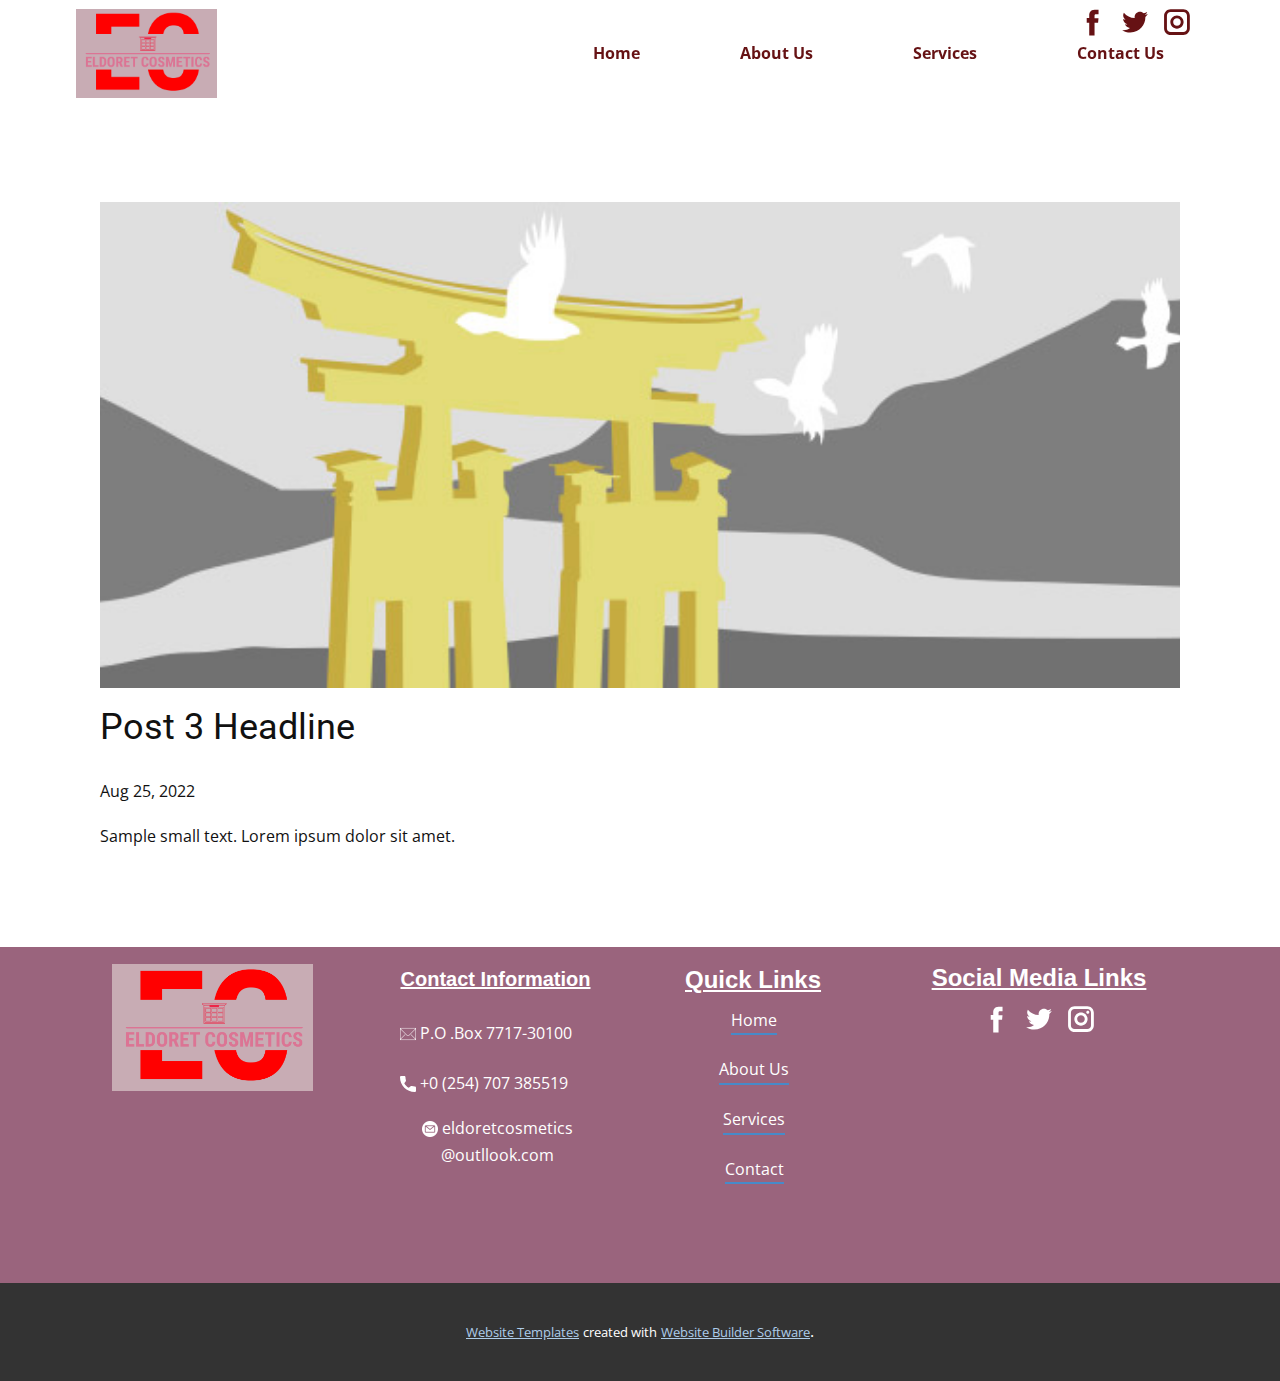
<file: blog/post-2.html>
<!doctype html>
<html style="font-size: 16px;" lang="en"><head>
    <meta name="viewport" content="width=device-width, initial-scale=1.0">
    <meta charset="utf-8">
    <meta name="keywords" content="Post 1 Headline">
    <meta name="description" content="">
    <title>Post 3 Headline</title>
    <link rel="stylesheet" href="../nicepage.css" media="screen">
<link rel="stylesheet" href="../Post-Template.css" media="screen">
    <script class="u-script" type="text/javascript" src="../jquery.js" "="" defer=""></script>
    <script class="u-script" type="text/javascript" src="../nicepage.js" "="" defer=""></script>
    <meta name="generator" content="Nicepage 4.17.7, nicepage.com">
    <link id="u-theme-google-font" rel="stylesheet" href="https://fonts.googleapis.com/css?family=Roboto:100,100i,300,300i,400,400i,500,500i,700,700i,900,900i|Open+Sans:300,300i,400,400i,500,500i,600,600i,700,700i,800,800i">
    
    
    <script type="application/ld+json">{
		"@context": "http://schema.org",
		"@type": "Organization",
		"name": "",
		"logo": "images/logo-color1.png",
		"sameAs": [
				"https://facebook.com/name",
				"https://twitter.com/name",
				"https://instagram.com/name",
				"https://facebook.com/name",
				"https://twitter.com/name",
				"https://instagram.com/name"
		]
}</script>
    <meta name="theme-color" content="#478ac9">
    <meta name="twitter:site" content="@">
    <meta name="twitter:card" content="summary_large_image">
    <meta name="twitter:title" content="Post Template">
    <meta name="twitter:description" content="">
  </head>
  <body class="u-body u-xl-mode" data-lang="en"><header class="u-clearfix u-header u-sticky u-sticky-9f82" id="sec-13ed"><div class="u-clearfix u-sheet u-valign-middle-md u-sheet-1">
        <nav class="u-menu u-menu-one-level u-offcanvas u-menu-1">
          <div class="menu-collapse" style="font-weight: 700;">
            <a class="u-button-style u-custom-border-radius u-custom-color u-custom-color-4 u-custom-text-color u-custom-text-shadow u-custom-text-shadow-blur u-custom-text-shadow-color u-custom-text-shadow-transparency u-custom-text-shadow-x u-custom-text-shadow-y u-nav-link" href="#" style="text-shadow: -2px 0 0 rgba(0,0,0,0); padding: 9px 14px; font-size: calc(1em + 18px); background-image: none;">
              <svg class="u-svg-link" viewBox="0 0 24 24"><use xmlns:xlink="http://www.w3.org/1999/xlink" xlink:href="#svg-0bc8"></use></svg>
              <svg class="u-svg-content" version="1.1" id="svg-0bc8" viewBox="0 0 16 16" x="0px" y="0px" xmlns:xlink="http://www.w3.org/1999/xlink" xmlns="http://www.w3.org/2000/svg"><g><rect y="1" width="16" height="2"></rect><rect y="7" width="16" height="2"></rect><rect y="13" width="16" height="2"></rect>
</g></svg>
            </a>
          </div>
          <div class="u-custom-menu u-nav-container">
            <ul class="u-nav u-unstyled u-nav-1"><li class="u-nav-item"><a class="u-button-style u-nav-link u-text-custom-color-4" href="../Home.html" style="padding: 10px 50px;">Home</a>
</li><li class="u-nav-item"><a class="u-button-style u-nav-link u-text-custom-color-4" href="#" style="padding: 10px 50px;">About Us</a>
</li><li class="u-nav-item"><a class="u-button-style u-nav-link u-text-custom-color-4" href="#" style="padding: 10px 50px;">Services</a>
</li><li class="u-nav-item"><a class="u-button-style u-nav-link u-text-custom-color-4" href="../Contact Us" style="padding: 10px 46px 10px 50px;">Contact Us</a>
</li></ul>
          </div>
          <div class="u-custom-menu u-nav-container-collapse">
            <div class="u-container-style u-inner-container-layout u-opacity u-opacity-95 u-palette-2-dark-1 u-sidenav">
              <div class="u-inner-container-layout u-sidenav-overflow">
                <div class="u-menu-close u-palette-1-base u-menu-close-1"></div>
                <ul class="u-align-center u-nav u-popupmenu-items u-unstyled u-nav-2"><li class="u-nav-item"><a class="u-button-style u-nav-link" href="../Home.html">Home</a>
</li><li class="u-nav-item"><a class="u-button-style u-nav-link" href="#">About Us</a>
</li><li class="u-nav-item"><a class="u-button-style u-nav-link" href="#">Services</a>
</li><li class="u-nav-item"><a class="u-button-style u-nav-link" href="../Contact Us">Contact Us</a>
</li></ul>
              </div>
            </div>
            <div class="u-black u-menu-overlay u-opacity u-opacity-55"></div>
          </div>
        </nav>
        <div class="u-social-icons u-spacing-10 u-social-icons-1">
          <a class="u-social-url" title="facebook" target="_blank" href="https://facebook.com/name"><span class="u-icon u-social-facebook u-social-icon u-text-custom-color-4 u-icon-1"><svg class="u-svg-link" preserveAspectRatio="xMidYMin slice" viewBox="0 0 112 112" style=""><use xmlns:xlink="http://www.w3.org/1999/xlink" xlink:href="#svg-465e"></use></svg><svg class="u-svg-content" viewBox="0 0 112 112" x="0" y="0" id="svg-465e"><path fill="currentColor" d="M75.5,28.8H65.4c-1.5,0-4,0.9-4,4.3v9.4h13.9l-1.5,15.8H61.4v45.1H42.8V58.3h-8.8V42.4h8.8V32.2
c0-7.4,3.4-18.8,18.8-18.8h13.8v15.4H75.5z"></path></svg></span>
          </a>
          <a class="u-social-url" title="twitter" target="_blank" href="https://twitter.com/name"><span class="u-icon u-social-icon u-social-twitter u-text-custom-color-4 u-icon-2"><svg class="u-svg-link" preserveAspectRatio="xMidYMin slice" viewBox="0 0 112 112" style=""><use xmlns:xlink="http://www.w3.org/1999/xlink" xlink:href="#svg-8b0f"></use></svg><svg class="u-svg-content" viewBox="0 0 112 112" x="0" y="0" id="svg-8b0f"><path fill="currentColor" d="M92.2,38.2c0,0.8,0,1.6,0,2.3c0,24.3-18.6,52.4-52.6,52.4c-10.6,0.1-20.2-2.9-28.5-8.2
	c1.4,0.2,2.9,0.2,4.4,0.2c8.7,0,16.7-2.9,23-7.9c-8.1-0.2-14.9-5.5-17.3-12.8c1.1,0.2,2.4,0.2,3.4,0.2c1.6,0,3.3-0.2,4.8-0.7
	c-8.4-1.6-14.9-9.2-14.9-18c0-0.2,0-0.2,0-0.2c2.5,1.4,5.4,2.2,8.4,2.3c-5-3.3-8.3-8.9-8.3-15.4c0-3.4,1-6.5,2.5-9.2
	c9.1,11.1,22.7,18.5,38,19.2c-0.2-1.4-0.4-2.8-0.4-4.3c0.1-10,8.3-18.2,18.5-18.2c5.4,0,10.1,2.2,13.5,5.7c4.3-0.8,8.1-2.3,11.7-4.5
	c-1.4,4.3-4.3,7.9-8.1,10.1c3.7-0.4,7.3-1.4,10.6-2.9C98.9,32.3,95.7,35.5,92.2,38.2z"></path></svg></span>
          </a>
          <a class="u-social-url" title="instagram" target="_blank" href="https://instagram.com/name"><span class="u-icon u-social-icon u-social-instagram u-text-custom-color-4 u-icon-3"><svg class="u-svg-link" preserveAspectRatio="xMidYMin slice" viewBox="0 0 112 112" style=""><use xmlns:xlink="http://www.w3.org/1999/xlink" xlink:href="#svg-0806"></use></svg><svg class="u-svg-content" viewBox="0 0 112 112" x="0" y="0" id="svg-0806"><path fill="currentColor" d="M55.9,32.9c-12.8,0-23.2,10.4-23.2,23.2s10.4,23.2,23.2,23.2s23.2-10.4,23.2-23.2S68.7,32.9,55.9,32.9z
	 M55.9,69.4c-7.4,0-13.3-6-13.3-13.3c-0.1-7.4,6-13.3,13.3-13.3s13.3,6,13.3,13.3C69.3,63.5,63.3,69.4,55.9,69.4z"></path><path fill="#FFFFFF" d="M79.7,26.8c-3,0-5.4,2.5-5.4,5.4s2.5,5.4,5.4,5.4c3,0,5.4-2.5,5.4-5.4S82.7,26.8,79.7,26.8z"></path><path fill="currentColor" d="M78.2,11H33.5C21,11,10.8,21.3,10.8,33.7v44.7c0,12.6,10.2,22.8,22.7,22.8h44.7c12.6,0,22.7-10.2,22.7-22.7
	V33.7C100.8,21.1,90.6,11,78.2,11z M91,78.4c0,7.1-5.8,12.8-12.8,12.8H33.5c-7.1,0-12.8-5.8-12.8-12.8V33.7
	c0-7.1,5.8-12.8,12.8-12.8h44.7c7.1,0,12.8,5.8,12.8,12.8V78.4z"></path></svg></span>
          </a>
        </div>
        <a href="https://nicepage.com/c/fashion-beauty-website-templates" class="u-image u-logo u-image-1" data-image-width="792" data-image-height="498">
          <img src="../images/logo-color1.png" class="u-logo-image u-logo-image-1">
        </a>
      </div><style class="u-sticky-style" data-style-id="9f82">.u-sticky-fixed.u-sticky-9f82, .u-body.u-sticky-fixed .u-sticky-9f82 {
box-shadow: 5px 5px 20px 0 rgba(0,0,0,0.4) !important
}.u-sticky-fixed.u-sticky-9f82:before, .u-body.u-sticky-fixed .u-sticky-9f82:before {
borders: top right bottom left !important
}</style></header>
    <section class="u-align-center u-clearfix u-section-1" id="sec-80f8">
      <div class="u-clearfix u-sheet u-valign-middle-md u-valign-middle-sm u-valign-middle-xs u-sheet-1"><!--post_details--><!--post_details_options_json--><!--{"source":""}--><!--/post_details_options_json--><!--blog_post-->
        <div class="u-container-style u-expanded-width u-post-details u-post-details-1">
          <div class="u-container-layout u-valign-middle u-container-layout-1"><!--blog_post_image-->
            <img alt="" class="u-blog-control u-expanded-width u-image u-image-default u-image-1" src="../images/8ad73f3c.jpeg"><!--/blog_post_image--><!--blog_post_header-->
            <h2 class="u-blog-control u-text u-text-1">Post 3 Headline</h2><!--/blog_post_header--><!--blog_post_metadata-->
            <div class="u-blog-control u-metadata u-metadata-1"><!--blog_post_metadata_date-->
              <span class="u-meta-date u-meta-icon">Aug 25, 2022</span><!--/blog_post_metadata_date--><!--blog_post_metadata_category-->
              <!--/blog_post_metadata_category--><!--blog_post_metadata_comments-->
              <!--/blog_post_metadata_comments-->
            </div><!--/blog_post_metadata--><!--blog_post_content-->
            <div class="u-align-justify u-blog-control u-post-content u-text u-text-2 fr-view">
  Sample small text. Lorem ipsum dolor sit amet.
  </div><!--/blog_post_content-->
          </div>
        </div><!--/blog_post--><!--/post_details-->
      </div>
    </section>
    
    
    <footer class="u-clearfix u-custom-color-3 u-footer u-footer" id="sec-66ce"><div class="u-clearfix u-sheet u-sheet-1">
        <div class="u-clearfix u-expanded-width u-layout-wrap u-layout-wrap-1">
          <div class="u-layout">
            <div class="u-layout-row">
              <div class="u-container-style u-layout-cell u-size-15 u-layout-cell-1">
                <div class="u-container-layout u-valign-bottom-xs u-container-layout-1">
                  <img class="u-image u-image-contain u-image-default u-image-1" src="../images/logo-color1.png" alt="" data-image-width="792" data-image-height="498">
                </div>
              </div>
              <div class="u-container-style u-layout-cell u-size-15 u-layout-cell-2">
                <div class="u-container-layout u-container-layout-2">
                  <h4 class="u-align-center u-custom-font u-font-arial u-text u-text-1">Contact Information</h4>
                  <a href="../Home.html" data-page-id="2825726344" class="u-active-none u-bottom-left-radius-0 u-bottom-right-radius-0 u-btn u-btn-rectangle u-button-style u-hover-none u-none u-radius-0 u-top-left-radius-0 u-top-right-radius-0 u-btn-1"> &nbsp;<span class="u-file-icon u-icon u-text-white"><img src="../images/2493513-93e70b6b.png" alt=""></span>&nbsp;P.O .Box 7717-30100&nbsp;
                  </a>
                  <a href="../Home.html" data-page-id="2825726344" class="u-active-none u-bottom-left-radius-0 u-bottom-right-radius-0 u-btn u-btn-rectangle u-button-style u-hover-none u-none u-radius-0 u-top-left-radius-0 u-top-right-radius-0 u-btn-2"><span class="u-icon"><svg class="u-svg-content" viewBox="0 0 405.333 405.333" x="0px" y="0px" style="width: 1em; height: 1em;"><path d="M373.333,266.88c-25.003,0-49.493-3.904-72.704-11.563c-11.328-3.904-24.192-0.896-31.637,6.699l-46.016,34.752    c-52.8-28.181-86.592-61.952-114.389-114.368l33.813-44.928c8.512-8.512,11.563-20.971,7.915-32.64    C142.592,81.472,138.667,56.96,138.667,32c0-17.643-14.357-32-32-32H32C14.357,0,0,14.357,0,32    c0,205.845,167.488,373.333,373.333,373.333c17.643,0,32-14.357,32-32V298.88C405.333,281.237,390.976,266.88,373.333,266.88z"></path></svg><img></span>&nbsp;+0 (254) 707 385519
                  </a>
                  <a href="../Home.html" data-page-id="2825726344" class="u-active-none u-bottom-left-radius-0 u-bottom-right-radius-0 u-btn u-btn-rectangle u-button-style u-hover-none u-none u-radius-0 u-top-left-radius-0 u-top-right-radius-0 u-btn-3"><span class="u-file-icon u-icon u-text-white"><img src="../images/3178158-01170dc8.png" alt=""></span>&nbsp;eldoretcosmetics<br>@outllook.com
                  </a>
                </div>
              </div>
              <div class="u-container-style u-layout-cell u-size-12-lg u-size-12-xl u-size-14-md u-size-14-sm u-size-14-xs u-layout-cell-3">
                <div class="u-container-layout u-container-layout-3">
                  <h6 class="u-custom-font u-font-arial u-text u-text-2">Quick Links</h6>
                  <a href="https://nicepage.com/k/yoga-html-templates" class="u-active-none u-border-2 u-border-active-palette-2-dark-1 u-border-hover-palette-2-base u-border-palette-1-base u-btn u-button-style u-hover-none u-none u-text-hover-white u-text-white u-btn-4">Home</a>
                  <a href="https://nicepage.com/k/yoga-html-templates" class="u-active-none u-border-2 u-border-active-palette-2-dark-1 u-border-hover-palette-2-base u-border-palette-1-base u-btn u-button-style u-hover-none u-none u-text-hover-white u-text-white u-btn-5">About Us</a>
                  <a href="https://nicepage.com/k/yoga-html-templates" class="u-active-none u-border-2 u-border-active-palette-2-dark-1 u-border-hover-palette-2-base u-border-palette-1-base u-btn u-button-style u-hover-none u-none u-text-hover-white u-text-white u-btn-6">Services</a>
                  <a href="https://nicepage.com/k/yoga-html-templates" class="u-active-none u-border-2 u-border-active-palette-2-dark-1 u-border-hover-palette-2-base u-border-palette-1-base u-btn u-button-style u-hover-none u-none u-text-hover-white u-text-white u-btn-7">Contact</a>
                </div>
              </div>
              <div class="u-align-center-md u-align-center-sm u-align-center-xs u-container-style u-layout-cell u-size-16-md u-size-16-sm u-size-16-xs u-size-18-lg u-size-18-xl u-layout-cell-4">
                <div class="u-container-layout u-valign-top u-container-layout-4">
                  <h4 class="u-custom-font u-font-arial u-text u-text-default u-text-3">Social Media Links</h4>
                  <div class="u-social-icons u-spacing-10 u-social-icons-1">
                    <a class="u-social-url" title="facebook" target="_blank" href="https://facebook.com/name"><span class="u-icon u-social-facebook u-social-icon u-text-white u-icon-4"><svg class="u-svg-link" preserveAspectRatio="xMidYMin slice" viewBox="0 0 112 112" style=""><use xmlns:xlink="http://www.w3.org/1999/xlink" xlink:href="#svg-5153"></use></svg><svg class="u-svg-content" viewBox="0 0 112 112" x="0" y="0" id="svg-5153"><path fill="currentColor" d="M75.5,28.8H65.4c-1.5,0-4,0.9-4,4.3v9.4h13.9l-1.5,15.8H61.4v45.1H42.8V58.3h-8.8V42.4h8.8V32.2
c0-7.4,3.4-18.8,18.8-18.8h13.8v15.4H75.5z"></path></svg></span>
                    </a>
                    <a class="u-social-url" title="twitter" target="_blank" href="https://twitter.com/name"><span class="u-icon u-social-icon u-social-twitter u-text-white u-icon-5"><svg class="u-svg-link" preserveAspectRatio="xMidYMin slice" viewBox="0 0 112 112" style=""><use xmlns:xlink="http://www.w3.org/1999/xlink" xlink:href="#svg-9be6"></use></svg><svg class="u-svg-content" viewBox="0 0 112 112" x="0" y="0" id="svg-9be6"><path fill="currentColor" d="M92.2,38.2c0,0.8,0,1.6,0,2.3c0,24.3-18.6,52.4-52.6,52.4c-10.6,0.1-20.2-2.9-28.5-8.2
	c1.4,0.2,2.9,0.2,4.4,0.2c8.7,0,16.7-2.9,23-7.9c-8.1-0.2-14.9-5.5-17.3-12.8c1.1,0.2,2.4,0.2,3.4,0.2c1.6,0,3.3-0.2,4.8-0.7
	c-8.4-1.6-14.9-9.2-14.9-18c0-0.2,0-0.2,0-0.2c2.5,1.4,5.4,2.2,8.4,2.3c-5-3.3-8.3-8.9-8.3-15.4c0-3.4,1-6.5,2.5-9.2
	c9.1,11.1,22.7,18.5,38,19.2c-0.2-1.4-0.4-2.8-0.4-4.3c0.1-10,8.3-18.2,18.5-18.2c5.4,0,10.1,2.2,13.5,5.7c4.3-0.8,8.1-2.3,11.7-4.5
	c-1.4,4.3-4.3,7.9-8.1,10.1c3.7-0.4,7.3-1.4,10.6-2.9C98.9,32.3,95.7,35.5,92.2,38.2z"></path></svg></span>
                    </a>
                    <a class="u-social-url" title="instagram" target="_blank" href="https://instagram.com/name"><span class="u-icon u-social-icon u-social-instagram u-text-white u-icon-6"><svg class="u-svg-link" preserveAspectRatio="xMidYMin slice" viewBox="0 0 112 112" style=""><use xmlns:xlink="http://www.w3.org/1999/xlink" xlink:href="#svg-d403"></use></svg><svg class="u-svg-content" viewBox="0 0 112 112" x="0" y="0" id="svg-d403"><path fill="currentColor" d="M55.9,32.9c-12.8,0-23.2,10.4-23.2,23.2s10.4,23.2,23.2,23.2s23.2-10.4,23.2-23.2S68.7,32.9,55.9,32.9z
	 M55.9,69.4c-7.4,0-13.3-6-13.3-13.3c-0.1-7.4,6-13.3,13.3-13.3s13.3,6,13.3,13.3C69.3,63.5,63.3,69.4,55.9,69.4z"></path><path fill="#FFFFFF" d="M79.7,26.8c-3,0-5.4,2.5-5.4,5.4s2.5,5.4,5.4,5.4c3,0,5.4-2.5,5.4-5.4S82.7,26.8,79.7,26.8z"></path><path fill="currentColor" d="M78.2,11H33.5C21,11,10.8,21.3,10.8,33.7v44.7c0,12.6,10.2,22.8,22.7,22.8h44.7c12.6,0,22.7-10.2,22.7-22.7
	V33.7C100.8,21.1,90.6,11,78.2,11z M91,78.4c0,7.1-5.8,12.8-12.8,12.8H33.5c-7.1,0-12.8-5.8-12.8-12.8V33.7
	c0-7.1,5.8-12.8,12.8-12.8h44.7c7.1,0,12.8,5.8,12.8,12.8V78.4z"></path></svg></span>
                    </a>
                  </div>
                </div>
              </div>
            </div>
          </div>
        </div>
      </div></footer>
    <section class="u-backlink u-clearfix u-grey-80">
      <a class="u-link" href="https://nicepage.com/website-templates" target="_blank">
        <span>Website Templates</span>
      </a>
      <p class="u-text">
        <span>created with</span>
      </p>
      <a class="u-link" href="" target="_blank">
        <span>Website Builder Software</span>
      </a>. 
    </section>
  
</body></html>
</file>
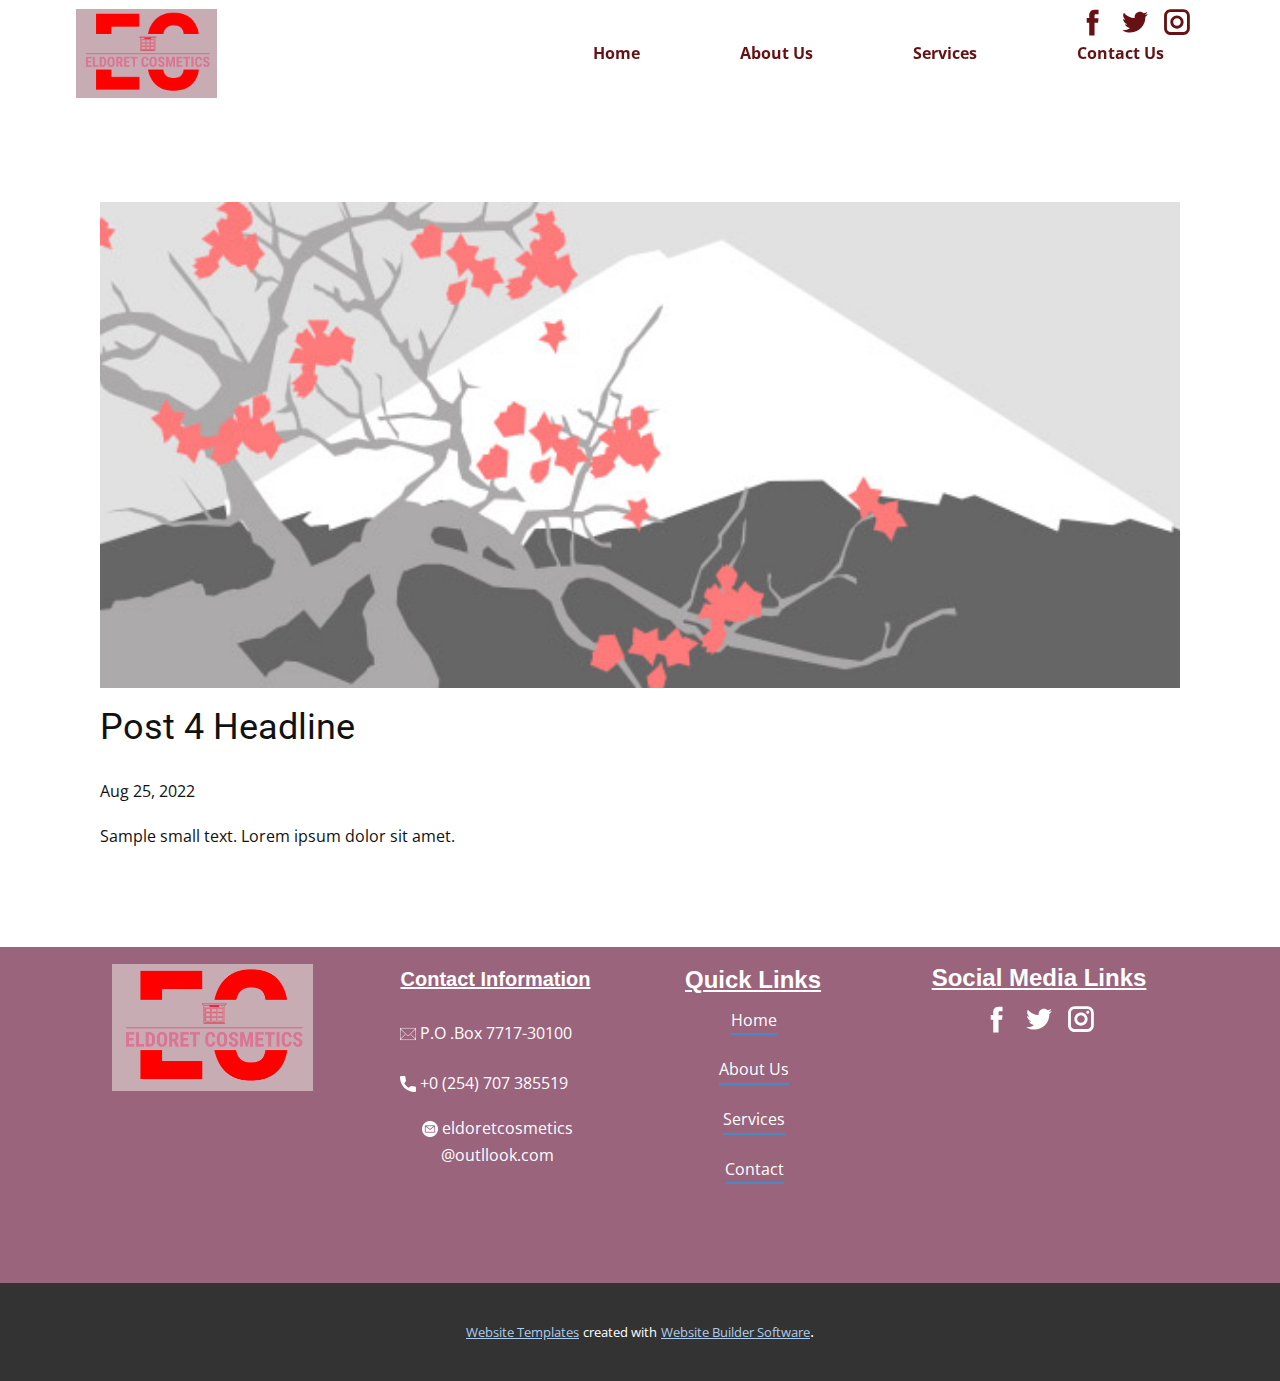
<file: blog/post-3.html>
<!doctype html>
<html style="font-size: 16px;" lang="en"><head>
    <meta name="viewport" content="width=device-width, initial-scale=1.0">
    <meta charset="utf-8">
    <meta name="keywords" content="Post 1 Headline">
    <meta name="description" content="">
    <title>Post 4 Headline</title>
    <link rel="stylesheet" href="../nicepage.css" media="screen">
<link rel="stylesheet" href="../Post-Template.css" media="screen">
    <script class="u-script" type="text/javascript" src="../jquery.js" "="" defer=""></script>
    <script class="u-script" type="text/javascript" src="../nicepage.js" "="" defer=""></script>
    <meta name="generator" content="Nicepage 4.17.7, nicepage.com">
    <link id="u-theme-google-font" rel="stylesheet" href="https://fonts.googleapis.com/css?family=Roboto:100,100i,300,300i,400,400i,500,500i,700,700i,900,900i|Open+Sans:300,300i,400,400i,500,500i,600,600i,700,700i,800,800i">
    
    
    <script type="application/ld+json">{
		"@context": "http://schema.org",
		"@type": "Organization",
		"name": "",
		"logo": "images/logo-color1.png",
		"sameAs": [
				"https://facebook.com/name",
				"https://twitter.com/name",
				"https://instagram.com/name",
				"https://facebook.com/name",
				"https://twitter.com/name",
				"https://instagram.com/name"
		]
}</script>
    <meta name="theme-color" content="#478ac9">
    <meta name="twitter:site" content="@">
    <meta name="twitter:card" content="summary_large_image">
    <meta name="twitter:title" content="Post Template">
    <meta name="twitter:description" content="">
  </head>
  <body class="u-body u-xl-mode" data-lang="en"><header class="u-clearfix u-header u-sticky u-sticky-9f82" id="sec-13ed"><div class="u-clearfix u-sheet u-valign-middle-md u-sheet-1">
        <nav class="u-menu u-menu-one-level u-offcanvas u-menu-1">
          <div class="menu-collapse" style="font-weight: 700;">
            <a class="u-button-style u-custom-border-radius u-custom-color u-custom-color-4 u-custom-text-color u-custom-text-shadow u-custom-text-shadow-blur u-custom-text-shadow-color u-custom-text-shadow-transparency u-custom-text-shadow-x u-custom-text-shadow-y u-nav-link" href="#" style="text-shadow: -2px 0 0 rgba(0,0,0,0); padding: 9px 14px; font-size: calc(1em + 18px); background-image: none;">
              <svg class="u-svg-link" viewBox="0 0 24 24"><use xmlns:xlink="http://www.w3.org/1999/xlink" xlink:href="#svg-0bc8"></use></svg>
              <svg class="u-svg-content" version="1.1" id="svg-0bc8" viewBox="0 0 16 16" x="0px" y="0px" xmlns:xlink="http://www.w3.org/1999/xlink" xmlns="http://www.w3.org/2000/svg"><g><rect y="1" width="16" height="2"></rect><rect y="7" width="16" height="2"></rect><rect y="13" width="16" height="2"></rect>
</g></svg>
            </a>
          </div>
          <div class="u-custom-menu u-nav-container">
            <ul class="u-nav u-unstyled u-nav-1"><li class="u-nav-item"><a class="u-button-style u-nav-link u-text-custom-color-4" href="../Home.html" style="padding: 10px 50px;">Home</a>
</li><li class="u-nav-item"><a class="u-button-style u-nav-link u-text-custom-color-4" href="#" style="padding: 10px 50px;">About Us</a>
</li><li class="u-nav-item"><a class="u-button-style u-nav-link u-text-custom-color-4" href="#" style="padding: 10px 50px;">Services</a>
</li><li class="u-nav-item"><a class="u-button-style u-nav-link u-text-custom-color-4" href="../Contact Us" style="padding: 10px 46px 10px 50px;">Contact Us</a>
</li></ul>
          </div>
          <div class="u-custom-menu u-nav-container-collapse">
            <div class="u-container-style u-inner-container-layout u-opacity u-opacity-95 u-palette-2-dark-1 u-sidenav">
              <div class="u-inner-container-layout u-sidenav-overflow">
                <div class="u-menu-close u-palette-1-base u-menu-close-1"></div>
                <ul class="u-align-center u-nav u-popupmenu-items u-unstyled u-nav-2"><li class="u-nav-item"><a class="u-button-style u-nav-link" href="../Home.html">Home</a>
</li><li class="u-nav-item"><a class="u-button-style u-nav-link" href="#">About Us</a>
</li><li class="u-nav-item"><a class="u-button-style u-nav-link" href="#">Services</a>
</li><li class="u-nav-item"><a class="u-button-style u-nav-link" href="../Contact Us">Contact Us</a>
</li></ul>
              </div>
            </div>
            <div class="u-black u-menu-overlay u-opacity u-opacity-55"></div>
          </div>
        </nav>
        <div class="u-social-icons u-spacing-10 u-social-icons-1">
          <a class="u-social-url" title="facebook" target="_blank" href="https://facebook.com/name"><span class="u-icon u-social-facebook u-social-icon u-text-custom-color-4 u-icon-1"><svg class="u-svg-link" preserveAspectRatio="xMidYMin slice" viewBox="0 0 112 112" style=""><use xmlns:xlink="http://www.w3.org/1999/xlink" xlink:href="#svg-465e"></use></svg><svg class="u-svg-content" viewBox="0 0 112 112" x="0" y="0" id="svg-465e"><path fill="currentColor" d="M75.5,28.8H65.4c-1.5,0-4,0.9-4,4.3v9.4h13.9l-1.5,15.8H61.4v45.1H42.8V58.3h-8.8V42.4h8.8V32.2
c0-7.4,3.4-18.8,18.8-18.8h13.8v15.4H75.5z"></path></svg></span>
          </a>
          <a class="u-social-url" title="twitter" target="_blank" href="https://twitter.com/name"><span class="u-icon u-social-icon u-social-twitter u-text-custom-color-4 u-icon-2"><svg class="u-svg-link" preserveAspectRatio="xMidYMin slice" viewBox="0 0 112 112" style=""><use xmlns:xlink="http://www.w3.org/1999/xlink" xlink:href="#svg-8b0f"></use></svg><svg class="u-svg-content" viewBox="0 0 112 112" x="0" y="0" id="svg-8b0f"><path fill="currentColor" d="M92.2,38.2c0,0.8,0,1.6,0,2.3c0,24.3-18.6,52.4-52.6,52.4c-10.6,0.1-20.2-2.9-28.5-8.2
	c1.4,0.2,2.9,0.2,4.4,0.2c8.7,0,16.7-2.9,23-7.9c-8.1-0.2-14.9-5.5-17.3-12.8c1.1,0.2,2.4,0.2,3.4,0.2c1.6,0,3.3-0.2,4.8-0.7
	c-8.4-1.6-14.9-9.2-14.9-18c0-0.2,0-0.2,0-0.2c2.5,1.4,5.4,2.2,8.4,2.3c-5-3.3-8.3-8.9-8.3-15.4c0-3.4,1-6.5,2.5-9.2
	c9.1,11.1,22.7,18.5,38,19.2c-0.2-1.4-0.4-2.8-0.4-4.3c0.1-10,8.3-18.2,18.5-18.2c5.4,0,10.1,2.2,13.5,5.7c4.3-0.8,8.1-2.3,11.7-4.5
	c-1.4,4.3-4.3,7.9-8.1,10.1c3.7-0.4,7.3-1.4,10.6-2.9C98.9,32.3,95.7,35.5,92.2,38.2z"></path></svg></span>
          </a>
          <a class="u-social-url" title="instagram" target="_blank" href="https://instagram.com/name"><span class="u-icon u-social-icon u-social-instagram u-text-custom-color-4 u-icon-3"><svg class="u-svg-link" preserveAspectRatio="xMidYMin slice" viewBox="0 0 112 112" style=""><use xmlns:xlink="http://www.w3.org/1999/xlink" xlink:href="#svg-0806"></use></svg><svg class="u-svg-content" viewBox="0 0 112 112" x="0" y="0" id="svg-0806"><path fill="currentColor" d="M55.9,32.9c-12.8,0-23.2,10.4-23.2,23.2s10.4,23.2,23.2,23.2s23.2-10.4,23.2-23.2S68.7,32.9,55.9,32.9z
	 M55.9,69.4c-7.4,0-13.3-6-13.3-13.3c-0.1-7.4,6-13.3,13.3-13.3s13.3,6,13.3,13.3C69.3,63.5,63.3,69.4,55.9,69.4z"></path><path fill="#FFFFFF" d="M79.7,26.8c-3,0-5.4,2.5-5.4,5.4s2.5,5.4,5.4,5.4c3,0,5.4-2.5,5.4-5.4S82.7,26.8,79.7,26.8z"></path><path fill="currentColor" d="M78.2,11H33.5C21,11,10.8,21.3,10.8,33.7v44.7c0,12.6,10.2,22.8,22.7,22.8h44.7c12.6,0,22.7-10.2,22.7-22.7
	V33.7C100.8,21.1,90.6,11,78.2,11z M91,78.4c0,7.1-5.8,12.8-12.8,12.8H33.5c-7.1,0-12.8-5.8-12.8-12.8V33.7
	c0-7.1,5.8-12.8,12.8-12.8h44.7c7.1,0,12.8,5.8,12.8,12.8V78.4z"></path></svg></span>
          </a>
        </div>
        <a href="https://nicepage.com/c/fashion-beauty-website-templates" class="u-image u-logo u-image-1" data-image-width="792" data-image-height="498">
          <img src="../images/logo-color1.png" class="u-logo-image u-logo-image-1">
        </a>
      </div><style class="u-sticky-style" data-style-id="9f82">.u-sticky-fixed.u-sticky-9f82, .u-body.u-sticky-fixed .u-sticky-9f82 {
box-shadow: 5px 5px 20px 0 rgba(0,0,0,0.4) !important
}.u-sticky-fixed.u-sticky-9f82:before, .u-body.u-sticky-fixed .u-sticky-9f82:before {
borders: top right bottom left !important
}</style></header>
    <section class="u-align-center u-clearfix u-section-1" id="sec-80f8">
      <div class="u-clearfix u-sheet u-valign-middle-md u-valign-middle-sm u-valign-middle-xs u-sheet-1"><!--post_details--><!--post_details_options_json--><!--{"source":""}--><!--/post_details_options_json--><!--blog_post-->
        <div class="u-container-style u-expanded-width u-post-details u-post-details-1">
          <div class="u-container-layout u-valign-middle u-container-layout-1"><!--blog_post_image-->
            <img alt="" class="u-blog-control u-expanded-width u-image u-image-default u-image-1" src="../images/0fd3416c.jpeg"><!--/blog_post_image--><!--blog_post_header-->
            <h2 class="u-blog-control u-text u-text-1">Post 4 Headline</h2><!--/blog_post_header--><!--blog_post_metadata-->
            <div class="u-blog-control u-metadata u-metadata-1"><!--blog_post_metadata_date-->
              <span class="u-meta-date u-meta-icon">Aug 25, 2022</span><!--/blog_post_metadata_date--><!--blog_post_metadata_category-->
              <!--/blog_post_metadata_category--><!--blog_post_metadata_comments-->
              <!--/blog_post_metadata_comments-->
            </div><!--/blog_post_metadata--><!--blog_post_content-->
            <div class="u-align-justify u-blog-control u-post-content u-text u-text-2 fr-view">
  Sample small text. Lorem ipsum dolor sit amet.
  </div><!--/blog_post_content-->
          </div>
        </div><!--/blog_post--><!--/post_details-->
      </div>
    </section>
    
    
    <footer class="u-clearfix u-custom-color-3 u-footer u-footer" id="sec-66ce"><div class="u-clearfix u-sheet u-sheet-1">
        <div class="u-clearfix u-expanded-width u-layout-wrap u-layout-wrap-1">
          <div class="u-layout">
            <div class="u-layout-row">
              <div class="u-container-style u-layout-cell u-size-15 u-layout-cell-1">
                <div class="u-container-layout u-valign-bottom-xs u-container-layout-1">
                  <img class="u-image u-image-contain u-image-default u-image-1" src="../images/logo-color1.png" alt="" data-image-width="792" data-image-height="498">
                </div>
              </div>
              <div class="u-container-style u-layout-cell u-size-15 u-layout-cell-2">
                <div class="u-container-layout u-container-layout-2">
                  <h4 class="u-align-center u-custom-font u-font-arial u-text u-text-1">Contact Information</h4>
                  <a href="../Home.html" data-page-id="2825726344" class="u-active-none u-bottom-left-radius-0 u-bottom-right-radius-0 u-btn u-btn-rectangle u-button-style u-hover-none u-none u-radius-0 u-top-left-radius-0 u-top-right-radius-0 u-btn-1"> &nbsp;<span class="u-file-icon u-icon u-text-white"><img src="../images/2493513-93e70b6b.png" alt=""></span>&nbsp;P.O .Box 7717-30100&nbsp;
                  </a>
                  <a href="../Home.html" data-page-id="2825726344" class="u-active-none u-bottom-left-radius-0 u-bottom-right-radius-0 u-btn u-btn-rectangle u-button-style u-hover-none u-none u-radius-0 u-top-left-radius-0 u-top-right-radius-0 u-btn-2"><span class="u-icon"><svg class="u-svg-content" viewBox="0 0 405.333 405.333" x="0px" y="0px" style="width: 1em; height: 1em;"><path d="M373.333,266.88c-25.003,0-49.493-3.904-72.704-11.563c-11.328-3.904-24.192-0.896-31.637,6.699l-46.016,34.752    c-52.8-28.181-86.592-61.952-114.389-114.368l33.813-44.928c8.512-8.512,11.563-20.971,7.915-32.64    C142.592,81.472,138.667,56.96,138.667,32c0-17.643-14.357-32-32-32H32C14.357,0,0,14.357,0,32    c0,205.845,167.488,373.333,373.333,373.333c17.643,0,32-14.357,32-32V298.88C405.333,281.237,390.976,266.88,373.333,266.88z"></path></svg><img></span>&nbsp;+0 (254) 707 385519
                  </a>
                  <a href="../Home.html" data-page-id="2825726344" class="u-active-none u-bottom-left-radius-0 u-bottom-right-radius-0 u-btn u-btn-rectangle u-button-style u-hover-none u-none u-radius-0 u-top-left-radius-0 u-top-right-radius-0 u-btn-3"><span class="u-file-icon u-icon u-text-white"><img src="../images/3178158-01170dc8.png" alt=""></span>&nbsp;eldoretcosmetics<br>@outllook.com
                  </a>
                </div>
              </div>
              <div class="u-container-style u-layout-cell u-size-12-lg u-size-12-xl u-size-14-md u-size-14-sm u-size-14-xs u-layout-cell-3">
                <div class="u-container-layout u-container-layout-3">
                  <h6 class="u-custom-font u-font-arial u-text u-text-2">Quick Links</h6>
                  <a href="https://nicepage.com/k/yoga-html-templates" class="u-active-none u-border-2 u-border-active-palette-2-dark-1 u-border-hover-palette-2-base u-border-palette-1-base u-btn u-button-style u-hover-none u-none u-text-hover-white u-text-white u-btn-4">Home</a>
                  <a href="https://nicepage.com/k/yoga-html-templates" class="u-active-none u-border-2 u-border-active-palette-2-dark-1 u-border-hover-palette-2-base u-border-palette-1-base u-btn u-button-style u-hover-none u-none u-text-hover-white u-text-white u-btn-5">About Us</a>
                  <a href="https://nicepage.com/k/yoga-html-templates" class="u-active-none u-border-2 u-border-active-palette-2-dark-1 u-border-hover-palette-2-base u-border-palette-1-base u-btn u-button-style u-hover-none u-none u-text-hover-white u-text-white u-btn-6">Services</a>
                  <a href="https://nicepage.com/k/yoga-html-templates" class="u-active-none u-border-2 u-border-active-palette-2-dark-1 u-border-hover-palette-2-base u-border-palette-1-base u-btn u-button-style u-hover-none u-none u-text-hover-white u-text-white u-btn-7">Contact</a>
                </div>
              </div>
              <div class="u-align-center-md u-align-center-sm u-align-center-xs u-container-style u-layout-cell u-size-16-md u-size-16-sm u-size-16-xs u-size-18-lg u-size-18-xl u-layout-cell-4">
                <div class="u-container-layout u-valign-top u-container-layout-4">
                  <h4 class="u-custom-font u-font-arial u-text u-text-default u-text-3">Social Media Links</h4>
                  <div class="u-social-icons u-spacing-10 u-social-icons-1">
                    <a class="u-social-url" title="facebook" target="_blank" href="https://facebook.com/name"><span class="u-icon u-social-facebook u-social-icon u-text-white u-icon-4"><svg class="u-svg-link" preserveAspectRatio="xMidYMin slice" viewBox="0 0 112 112" style=""><use xmlns:xlink="http://www.w3.org/1999/xlink" xlink:href="#svg-5153"></use></svg><svg class="u-svg-content" viewBox="0 0 112 112" x="0" y="0" id="svg-5153"><path fill="currentColor" d="M75.5,28.8H65.4c-1.5,0-4,0.9-4,4.3v9.4h13.9l-1.5,15.8H61.4v45.1H42.8V58.3h-8.8V42.4h8.8V32.2
c0-7.4,3.4-18.8,18.8-18.8h13.8v15.4H75.5z"></path></svg></span>
                    </a>
                    <a class="u-social-url" title="twitter" target="_blank" href="https://twitter.com/name"><span class="u-icon u-social-icon u-social-twitter u-text-white u-icon-5"><svg class="u-svg-link" preserveAspectRatio="xMidYMin slice" viewBox="0 0 112 112" style=""><use xmlns:xlink="http://www.w3.org/1999/xlink" xlink:href="#svg-9be6"></use></svg><svg class="u-svg-content" viewBox="0 0 112 112" x="0" y="0" id="svg-9be6"><path fill="currentColor" d="M92.2,38.2c0,0.8,0,1.6,0,2.3c0,24.3-18.6,52.4-52.6,52.4c-10.6,0.1-20.2-2.9-28.5-8.2
	c1.4,0.2,2.9,0.2,4.4,0.2c8.7,0,16.7-2.9,23-7.9c-8.1-0.2-14.9-5.5-17.3-12.8c1.1,0.2,2.4,0.2,3.4,0.2c1.6,0,3.3-0.2,4.8-0.7
	c-8.4-1.6-14.9-9.2-14.9-18c0-0.2,0-0.2,0-0.2c2.5,1.4,5.4,2.2,8.4,2.3c-5-3.3-8.3-8.9-8.3-15.4c0-3.4,1-6.5,2.5-9.2
	c9.1,11.1,22.7,18.5,38,19.2c-0.2-1.4-0.4-2.8-0.4-4.3c0.1-10,8.3-18.2,18.5-18.2c5.4,0,10.1,2.2,13.5,5.7c4.3-0.8,8.1-2.3,11.7-4.5
	c-1.4,4.3-4.3,7.9-8.1,10.1c3.7-0.4,7.3-1.4,10.6-2.9C98.9,32.3,95.7,35.5,92.2,38.2z"></path></svg></span>
                    </a>
                    <a class="u-social-url" title="instagram" target="_blank" href="https://instagram.com/name"><span class="u-icon u-social-icon u-social-instagram u-text-white u-icon-6"><svg class="u-svg-link" preserveAspectRatio="xMidYMin slice" viewBox="0 0 112 112" style=""><use xmlns:xlink="http://www.w3.org/1999/xlink" xlink:href="#svg-d403"></use></svg><svg class="u-svg-content" viewBox="0 0 112 112" x="0" y="0" id="svg-d403"><path fill="currentColor" d="M55.9,32.9c-12.8,0-23.2,10.4-23.2,23.2s10.4,23.2,23.2,23.2s23.2-10.4,23.2-23.2S68.7,32.9,55.9,32.9z
	 M55.9,69.4c-7.4,0-13.3-6-13.3-13.3c-0.1-7.4,6-13.3,13.3-13.3s13.3,6,13.3,13.3C69.3,63.5,63.3,69.4,55.9,69.4z"></path><path fill="#FFFFFF" d="M79.7,26.8c-3,0-5.4,2.5-5.4,5.4s2.5,5.4,5.4,5.4c3,0,5.4-2.5,5.4-5.4S82.7,26.8,79.7,26.8z"></path><path fill="currentColor" d="M78.2,11H33.5C21,11,10.8,21.3,10.8,33.7v44.7c0,12.6,10.2,22.8,22.7,22.8h44.7c12.6,0,22.7-10.2,22.7-22.7
	V33.7C100.8,21.1,90.6,11,78.2,11z M91,78.4c0,7.1-5.8,12.8-12.8,12.8H33.5c-7.1,0-12.8-5.8-12.8-12.8V33.7
	c0-7.1,5.8-12.8,12.8-12.8h44.7c7.1,0,12.8,5.8,12.8,12.8V78.4z"></path></svg></span>
                    </a>
                  </div>
                </div>
              </div>
            </div>
          </div>
        </div>
      </div></footer>
    <section class="u-backlink u-clearfix u-grey-80">
      <a class="u-link" href="https://nicepage.com/website-templates" target="_blank">
        <span>Website Templates</span>
      </a>
      <p class="u-text">
        <span>created with</span>
      </p>
      <a class="u-link" href="" target="_blank">
        <span>Website Builder Software</span>
      </a>. 
    </section>
  
</body></html>
</file>
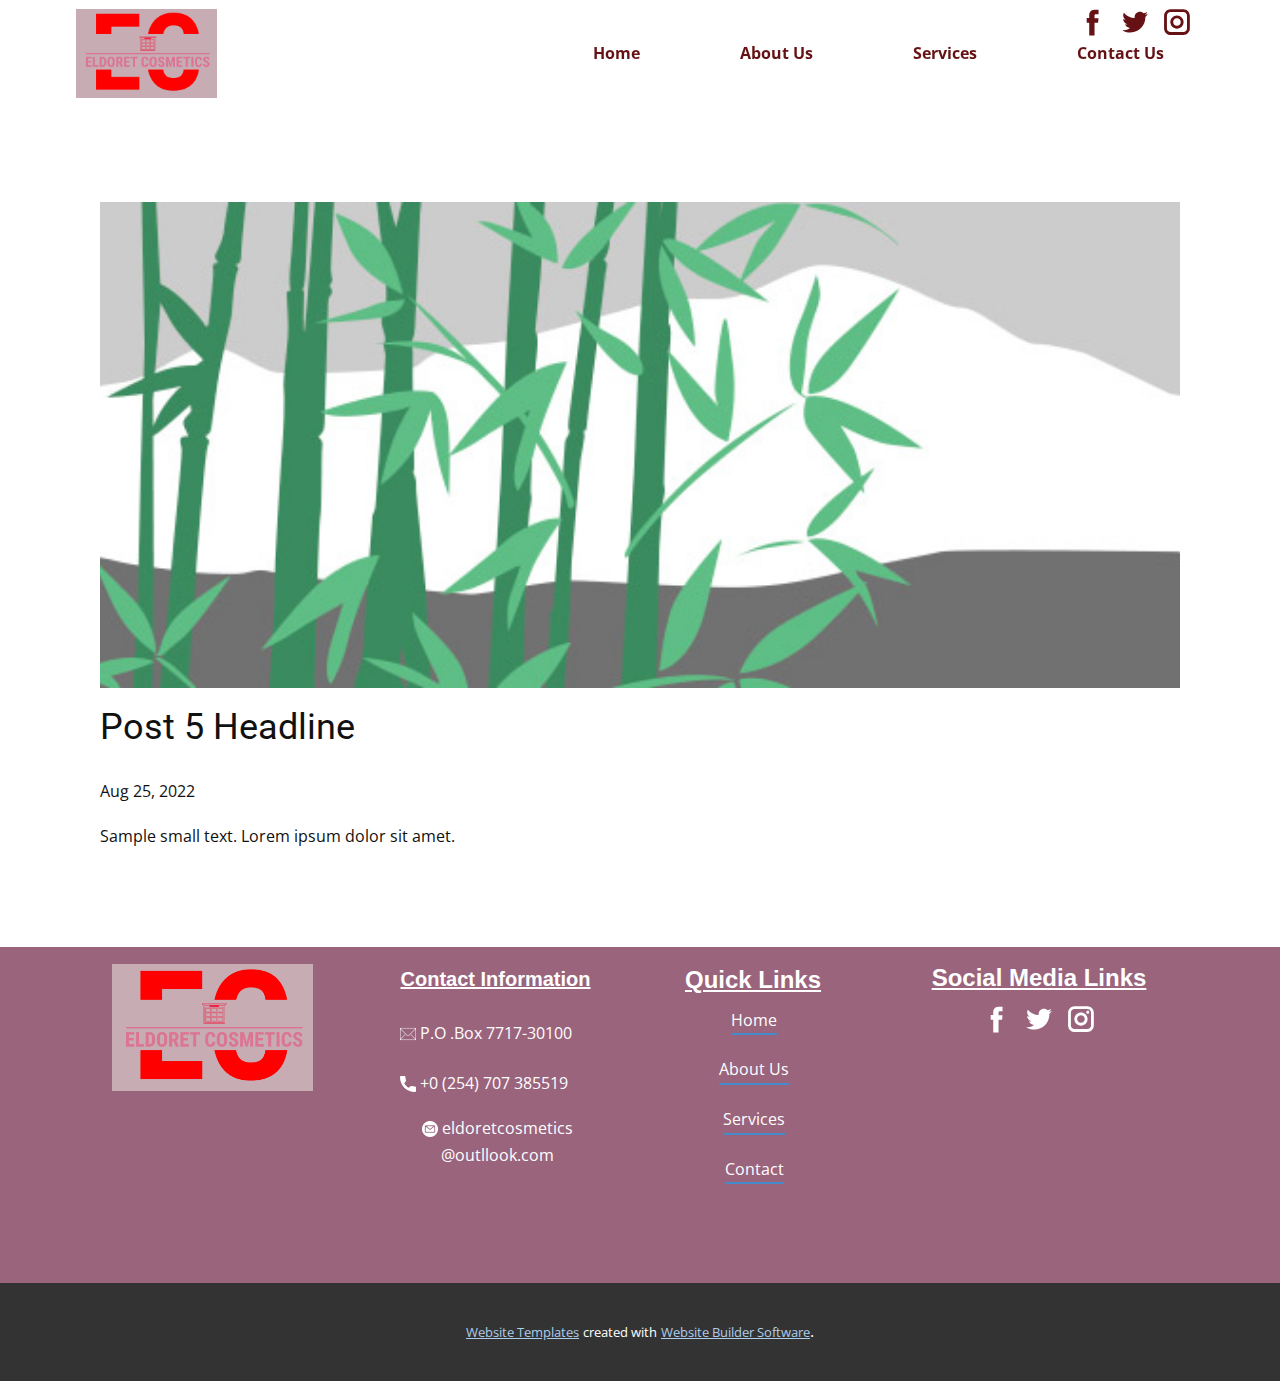
<file: blog/post-4.html>
<!doctype html>
<html style="font-size: 16px;" lang="en"><head>
    <meta name="viewport" content="width=device-width, initial-scale=1.0">
    <meta charset="utf-8">
    <meta name="keywords" content="Post 1 Headline">
    <meta name="description" content="">
    <title>Post 5 Headline</title>
    <link rel="stylesheet" href="../nicepage.css" media="screen">
<link rel="stylesheet" href="../Post-Template.css" media="screen">
    <script class="u-script" type="text/javascript" src="../jquery.js" "="" defer=""></script>
    <script class="u-script" type="text/javascript" src="../nicepage.js" "="" defer=""></script>
    <meta name="generator" content="Nicepage 4.17.7, nicepage.com">
    <link id="u-theme-google-font" rel="stylesheet" href="https://fonts.googleapis.com/css?family=Roboto:100,100i,300,300i,400,400i,500,500i,700,700i,900,900i|Open+Sans:300,300i,400,400i,500,500i,600,600i,700,700i,800,800i">
    
    
    <script type="application/ld+json">{
		"@context": "http://schema.org",
		"@type": "Organization",
		"name": "",
		"logo": "images/logo-color1.png",
		"sameAs": [
				"https://facebook.com/name",
				"https://twitter.com/name",
				"https://instagram.com/name",
				"https://facebook.com/name",
				"https://twitter.com/name",
				"https://instagram.com/name"
		]
}</script>
    <meta name="theme-color" content="#478ac9">
    <meta name="twitter:site" content="@">
    <meta name="twitter:card" content="summary_large_image">
    <meta name="twitter:title" content="Post Template">
    <meta name="twitter:description" content="">
  </head>
  <body class="u-body u-xl-mode" data-lang="en"><header class="u-clearfix u-header u-sticky u-sticky-9f82" id="sec-13ed"><div class="u-clearfix u-sheet u-valign-middle-md u-sheet-1">
        <nav class="u-menu u-menu-one-level u-offcanvas u-menu-1">
          <div class="menu-collapse" style="font-weight: 700;">
            <a class="u-button-style u-custom-border-radius u-custom-color u-custom-color-4 u-custom-text-color u-custom-text-shadow u-custom-text-shadow-blur u-custom-text-shadow-color u-custom-text-shadow-transparency u-custom-text-shadow-x u-custom-text-shadow-y u-nav-link" href="#" style="text-shadow: -2px 0 0 rgba(0,0,0,0); padding: 9px 14px; font-size: calc(1em + 18px); background-image: none;">
              <svg class="u-svg-link" viewBox="0 0 24 24"><use xmlns:xlink="http://www.w3.org/1999/xlink" xlink:href="#svg-0bc8"></use></svg>
              <svg class="u-svg-content" version="1.1" id="svg-0bc8" viewBox="0 0 16 16" x="0px" y="0px" xmlns:xlink="http://www.w3.org/1999/xlink" xmlns="http://www.w3.org/2000/svg"><g><rect y="1" width="16" height="2"></rect><rect y="7" width="16" height="2"></rect><rect y="13" width="16" height="2"></rect>
</g></svg>
            </a>
          </div>
          <div class="u-custom-menu u-nav-container">
            <ul class="u-nav u-unstyled u-nav-1"><li class="u-nav-item"><a class="u-button-style u-nav-link u-text-custom-color-4" href="../Home.html" style="padding: 10px 50px;">Home</a>
</li><li class="u-nav-item"><a class="u-button-style u-nav-link u-text-custom-color-4" href="#" style="padding: 10px 50px;">About Us</a>
</li><li class="u-nav-item"><a class="u-button-style u-nav-link u-text-custom-color-4" href="#" style="padding: 10px 50px;">Services</a>
</li><li class="u-nav-item"><a class="u-button-style u-nav-link u-text-custom-color-4" href="../Contact Us" style="padding: 10px 46px 10px 50px;">Contact Us</a>
</li></ul>
          </div>
          <div class="u-custom-menu u-nav-container-collapse">
            <div class="u-container-style u-inner-container-layout u-opacity u-opacity-95 u-palette-2-dark-1 u-sidenav">
              <div class="u-inner-container-layout u-sidenav-overflow">
                <div class="u-menu-close u-palette-1-base u-menu-close-1"></div>
                <ul class="u-align-center u-nav u-popupmenu-items u-unstyled u-nav-2"><li class="u-nav-item"><a class="u-button-style u-nav-link" href="../Home.html">Home</a>
</li><li class="u-nav-item"><a class="u-button-style u-nav-link" href="#">About Us</a>
</li><li class="u-nav-item"><a class="u-button-style u-nav-link" href="#">Services</a>
</li><li class="u-nav-item"><a class="u-button-style u-nav-link" href="../Contact Us">Contact Us</a>
</li></ul>
              </div>
            </div>
            <div class="u-black u-menu-overlay u-opacity u-opacity-55"></div>
          </div>
        </nav>
        <div class="u-social-icons u-spacing-10 u-social-icons-1">
          <a class="u-social-url" title="facebook" target="_blank" href="https://facebook.com/name"><span class="u-icon u-social-facebook u-social-icon u-text-custom-color-4 u-icon-1"><svg class="u-svg-link" preserveAspectRatio="xMidYMin slice" viewBox="0 0 112 112" style=""><use xmlns:xlink="http://www.w3.org/1999/xlink" xlink:href="#svg-465e"></use></svg><svg class="u-svg-content" viewBox="0 0 112 112" x="0" y="0" id="svg-465e"><path fill="currentColor" d="M75.5,28.8H65.4c-1.5,0-4,0.9-4,4.3v9.4h13.9l-1.5,15.8H61.4v45.1H42.8V58.3h-8.8V42.4h8.8V32.2
c0-7.4,3.4-18.8,18.8-18.8h13.8v15.4H75.5z"></path></svg></span>
          </a>
          <a class="u-social-url" title="twitter" target="_blank" href="https://twitter.com/name"><span class="u-icon u-social-icon u-social-twitter u-text-custom-color-4 u-icon-2"><svg class="u-svg-link" preserveAspectRatio="xMidYMin slice" viewBox="0 0 112 112" style=""><use xmlns:xlink="http://www.w3.org/1999/xlink" xlink:href="#svg-8b0f"></use></svg><svg class="u-svg-content" viewBox="0 0 112 112" x="0" y="0" id="svg-8b0f"><path fill="currentColor" d="M92.2,38.2c0,0.8,0,1.6,0,2.3c0,24.3-18.6,52.4-52.6,52.4c-10.6,0.1-20.2-2.9-28.5-8.2
	c1.4,0.2,2.9,0.2,4.4,0.2c8.7,0,16.7-2.9,23-7.9c-8.1-0.2-14.9-5.5-17.3-12.8c1.1,0.2,2.4,0.2,3.4,0.2c1.6,0,3.3-0.2,4.8-0.7
	c-8.4-1.6-14.9-9.2-14.9-18c0-0.2,0-0.2,0-0.2c2.5,1.4,5.4,2.2,8.4,2.3c-5-3.3-8.3-8.9-8.3-15.4c0-3.4,1-6.5,2.5-9.2
	c9.1,11.1,22.7,18.5,38,19.2c-0.2-1.4-0.4-2.8-0.4-4.3c0.1-10,8.3-18.2,18.5-18.2c5.4,0,10.1,2.2,13.5,5.7c4.3-0.8,8.1-2.3,11.7-4.5
	c-1.4,4.3-4.3,7.9-8.1,10.1c3.7-0.4,7.3-1.4,10.6-2.9C98.9,32.3,95.7,35.5,92.2,38.2z"></path></svg></span>
          </a>
          <a class="u-social-url" title="instagram" target="_blank" href="https://instagram.com/name"><span class="u-icon u-social-icon u-social-instagram u-text-custom-color-4 u-icon-3"><svg class="u-svg-link" preserveAspectRatio="xMidYMin slice" viewBox="0 0 112 112" style=""><use xmlns:xlink="http://www.w3.org/1999/xlink" xlink:href="#svg-0806"></use></svg><svg class="u-svg-content" viewBox="0 0 112 112" x="0" y="0" id="svg-0806"><path fill="currentColor" d="M55.9,32.9c-12.8,0-23.2,10.4-23.2,23.2s10.4,23.2,23.2,23.2s23.2-10.4,23.2-23.2S68.7,32.9,55.9,32.9z
	 M55.9,69.4c-7.4,0-13.3-6-13.3-13.3c-0.1-7.4,6-13.3,13.3-13.3s13.3,6,13.3,13.3C69.3,63.5,63.3,69.4,55.9,69.4z"></path><path fill="#FFFFFF" d="M79.7,26.8c-3,0-5.4,2.5-5.4,5.4s2.5,5.4,5.4,5.4c3,0,5.4-2.5,5.4-5.4S82.7,26.8,79.7,26.8z"></path><path fill="currentColor" d="M78.2,11H33.5C21,11,10.8,21.3,10.8,33.7v44.7c0,12.6,10.2,22.8,22.7,22.8h44.7c12.6,0,22.7-10.2,22.7-22.7
	V33.7C100.8,21.1,90.6,11,78.2,11z M91,78.4c0,7.1-5.8,12.8-12.8,12.8H33.5c-7.1,0-12.8-5.8-12.8-12.8V33.7
	c0-7.1,5.8-12.8,12.8-12.8h44.7c7.1,0,12.8,5.8,12.8,12.8V78.4z"></path></svg></span>
          </a>
        </div>
        <a href="https://nicepage.com/c/fashion-beauty-website-templates" class="u-image u-logo u-image-1" data-image-width="792" data-image-height="498">
          <img src="../images/logo-color1.png" class="u-logo-image u-logo-image-1">
        </a>
      </div><style class="u-sticky-style" data-style-id="9f82">.u-sticky-fixed.u-sticky-9f82, .u-body.u-sticky-fixed .u-sticky-9f82 {
box-shadow: 5px 5px 20px 0 rgba(0,0,0,0.4) !important
}.u-sticky-fixed.u-sticky-9f82:before, .u-body.u-sticky-fixed .u-sticky-9f82:before {
borders: top right bottom left !important
}</style></header>
    <section class="u-align-center u-clearfix u-section-1" id="sec-80f8">
      <div class="u-clearfix u-sheet u-valign-middle-md u-valign-middle-sm u-valign-middle-xs u-sheet-1"><!--post_details--><!--post_details_options_json--><!--{"source":""}--><!--/post_details_options_json--><!--blog_post-->
        <div class="u-container-style u-expanded-width u-post-details u-post-details-1">
          <div class="u-container-layout u-valign-middle u-container-layout-1"><!--blog_post_image-->
            <img alt="" class="u-blog-control u-expanded-width u-image u-image-default u-image-1" src="../images/68f64b9d.jpeg"><!--/blog_post_image--><!--blog_post_header-->
            <h2 class="u-blog-control u-text u-text-1">Post 5 Headline</h2><!--/blog_post_header--><!--blog_post_metadata-->
            <div class="u-blog-control u-metadata u-metadata-1"><!--blog_post_metadata_date-->
              <span class="u-meta-date u-meta-icon">Aug 25, 2022</span><!--/blog_post_metadata_date--><!--blog_post_metadata_category-->
              <!--/blog_post_metadata_category--><!--blog_post_metadata_comments-->
              <!--/blog_post_metadata_comments-->
            </div><!--/blog_post_metadata--><!--blog_post_content-->
            <div class="u-align-justify u-blog-control u-post-content u-text u-text-2 fr-view">
  Sample small text. Lorem ipsum dolor sit amet.
  </div><!--/blog_post_content-->
          </div>
        </div><!--/blog_post--><!--/post_details-->
      </div>
    </section>
    
    
    <footer class="u-clearfix u-custom-color-3 u-footer u-footer" id="sec-66ce"><div class="u-clearfix u-sheet u-sheet-1">
        <div class="u-clearfix u-expanded-width u-layout-wrap u-layout-wrap-1">
          <div class="u-layout">
            <div class="u-layout-row">
              <div class="u-container-style u-layout-cell u-size-15 u-layout-cell-1">
                <div class="u-container-layout u-valign-bottom-xs u-container-layout-1">
                  <img class="u-image u-image-contain u-image-default u-image-1" src="../images/logo-color1.png" alt="" data-image-width="792" data-image-height="498">
                </div>
              </div>
              <div class="u-container-style u-layout-cell u-size-15 u-layout-cell-2">
                <div class="u-container-layout u-container-layout-2">
                  <h4 class="u-align-center u-custom-font u-font-arial u-text u-text-1">Contact Information</h4>
                  <a href="../Home.html" data-page-id="2825726344" class="u-active-none u-bottom-left-radius-0 u-bottom-right-radius-0 u-btn u-btn-rectangle u-button-style u-hover-none u-none u-radius-0 u-top-left-radius-0 u-top-right-radius-0 u-btn-1"> &nbsp;<span class="u-file-icon u-icon u-text-white"><img src="../images/2493513-93e70b6b.png" alt=""></span>&nbsp;P.O .Box 7717-30100&nbsp;
                  </a>
                  <a href="../Home.html" data-page-id="2825726344" class="u-active-none u-bottom-left-radius-0 u-bottom-right-radius-0 u-btn u-btn-rectangle u-button-style u-hover-none u-none u-radius-0 u-top-left-radius-0 u-top-right-radius-0 u-btn-2"><span class="u-icon"><svg class="u-svg-content" viewBox="0 0 405.333 405.333" x="0px" y="0px" style="width: 1em; height: 1em;"><path d="M373.333,266.88c-25.003,0-49.493-3.904-72.704-11.563c-11.328-3.904-24.192-0.896-31.637,6.699l-46.016,34.752    c-52.8-28.181-86.592-61.952-114.389-114.368l33.813-44.928c8.512-8.512,11.563-20.971,7.915-32.64    C142.592,81.472,138.667,56.96,138.667,32c0-17.643-14.357-32-32-32H32C14.357,0,0,14.357,0,32    c0,205.845,167.488,373.333,373.333,373.333c17.643,0,32-14.357,32-32V298.88C405.333,281.237,390.976,266.88,373.333,266.88z"></path></svg><img></span>&nbsp;+0 (254) 707 385519
                  </a>
                  <a href="../Home.html" data-page-id="2825726344" class="u-active-none u-bottom-left-radius-0 u-bottom-right-radius-0 u-btn u-btn-rectangle u-button-style u-hover-none u-none u-radius-0 u-top-left-radius-0 u-top-right-radius-0 u-btn-3"><span class="u-file-icon u-icon u-text-white"><img src="../images/3178158-01170dc8.png" alt=""></span>&nbsp;eldoretcosmetics<br>@outllook.com
                  </a>
                </div>
              </div>
              <div class="u-container-style u-layout-cell u-size-12-lg u-size-12-xl u-size-14-md u-size-14-sm u-size-14-xs u-layout-cell-3">
                <div class="u-container-layout u-container-layout-3">
                  <h6 class="u-custom-font u-font-arial u-text u-text-2">Quick Links</h6>
                  <a href="https://nicepage.com/k/yoga-html-templates" class="u-active-none u-border-2 u-border-active-palette-2-dark-1 u-border-hover-palette-2-base u-border-palette-1-base u-btn u-button-style u-hover-none u-none u-text-hover-white u-text-white u-btn-4">Home</a>
                  <a href="https://nicepage.com/k/yoga-html-templates" class="u-active-none u-border-2 u-border-active-palette-2-dark-1 u-border-hover-palette-2-base u-border-palette-1-base u-btn u-button-style u-hover-none u-none u-text-hover-white u-text-white u-btn-5">About Us</a>
                  <a href="https://nicepage.com/k/yoga-html-templates" class="u-active-none u-border-2 u-border-active-palette-2-dark-1 u-border-hover-palette-2-base u-border-palette-1-base u-btn u-button-style u-hover-none u-none u-text-hover-white u-text-white u-btn-6">Services</a>
                  <a href="https://nicepage.com/k/yoga-html-templates" class="u-active-none u-border-2 u-border-active-palette-2-dark-1 u-border-hover-palette-2-base u-border-palette-1-base u-btn u-button-style u-hover-none u-none u-text-hover-white u-text-white u-btn-7">Contact</a>
                </div>
              </div>
              <div class="u-align-center-md u-align-center-sm u-align-center-xs u-container-style u-layout-cell u-size-16-md u-size-16-sm u-size-16-xs u-size-18-lg u-size-18-xl u-layout-cell-4">
                <div class="u-container-layout u-valign-top u-container-layout-4">
                  <h4 class="u-custom-font u-font-arial u-text u-text-default u-text-3">Social Media Links</h4>
                  <div class="u-social-icons u-spacing-10 u-social-icons-1">
                    <a class="u-social-url" title="facebook" target="_blank" href="https://facebook.com/name"><span class="u-icon u-social-facebook u-social-icon u-text-white u-icon-4"><svg class="u-svg-link" preserveAspectRatio="xMidYMin slice" viewBox="0 0 112 112" style=""><use xmlns:xlink="http://www.w3.org/1999/xlink" xlink:href="#svg-5153"></use></svg><svg class="u-svg-content" viewBox="0 0 112 112" x="0" y="0" id="svg-5153"><path fill="currentColor" d="M75.5,28.8H65.4c-1.5,0-4,0.9-4,4.3v9.4h13.9l-1.5,15.8H61.4v45.1H42.8V58.3h-8.8V42.4h8.8V32.2
c0-7.4,3.4-18.8,18.8-18.8h13.8v15.4H75.5z"></path></svg></span>
                    </a>
                    <a class="u-social-url" title="twitter" target="_blank" href="https://twitter.com/name"><span class="u-icon u-social-icon u-social-twitter u-text-white u-icon-5"><svg class="u-svg-link" preserveAspectRatio="xMidYMin slice" viewBox="0 0 112 112" style=""><use xmlns:xlink="http://www.w3.org/1999/xlink" xlink:href="#svg-9be6"></use></svg><svg class="u-svg-content" viewBox="0 0 112 112" x="0" y="0" id="svg-9be6"><path fill="currentColor" d="M92.2,38.2c0,0.8,0,1.6,0,2.3c0,24.3-18.6,52.4-52.6,52.4c-10.6,0.1-20.2-2.9-28.5-8.2
	c1.4,0.2,2.9,0.2,4.4,0.2c8.7,0,16.7-2.9,23-7.9c-8.1-0.2-14.9-5.5-17.3-12.8c1.1,0.2,2.4,0.2,3.4,0.2c1.6,0,3.3-0.2,4.8-0.7
	c-8.4-1.6-14.9-9.2-14.9-18c0-0.2,0-0.2,0-0.2c2.5,1.4,5.4,2.2,8.4,2.3c-5-3.3-8.3-8.9-8.3-15.4c0-3.4,1-6.5,2.5-9.2
	c9.1,11.1,22.7,18.5,38,19.2c-0.2-1.4-0.4-2.8-0.4-4.3c0.1-10,8.3-18.2,18.5-18.2c5.4,0,10.1,2.2,13.5,5.7c4.3-0.8,8.1-2.3,11.7-4.5
	c-1.4,4.3-4.3,7.9-8.1,10.1c3.7-0.4,7.3-1.4,10.6-2.9C98.9,32.3,95.7,35.5,92.2,38.2z"></path></svg></span>
                    </a>
                    <a class="u-social-url" title="instagram" target="_blank" href="https://instagram.com/name"><span class="u-icon u-social-icon u-social-instagram u-text-white u-icon-6"><svg class="u-svg-link" preserveAspectRatio="xMidYMin slice" viewBox="0 0 112 112" style=""><use xmlns:xlink="http://www.w3.org/1999/xlink" xlink:href="#svg-d403"></use></svg><svg class="u-svg-content" viewBox="0 0 112 112" x="0" y="0" id="svg-d403"><path fill="currentColor" d="M55.9,32.9c-12.8,0-23.2,10.4-23.2,23.2s10.4,23.2,23.2,23.2s23.2-10.4,23.2-23.2S68.7,32.9,55.9,32.9z
	 M55.9,69.4c-7.4,0-13.3-6-13.3-13.3c-0.1-7.4,6-13.3,13.3-13.3s13.3,6,13.3,13.3C69.3,63.5,63.3,69.4,55.9,69.4z"></path><path fill="#FFFFFF" d="M79.7,26.8c-3,0-5.4,2.5-5.4,5.4s2.5,5.4,5.4,5.4c3,0,5.4-2.5,5.4-5.4S82.7,26.8,79.7,26.8z"></path><path fill="currentColor" d="M78.2,11H33.5C21,11,10.8,21.3,10.8,33.7v44.7c0,12.6,10.2,22.8,22.7,22.8h44.7c12.6,0,22.7-10.2,22.7-22.7
	V33.7C100.8,21.1,90.6,11,78.2,11z M91,78.4c0,7.1-5.8,12.8-12.8,12.8H33.5c-7.1,0-12.8-5.8-12.8-12.8V33.7
	c0-7.1,5.8-12.8,12.8-12.8h44.7c7.1,0,12.8,5.8,12.8,12.8V78.4z"></path></svg></span>
                    </a>
                  </div>
                </div>
              </div>
            </div>
          </div>
        </div>
      </div></footer>
    <section class="u-backlink u-clearfix u-grey-80">
      <a class="u-link" href="https://nicepage.com/website-templates" target="_blank">
        <span>Website Templates</span>
      </a>
      <p class="u-text">
        <span>created with</span>
      </p>
      <a class="u-link" href="" target="_blank">
        <span>Website Builder Software</span>
      </a>. 
    </section>
  
</body></html>
</file>
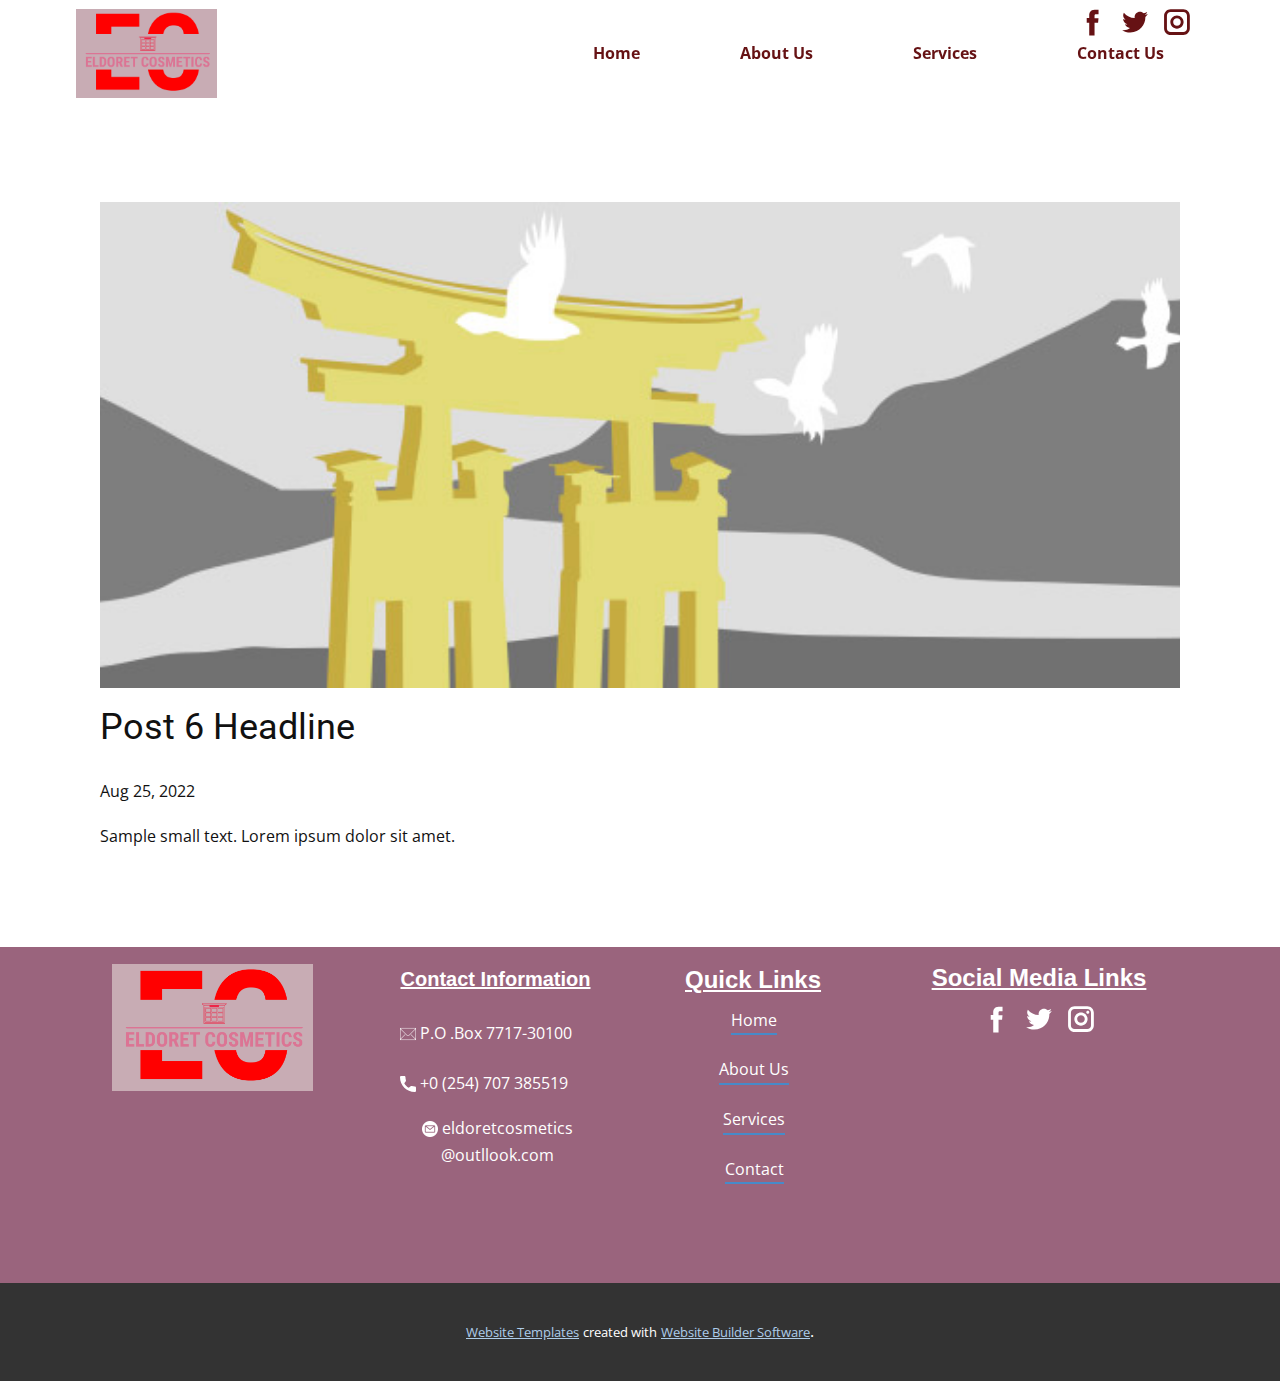
<file: blog/post-5.html>
<!doctype html>
<html style="font-size: 16px;" lang="en"><head>
    <meta name="viewport" content="width=device-width, initial-scale=1.0">
    <meta charset="utf-8">
    <meta name="keywords" content="Post 1 Headline">
    <meta name="description" content="">
    <title>Post 6 Headline</title>
    <link rel="stylesheet" href="../nicepage.css" media="screen">
<link rel="stylesheet" href="../Post-Template.css" media="screen">
    <script class="u-script" type="text/javascript" src="../jquery.js" "="" defer=""></script>
    <script class="u-script" type="text/javascript" src="../nicepage.js" "="" defer=""></script>
    <meta name="generator" content="Nicepage 4.17.7, nicepage.com">
    <link id="u-theme-google-font" rel="stylesheet" href="https://fonts.googleapis.com/css?family=Roboto:100,100i,300,300i,400,400i,500,500i,700,700i,900,900i|Open+Sans:300,300i,400,400i,500,500i,600,600i,700,700i,800,800i">
    
    
    <script type="application/ld+json">{
		"@context": "http://schema.org",
		"@type": "Organization",
		"name": "",
		"logo": "images/logo-color1.png",
		"sameAs": [
				"https://facebook.com/name",
				"https://twitter.com/name",
				"https://instagram.com/name",
				"https://facebook.com/name",
				"https://twitter.com/name",
				"https://instagram.com/name"
		]
}</script>
    <meta name="theme-color" content="#478ac9">
    <meta name="twitter:site" content="@">
    <meta name="twitter:card" content="summary_large_image">
    <meta name="twitter:title" content="Post Template">
    <meta name="twitter:description" content="">
  </head>
  <body class="u-body u-xl-mode" data-lang="en"><header class="u-clearfix u-header u-sticky u-sticky-9f82" id="sec-13ed"><div class="u-clearfix u-sheet u-valign-middle-md u-sheet-1">
        <nav class="u-menu u-menu-one-level u-offcanvas u-menu-1">
          <div class="menu-collapse" style="font-weight: 700;">
            <a class="u-button-style u-custom-border-radius u-custom-color u-custom-color-4 u-custom-text-color u-custom-text-shadow u-custom-text-shadow-blur u-custom-text-shadow-color u-custom-text-shadow-transparency u-custom-text-shadow-x u-custom-text-shadow-y u-nav-link" href="#" style="text-shadow: -2px 0 0 rgba(0,0,0,0); padding: 9px 14px; font-size: calc(1em + 18px); background-image: none;">
              <svg class="u-svg-link" viewBox="0 0 24 24"><use xmlns:xlink="http://www.w3.org/1999/xlink" xlink:href="#svg-0bc8"></use></svg>
              <svg class="u-svg-content" version="1.1" id="svg-0bc8" viewBox="0 0 16 16" x="0px" y="0px" xmlns:xlink="http://www.w3.org/1999/xlink" xmlns="http://www.w3.org/2000/svg"><g><rect y="1" width="16" height="2"></rect><rect y="7" width="16" height="2"></rect><rect y="13" width="16" height="2"></rect>
</g></svg>
            </a>
          </div>
          <div class="u-custom-menu u-nav-container">
            <ul class="u-nav u-unstyled u-nav-1"><li class="u-nav-item"><a class="u-button-style u-nav-link u-text-custom-color-4" href="../Home.html" style="padding: 10px 50px;">Home</a>
</li><li class="u-nav-item"><a class="u-button-style u-nav-link u-text-custom-color-4" href="#" style="padding: 10px 50px;">About Us</a>
</li><li class="u-nav-item"><a class="u-button-style u-nav-link u-text-custom-color-4" href="#" style="padding: 10px 50px;">Services</a>
</li><li class="u-nav-item"><a class="u-button-style u-nav-link u-text-custom-color-4" href="../Contact Us" style="padding: 10px 46px 10px 50px;">Contact Us</a>
</li></ul>
          </div>
          <div class="u-custom-menu u-nav-container-collapse">
            <div class="u-container-style u-inner-container-layout u-opacity u-opacity-95 u-palette-2-dark-1 u-sidenav">
              <div class="u-inner-container-layout u-sidenav-overflow">
                <div class="u-menu-close u-palette-1-base u-menu-close-1"></div>
                <ul class="u-align-center u-nav u-popupmenu-items u-unstyled u-nav-2"><li class="u-nav-item"><a class="u-button-style u-nav-link" href="../Home.html">Home</a>
</li><li class="u-nav-item"><a class="u-button-style u-nav-link" href="#">About Us</a>
</li><li class="u-nav-item"><a class="u-button-style u-nav-link" href="#">Services</a>
</li><li class="u-nav-item"><a class="u-button-style u-nav-link" href="../Contact Us">Contact Us</a>
</li></ul>
              </div>
            </div>
            <div class="u-black u-menu-overlay u-opacity u-opacity-55"></div>
          </div>
        </nav>
        <div class="u-social-icons u-spacing-10 u-social-icons-1">
          <a class="u-social-url" title="facebook" target="_blank" href="https://facebook.com/name"><span class="u-icon u-social-facebook u-social-icon u-text-custom-color-4 u-icon-1"><svg class="u-svg-link" preserveAspectRatio="xMidYMin slice" viewBox="0 0 112 112" style=""><use xmlns:xlink="http://www.w3.org/1999/xlink" xlink:href="#svg-465e"></use></svg><svg class="u-svg-content" viewBox="0 0 112 112" x="0" y="0" id="svg-465e"><path fill="currentColor" d="M75.5,28.8H65.4c-1.5,0-4,0.9-4,4.3v9.4h13.9l-1.5,15.8H61.4v45.1H42.8V58.3h-8.8V42.4h8.8V32.2
c0-7.4,3.4-18.8,18.8-18.8h13.8v15.4H75.5z"></path></svg></span>
          </a>
          <a class="u-social-url" title="twitter" target="_blank" href="https://twitter.com/name"><span class="u-icon u-social-icon u-social-twitter u-text-custom-color-4 u-icon-2"><svg class="u-svg-link" preserveAspectRatio="xMidYMin slice" viewBox="0 0 112 112" style=""><use xmlns:xlink="http://www.w3.org/1999/xlink" xlink:href="#svg-8b0f"></use></svg><svg class="u-svg-content" viewBox="0 0 112 112" x="0" y="0" id="svg-8b0f"><path fill="currentColor" d="M92.2,38.2c0,0.8,0,1.6,0,2.3c0,24.3-18.6,52.4-52.6,52.4c-10.6,0.1-20.2-2.9-28.5-8.2
	c1.4,0.2,2.9,0.2,4.4,0.2c8.7,0,16.7-2.9,23-7.9c-8.1-0.2-14.9-5.5-17.3-12.8c1.1,0.2,2.4,0.2,3.4,0.2c1.6,0,3.3-0.2,4.8-0.7
	c-8.4-1.6-14.9-9.2-14.9-18c0-0.2,0-0.2,0-0.2c2.5,1.4,5.4,2.2,8.4,2.3c-5-3.3-8.3-8.9-8.3-15.4c0-3.4,1-6.5,2.5-9.2
	c9.1,11.1,22.7,18.5,38,19.2c-0.2-1.4-0.4-2.8-0.4-4.3c0.1-10,8.3-18.2,18.5-18.2c5.4,0,10.1,2.2,13.5,5.7c4.3-0.8,8.1-2.3,11.7-4.5
	c-1.4,4.3-4.3,7.9-8.1,10.1c3.7-0.4,7.3-1.4,10.6-2.9C98.9,32.3,95.7,35.5,92.2,38.2z"></path></svg></span>
          </a>
          <a class="u-social-url" title="instagram" target="_blank" href="https://instagram.com/name"><span class="u-icon u-social-icon u-social-instagram u-text-custom-color-4 u-icon-3"><svg class="u-svg-link" preserveAspectRatio="xMidYMin slice" viewBox="0 0 112 112" style=""><use xmlns:xlink="http://www.w3.org/1999/xlink" xlink:href="#svg-0806"></use></svg><svg class="u-svg-content" viewBox="0 0 112 112" x="0" y="0" id="svg-0806"><path fill="currentColor" d="M55.9,32.9c-12.8,0-23.2,10.4-23.2,23.2s10.4,23.2,23.2,23.2s23.2-10.4,23.2-23.2S68.7,32.9,55.9,32.9z
	 M55.9,69.4c-7.4,0-13.3-6-13.3-13.3c-0.1-7.4,6-13.3,13.3-13.3s13.3,6,13.3,13.3C69.3,63.5,63.3,69.4,55.9,69.4z"></path><path fill="#FFFFFF" d="M79.7,26.8c-3,0-5.4,2.5-5.4,5.4s2.5,5.4,5.4,5.4c3,0,5.4-2.5,5.4-5.4S82.7,26.8,79.7,26.8z"></path><path fill="currentColor" d="M78.2,11H33.5C21,11,10.8,21.3,10.8,33.7v44.7c0,12.6,10.2,22.8,22.7,22.8h44.7c12.6,0,22.7-10.2,22.7-22.7
	V33.7C100.8,21.1,90.6,11,78.2,11z M91,78.4c0,7.1-5.8,12.8-12.8,12.8H33.5c-7.1,0-12.8-5.8-12.8-12.8V33.7
	c0-7.1,5.8-12.8,12.8-12.8h44.7c7.1,0,12.8,5.8,12.8,12.8V78.4z"></path></svg></span>
          </a>
        </div>
        <a href="https://nicepage.com/c/fashion-beauty-website-templates" class="u-image u-logo u-image-1" data-image-width="792" data-image-height="498">
          <img src="../images/logo-color1.png" class="u-logo-image u-logo-image-1">
        </a>
      </div><style class="u-sticky-style" data-style-id="9f82">.u-sticky-fixed.u-sticky-9f82, .u-body.u-sticky-fixed .u-sticky-9f82 {
box-shadow: 5px 5px 20px 0 rgba(0,0,0,0.4) !important
}.u-sticky-fixed.u-sticky-9f82:before, .u-body.u-sticky-fixed .u-sticky-9f82:before {
borders: top right bottom left !important
}</style></header>
    <section class="u-align-center u-clearfix u-section-1" id="sec-80f8">
      <div class="u-clearfix u-sheet u-valign-middle-md u-valign-middle-sm u-valign-middle-xs u-sheet-1"><!--post_details--><!--post_details_options_json--><!--{"source":""}--><!--/post_details_options_json--><!--blog_post-->
        <div class="u-container-style u-expanded-width u-post-details u-post-details-1">
          <div class="u-container-layout u-valign-middle u-container-layout-1"><!--blog_post_image-->
            <img alt="" class="u-blog-control u-expanded-width u-image u-image-default u-image-1" src="../images/8ad73f3c.jpeg"><!--/blog_post_image--><!--blog_post_header-->
            <h2 class="u-blog-control u-text u-text-1">Post 6 Headline</h2><!--/blog_post_header--><!--blog_post_metadata-->
            <div class="u-blog-control u-metadata u-metadata-1"><!--blog_post_metadata_date-->
              <span class="u-meta-date u-meta-icon">Aug 25, 2022</span><!--/blog_post_metadata_date--><!--blog_post_metadata_category-->
              <!--/blog_post_metadata_category--><!--blog_post_metadata_comments-->
              <!--/blog_post_metadata_comments-->
            </div><!--/blog_post_metadata--><!--blog_post_content-->
            <div class="u-align-justify u-blog-control u-post-content u-text u-text-2 fr-view">
  Sample small text. Lorem ipsum dolor sit amet.
  </div><!--/blog_post_content-->
          </div>
        </div><!--/blog_post--><!--/post_details-->
      </div>
    </section>
    
    
    <footer class="u-clearfix u-custom-color-3 u-footer u-footer" id="sec-66ce"><div class="u-clearfix u-sheet u-sheet-1">
        <div class="u-clearfix u-expanded-width u-layout-wrap u-layout-wrap-1">
          <div class="u-layout">
            <div class="u-layout-row">
              <div class="u-container-style u-layout-cell u-size-15 u-layout-cell-1">
                <div class="u-container-layout u-valign-bottom-xs u-container-layout-1">
                  <img class="u-image u-image-contain u-image-default u-image-1" src="../images/logo-color1.png" alt="" data-image-width="792" data-image-height="498">
                </div>
              </div>
              <div class="u-container-style u-layout-cell u-size-15 u-layout-cell-2">
                <div class="u-container-layout u-container-layout-2">
                  <h4 class="u-align-center u-custom-font u-font-arial u-text u-text-1">Contact Information</h4>
                  <a href="../Home.html" data-page-id="2825726344" class="u-active-none u-bottom-left-radius-0 u-bottom-right-radius-0 u-btn u-btn-rectangle u-button-style u-hover-none u-none u-radius-0 u-top-left-radius-0 u-top-right-radius-0 u-btn-1"> &nbsp;<span class="u-file-icon u-icon u-text-white"><img src="../images/2493513-93e70b6b.png" alt=""></span>&nbsp;P.O .Box 7717-30100&nbsp;
                  </a>
                  <a href="../Home.html" data-page-id="2825726344" class="u-active-none u-bottom-left-radius-0 u-bottom-right-radius-0 u-btn u-btn-rectangle u-button-style u-hover-none u-none u-radius-0 u-top-left-radius-0 u-top-right-radius-0 u-btn-2"><span class="u-icon"><svg class="u-svg-content" viewBox="0 0 405.333 405.333" x="0px" y="0px" style="width: 1em; height: 1em;"><path d="M373.333,266.88c-25.003,0-49.493-3.904-72.704-11.563c-11.328-3.904-24.192-0.896-31.637,6.699l-46.016,34.752    c-52.8-28.181-86.592-61.952-114.389-114.368l33.813-44.928c8.512-8.512,11.563-20.971,7.915-32.64    C142.592,81.472,138.667,56.96,138.667,32c0-17.643-14.357-32-32-32H32C14.357,0,0,14.357,0,32    c0,205.845,167.488,373.333,373.333,373.333c17.643,0,32-14.357,32-32V298.88C405.333,281.237,390.976,266.88,373.333,266.88z"></path></svg><img></span>&nbsp;+0 (254) 707 385519
                  </a>
                  <a href="../Home.html" data-page-id="2825726344" class="u-active-none u-bottom-left-radius-0 u-bottom-right-radius-0 u-btn u-btn-rectangle u-button-style u-hover-none u-none u-radius-0 u-top-left-radius-0 u-top-right-radius-0 u-btn-3"><span class="u-file-icon u-icon u-text-white"><img src="../images/3178158-01170dc8.png" alt=""></span>&nbsp;eldoretcosmetics<br>@outllook.com
                  </a>
                </div>
              </div>
              <div class="u-container-style u-layout-cell u-size-12-lg u-size-12-xl u-size-14-md u-size-14-sm u-size-14-xs u-layout-cell-3">
                <div class="u-container-layout u-container-layout-3">
                  <h6 class="u-custom-font u-font-arial u-text u-text-2">Quick Links</h6>
                  <a href="https://nicepage.com/k/yoga-html-templates" class="u-active-none u-border-2 u-border-active-palette-2-dark-1 u-border-hover-palette-2-base u-border-palette-1-base u-btn u-button-style u-hover-none u-none u-text-hover-white u-text-white u-btn-4">Home</a>
                  <a href="https://nicepage.com/k/yoga-html-templates" class="u-active-none u-border-2 u-border-active-palette-2-dark-1 u-border-hover-palette-2-base u-border-palette-1-base u-btn u-button-style u-hover-none u-none u-text-hover-white u-text-white u-btn-5">About Us</a>
                  <a href="https://nicepage.com/k/yoga-html-templates" class="u-active-none u-border-2 u-border-active-palette-2-dark-1 u-border-hover-palette-2-base u-border-palette-1-base u-btn u-button-style u-hover-none u-none u-text-hover-white u-text-white u-btn-6">Services</a>
                  <a href="https://nicepage.com/k/yoga-html-templates" class="u-active-none u-border-2 u-border-active-palette-2-dark-1 u-border-hover-palette-2-base u-border-palette-1-base u-btn u-button-style u-hover-none u-none u-text-hover-white u-text-white u-btn-7">Contact</a>
                </div>
              </div>
              <div class="u-align-center-md u-align-center-sm u-align-center-xs u-container-style u-layout-cell u-size-16-md u-size-16-sm u-size-16-xs u-size-18-lg u-size-18-xl u-layout-cell-4">
                <div class="u-container-layout u-valign-top u-container-layout-4">
                  <h4 class="u-custom-font u-font-arial u-text u-text-default u-text-3">Social Media Links</h4>
                  <div class="u-social-icons u-spacing-10 u-social-icons-1">
                    <a class="u-social-url" title="facebook" target="_blank" href="https://facebook.com/name"><span class="u-icon u-social-facebook u-social-icon u-text-white u-icon-4"><svg class="u-svg-link" preserveAspectRatio="xMidYMin slice" viewBox="0 0 112 112" style=""><use xmlns:xlink="http://www.w3.org/1999/xlink" xlink:href="#svg-5153"></use></svg><svg class="u-svg-content" viewBox="0 0 112 112" x="0" y="0" id="svg-5153"><path fill="currentColor" d="M75.5,28.8H65.4c-1.5,0-4,0.9-4,4.3v9.4h13.9l-1.5,15.8H61.4v45.1H42.8V58.3h-8.8V42.4h8.8V32.2
c0-7.4,3.4-18.8,18.8-18.8h13.8v15.4H75.5z"></path></svg></span>
                    </a>
                    <a class="u-social-url" title="twitter" target="_blank" href="https://twitter.com/name"><span class="u-icon u-social-icon u-social-twitter u-text-white u-icon-5"><svg class="u-svg-link" preserveAspectRatio="xMidYMin slice" viewBox="0 0 112 112" style=""><use xmlns:xlink="http://www.w3.org/1999/xlink" xlink:href="#svg-9be6"></use></svg><svg class="u-svg-content" viewBox="0 0 112 112" x="0" y="0" id="svg-9be6"><path fill="currentColor" d="M92.2,38.2c0,0.8,0,1.6,0,2.3c0,24.3-18.6,52.4-52.6,52.4c-10.6,0.1-20.2-2.9-28.5-8.2
	c1.4,0.2,2.9,0.2,4.4,0.2c8.7,0,16.7-2.9,23-7.9c-8.1-0.2-14.9-5.5-17.3-12.8c1.1,0.2,2.4,0.2,3.4,0.2c1.6,0,3.3-0.2,4.8-0.7
	c-8.4-1.6-14.9-9.2-14.9-18c0-0.2,0-0.2,0-0.2c2.5,1.4,5.4,2.2,8.4,2.3c-5-3.3-8.3-8.9-8.3-15.4c0-3.4,1-6.5,2.5-9.2
	c9.1,11.1,22.7,18.5,38,19.2c-0.2-1.4-0.4-2.8-0.4-4.3c0.1-10,8.3-18.2,18.5-18.2c5.4,0,10.1,2.2,13.5,5.7c4.3-0.8,8.1-2.3,11.7-4.5
	c-1.4,4.3-4.3,7.9-8.1,10.1c3.7-0.4,7.3-1.4,10.6-2.9C98.9,32.3,95.7,35.5,92.2,38.2z"></path></svg></span>
                    </a>
                    <a class="u-social-url" title="instagram" target="_blank" href="https://instagram.com/name"><span class="u-icon u-social-icon u-social-instagram u-text-white u-icon-6"><svg class="u-svg-link" preserveAspectRatio="xMidYMin slice" viewBox="0 0 112 112" style=""><use xmlns:xlink="http://www.w3.org/1999/xlink" xlink:href="#svg-d403"></use></svg><svg class="u-svg-content" viewBox="0 0 112 112" x="0" y="0" id="svg-d403"><path fill="currentColor" d="M55.9,32.9c-12.8,0-23.2,10.4-23.2,23.2s10.4,23.2,23.2,23.2s23.2-10.4,23.2-23.2S68.7,32.9,55.9,32.9z
	 M55.9,69.4c-7.4,0-13.3-6-13.3-13.3c-0.1-7.4,6-13.3,13.3-13.3s13.3,6,13.3,13.3C69.3,63.5,63.3,69.4,55.9,69.4z"></path><path fill="#FFFFFF" d="M79.7,26.8c-3,0-5.4,2.5-5.4,5.4s2.5,5.4,5.4,5.4c3,0,5.4-2.5,5.4-5.4S82.7,26.8,79.7,26.8z"></path><path fill="currentColor" d="M78.2,11H33.5C21,11,10.8,21.3,10.8,33.7v44.7c0,12.6,10.2,22.8,22.7,22.8h44.7c12.6,0,22.7-10.2,22.7-22.7
	V33.7C100.8,21.1,90.6,11,78.2,11z M91,78.4c0,7.1-5.8,12.8-12.8,12.8H33.5c-7.1,0-12.8-5.8-12.8-12.8V33.7
	c0-7.1,5.8-12.8,12.8-12.8h44.7c7.1,0,12.8,5.8,12.8,12.8V78.4z"></path></svg></span>
                    </a>
                  </div>
                </div>
              </div>
            </div>
          </div>
        </div>
      </div></footer>
    <section class="u-backlink u-clearfix u-grey-80">
      <a class="u-link" href="https://nicepage.com/website-templates" target="_blank">
        <span>Website Templates</span>
      </a>
      <p class="u-text">
        <span>created with</span>
      </p>
      <a class="u-link" href="" target="_blank">
        <span>Website Builder Software</span>
      </a>. 
    </section>
  
</body></html>
</file>
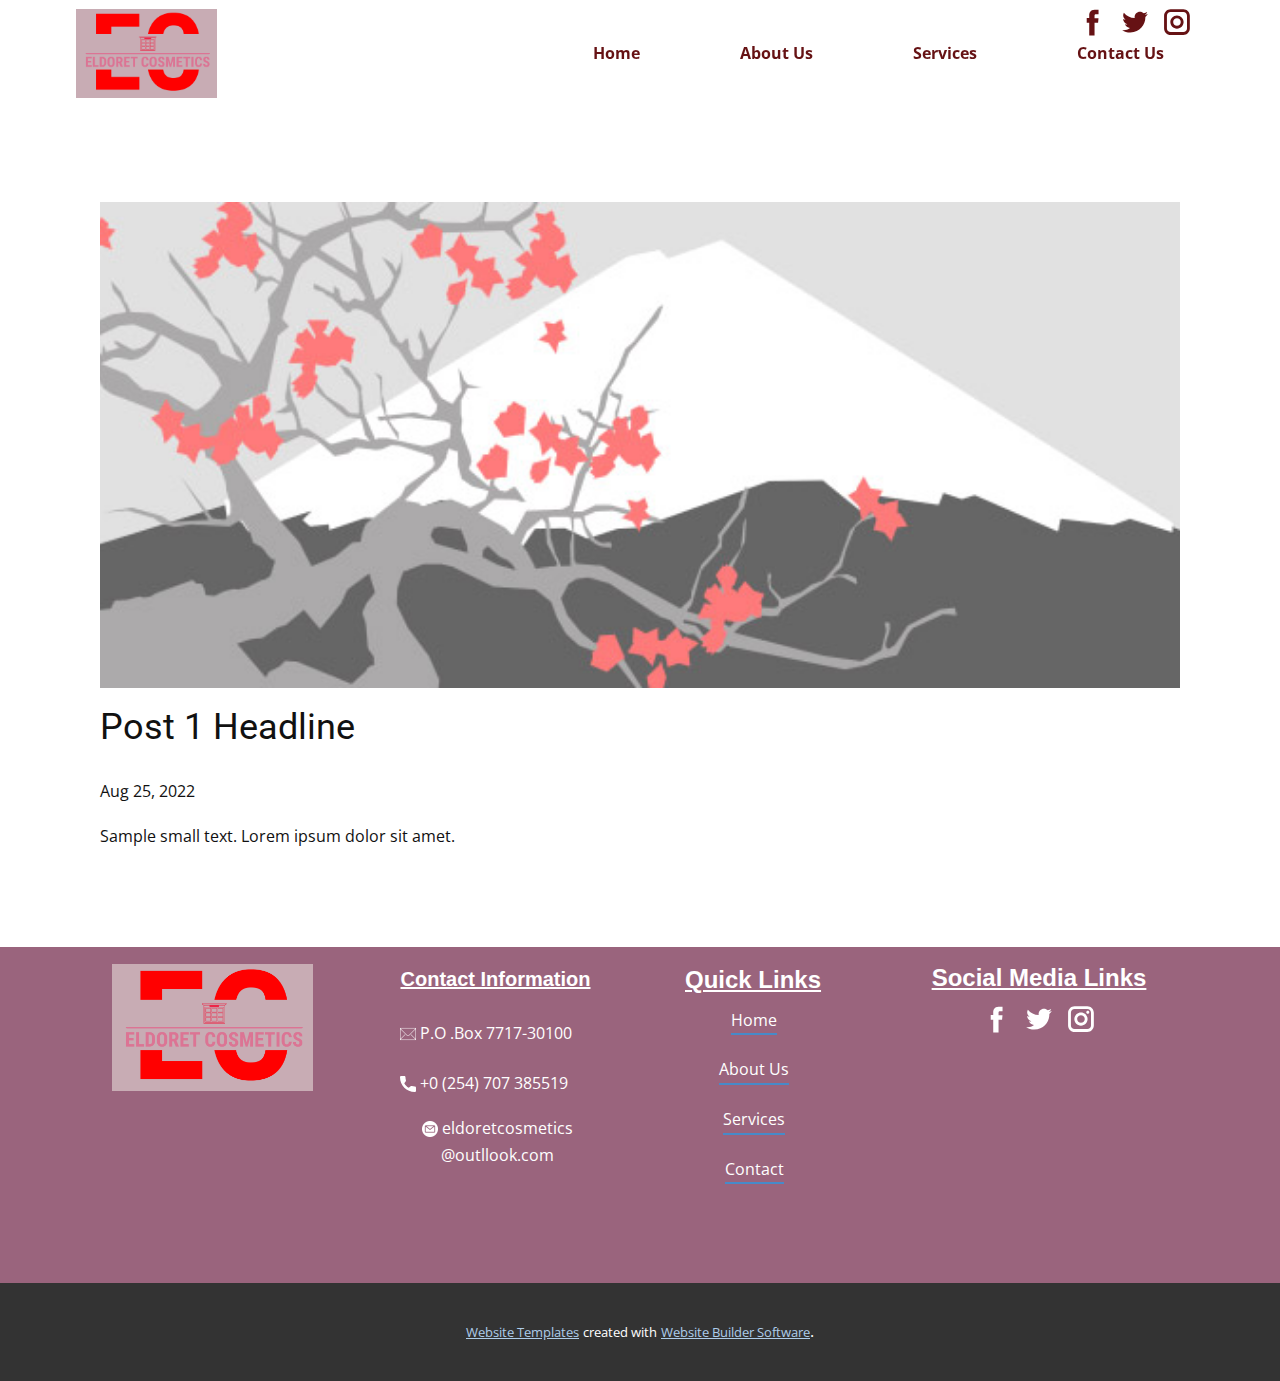
<file: blog/post.html>
<!doctype html>
<html style="font-size: 16px;" lang="en"><head>
    <meta name="viewport" content="width=device-width, initial-scale=1.0">
    <meta charset="utf-8">
    <meta name="keywords" content="Post 1 Headline">
    <meta name="description" content="">
    <title>Post 1 Headline</title>
    <link rel="stylesheet" href="../nicepage.css" media="screen">
<link rel="stylesheet" href="../Post-Template.css" media="screen">
    <script class="u-script" type="text/javascript" src="../jquery.js" "="" defer=""></script>
    <script class="u-script" type="text/javascript" src="../nicepage.js" "="" defer=""></script>
    <meta name="generator" content="Nicepage 4.17.7, nicepage.com">
    <link id="u-theme-google-font" rel="stylesheet" href="https://fonts.googleapis.com/css?family=Roboto:100,100i,300,300i,400,400i,500,500i,700,700i,900,900i|Open+Sans:300,300i,400,400i,500,500i,600,600i,700,700i,800,800i">
    
    
    <script type="application/ld+json">{
		"@context": "http://schema.org",
		"@type": "Organization",
		"name": "",
		"logo": "images/logo-color1.png",
		"sameAs": [
				"https://facebook.com/name",
				"https://twitter.com/name",
				"https://instagram.com/name",
				"https://facebook.com/name",
				"https://twitter.com/name",
				"https://instagram.com/name"
		]
}</script>
    <meta name="theme-color" content="#478ac9">
    <meta name="twitter:site" content="@">
    <meta name="twitter:card" content="summary_large_image">
    <meta name="twitter:title" content="Post Template">
    <meta name="twitter:description" content="">
  </head>
  <body class="u-body u-xl-mode" data-lang="en"><header class="u-clearfix u-header u-sticky u-sticky-9f82" id="sec-13ed"><div class="u-clearfix u-sheet u-valign-middle-md u-sheet-1">
        <nav class="u-menu u-menu-one-level u-offcanvas u-menu-1">
          <div class="menu-collapse" style="font-weight: 700;">
            <a class="u-button-style u-custom-border-radius u-custom-color u-custom-color-4 u-custom-text-color u-custom-text-shadow u-custom-text-shadow-blur u-custom-text-shadow-color u-custom-text-shadow-transparency u-custom-text-shadow-x u-custom-text-shadow-y u-nav-link" href="#" style="text-shadow: -2px 0 0 rgba(0,0,0,0); padding: 9px 14px; font-size: calc(1em + 18px); background-image: none;">
              <svg class="u-svg-link" viewBox="0 0 24 24"><use xmlns:xlink="http://www.w3.org/1999/xlink" xlink:href="#svg-0bc8"></use></svg>
              <svg class="u-svg-content" version="1.1" id="svg-0bc8" viewBox="0 0 16 16" x="0px" y="0px" xmlns:xlink="http://www.w3.org/1999/xlink" xmlns="http://www.w3.org/2000/svg"><g><rect y="1" width="16" height="2"></rect><rect y="7" width="16" height="2"></rect><rect y="13" width="16" height="2"></rect>
</g></svg>
            </a>
          </div>
          <div class="u-custom-menu u-nav-container">
            <ul class="u-nav u-unstyled u-nav-1"><li class="u-nav-item"><a class="u-button-style u-nav-link u-text-custom-color-4" href="../Home.html" style="padding: 10px 50px;">Home</a>
</li><li class="u-nav-item"><a class="u-button-style u-nav-link u-text-custom-color-4" href="#" style="padding: 10px 50px;">About Us</a>
</li><li class="u-nav-item"><a class="u-button-style u-nav-link u-text-custom-color-4" href="#" style="padding: 10px 50px;">Services</a>
</li><li class="u-nav-item"><a class="u-button-style u-nav-link u-text-custom-color-4" href="../Contact Us" style="padding: 10px 46px 10px 50px;">Contact Us</a>
</li></ul>
          </div>
          <div class="u-custom-menu u-nav-container-collapse">
            <div class="u-container-style u-inner-container-layout u-opacity u-opacity-95 u-palette-2-dark-1 u-sidenav">
              <div class="u-inner-container-layout u-sidenav-overflow">
                <div class="u-menu-close u-palette-1-base u-menu-close-1"></div>
                <ul class="u-align-center u-nav u-popupmenu-items u-unstyled u-nav-2"><li class="u-nav-item"><a class="u-button-style u-nav-link" href="../Home.html">Home</a>
</li><li class="u-nav-item"><a class="u-button-style u-nav-link" href="#">About Us</a>
</li><li class="u-nav-item"><a class="u-button-style u-nav-link" href="#">Services</a>
</li><li class="u-nav-item"><a class="u-button-style u-nav-link" href="../Contact Us">Contact Us</a>
</li></ul>
              </div>
            </div>
            <div class="u-black u-menu-overlay u-opacity u-opacity-55"></div>
          </div>
        </nav>
        <div class="u-social-icons u-spacing-10 u-social-icons-1">
          <a class="u-social-url" title="facebook" target="_blank" href="https://facebook.com/name"><span class="u-icon u-social-facebook u-social-icon u-text-custom-color-4 u-icon-1"><svg class="u-svg-link" preserveAspectRatio="xMidYMin slice" viewBox="0 0 112 112" style=""><use xmlns:xlink="http://www.w3.org/1999/xlink" xlink:href="#svg-465e"></use></svg><svg class="u-svg-content" viewBox="0 0 112 112" x="0" y="0" id="svg-465e"><path fill="currentColor" d="M75.5,28.8H65.4c-1.5,0-4,0.9-4,4.3v9.4h13.9l-1.5,15.8H61.4v45.1H42.8V58.3h-8.8V42.4h8.8V32.2
c0-7.4,3.4-18.8,18.8-18.8h13.8v15.4H75.5z"></path></svg></span>
          </a>
          <a class="u-social-url" title="twitter" target="_blank" href="https://twitter.com/name"><span class="u-icon u-social-icon u-social-twitter u-text-custom-color-4 u-icon-2"><svg class="u-svg-link" preserveAspectRatio="xMidYMin slice" viewBox="0 0 112 112" style=""><use xmlns:xlink="http://www.w3.org/1999/xlink" xlink:href="#svg-8b0f"></use></svg><svg class="u-svg-content" viewBox="0 0 112 112" x="0" y="0" id="svg-8b0f"><path fill="currentColor" d="M92.2,38.2c0,0.8,0,1.6,0,2.3c0,24.3-18.6,52.4-52.6,52.4c-10.6,0.1-20.2-2.9-28.5-8.2
	c1.4,0.2,2.9,0.2,4.4,0.2c8.7,0,16.7-2.9,23-7.9c-8.1-0.2-14.9-5.5-17.3-12.8c1.1,0.2,2.4,0.2,3.4,0.2c1.6,0,3.3-0.2,4.8-0.7
	c-8.4-1.6-14.9-9.2-14.9-18c0-0.2,0-0.2,0-0.2c2.5,1.4,5.4,2.2,8.4,2.3c-5-3.3-8.3-8.9-8.3-15.4c0-3.4,1-6.5,2.5-9.2
	c9.1,11.1,22.7,18.5,38,19.2c-0.2-1.4-0.4-2.8-0.4-4.3c0.1-10,8.3-18.2,18.5-18.2c5.4,0,10.1,2.2,13.5,5.7c4.3-0.8,8.1-2.3,11.7-4.5
	c-1.4,4.3-4.3,7.9-8.1,10.1c3.7-0.4,7.3-1.4,10.6-2.9C98.9,32.3,95.7,35.5,92.2,38.2z"></path></svg></span>
          </a>
          <a class="u-social-url" title="instagram" target="_blank" href="https://instagram.com/name"><span class="u-icon u-social-icon u-social-instagram u-text-custom-color-4 u-icon-3"><svg class="u-svg-link" preserveAspectRatio="xMidYMin slice" viewBox="0 0 112 112" style=""><use xmlns:xlink="http://www.w3.org/1999/xlink" xlink:href="#svg-0806"></use></svg><svg class="u-svg-content" viewBox="0 0 112 112" x="0" y="0" id="svg-0806"><path fill="currentColor" d="M55.9,32.9c-12.8,0-23.2,10.4-23.2,23.2s10.4,23.2,23.2,23.2s23.2-10.4,23.2-23.2S68.7,32.9,55.9,32.9z
	 M55.9,69.4c-7.4,0-13.3-6-13.3-13.3c-0.1-7.4,6-13.3,13.3-13.3s13.3,6,13.3,13.3C69.3,63.5,63.3,69.4,55.9,69.4z"></path><path fill="#FFFFFF" d="M79.7,26.8c-3,0-5.4,2.5-5.4,5.4s2.5,5.4,5.4,5.4c3,0,5.4-2.5,5.4-5.4S82.7,26.8,79.7,26.8z"></path><path fill="currentColor" d="M78.2,11H33.5C21,11,10.8,21.3,10.8,33.7v44.7c0,12.6,10.2,22.8,22.7,22.8h44.7c12.6,0,22.7-10.2,22.7-22.7
	V33.7C100.8,21.1,90.6,11,78.2,11z M91,78.4c0,7.1-5.8,12.8-12.8,12.8H33.5c-7.1,0-12.8-5.8-12.8-12.8V33.7
	c0-7.1,5.8-12.8,12.8-12.8h44.7c7.1,0,12.8,5.8,12.8,12.8V78.4z"></path></svg></span>
          </a>
        </div>
        <a href="https://nicepage.com/c/fashion-beauty-website-templates" class="u-image u-logo u-image-1" data-image-width="792" data-image-height="498">
          <img src="../images/logo-color1.png" class="u-logo-image u-logo-image-1">
        </a>
      </div><style class="u-sticky-style" data-style-id="9f82">.u-sticky-fixed.u-sticky-9f82, .u-body.u-sticky-fixed .u-sticky-9f82 {
box-shadow: 5px 5px 20px 0 rgba(0,0,0,0.4) !important
}.u-sticky-fixed.u-sticky-9f82:before, .u-body.u-sticky-fixed .u-sticky-9f82:before {
borders: top right bottom left !important
}</style></header>
    <section class="u-align-center u-clearfix u-section-1" id="sec-80f8">
      <div class="u-clearfix u-sheet u-valign-middle-md u-valign-middle-sm u-valign-middle-xs u-sheet-1"><!--post_details--><!--post_details_options_json--><!--{"source":""}--><!--/post_details_options_json--><!--blog_post-->
        <div class="u-container-style u-expanded-width u-post-details u-post-details-1">
          <div class="u-container-layout u-valign-middle u-container-layout-1"><!--blog_post_image-->
            <img alt="" class="u-blog-control u-expanded-width u-image u-image-default u-image-1" src="../images/0fd3416c.jpeg"><!--/blog_post_image--><!--blog_post_header-->
            <h2 class="u-blog-control u-text u-text-1">Post 1 Headline</h2><!--/blog_post_header--><!--blog_post_metadata-->
            <div class="u-blog-control u-metadata u-metadata-1"><!--blog_post_metadata_date-->
              <span class="u-meta-date u-meta-icon">Aug 25, 2022</span><!--/blog_post_metadata_date--><!--blog_post_metadata_category-->
              <!--/blog_post_metadata_category--><!--blog_post_metadata_comments-->
              <!--/blog_post_metadata_comments-->
            </div><!--/blog_post_metadata--><!--blog_post_content-->
            <div class="u-align-justify u-blog-control u-post-content u-text u-text-2 fr-view">
  Sample small text. Lorem ipsum dolor sit amet.
  </div><!--/blog_post_content-->
          </div>
        </div><!--/blog_post--><!--/post_details-->
      </div>
    </section>
    
    
    <footer class="u-clearfix u-custom-color-3 u-footer u-footer" id="sec-66ce"><div class="u-clearfix u-sheet u-sheet-1">
        <div class="u-clearfix u-expanded-width u-layout-wrap u-layout-wrap-1">
          <div class="u-layout">
            <div class="u-layout-row">
              <div class="u-container-style u-layout-cell u-size-15 u-layout-cell-1">
                <div class="u-container-layout u-valign-bottom-xs u-container-layout-1">
                  <img class="u-image u-image-contain u-image-default u-image-1" src="../images/logo-color1.png" alt="" data-image-width="792" data-image-height="498">
                </div>
              </div>
              <div class="u-container-style u-layout-cell u-size-15 u-layout-cell-2">
                <div class="u-container-layout u-container-layout-2">
                  <h4 class="u-align-center u-custom-font u-font-arial u-text u-text-1">Contact Information</h4>
                  <a href="../Home.html" data-page-id="2825726344" class="u-active-none u-bottom-left-radius-0 u-bottom-right-radius-0 u-btn u-btn-rectangle u-button-style u-hover-none u-none u-radius-0 u-top-left-radius-0 u-top-right-radius-0 u-btn-1"> &nbsp;<span class="u-file-icon u-icon u-text-white"><img src="../images/2493513-93e70b6b.png" alt=""></span>&nbsp;P.O .Box 7717-30100&nbsp;
                  </a>
                  <a href="../Home.html" data-page-id="2825726344" class="u-active-none u-bottom-left-radius-0 u-bottom-right-radius-0 u-btn u-btn-rectangle u-button-style u-hover-none u-none u-radius-0 u-top-left-radius-0 u-top-right-radius-0 u-btn-2"><span class="u-icon"><svg class="u-svg-content" viewBox="0 0 405.333 405.333" x="0px" y="0px" style="width: 1em; height: 1em;"><path d="M373.333,266.88c-25.003,0-49.493-3.904-72.704-11.563c-11.328-3.904-24.192-0.896-31.637,6.699l-46.016,34.752    c-52.8-28.181-86.592-61.952-114.389-114.368l33.813-44.928c8.512-8.512,11.563-20.971,7.915-32.64    C142.592,81.472,138.667,56.96,138.667,32c0-17.643-14.357-32-32-32H32C14.357,0,0,14.357,0,32    c0,205.845,167.488,373.333,373.333,373.333c17.643,0,32-14.357,32-32V298.88C405.333,281.237,390.976,266.88,373.333,266.88z"></path></svg><img></span>&nbsp;+0 (254) 707 385519
                  </a>
                  <a href="../Home.html" data-page-id="2825726344" class="u-active-none u-bottom-left-radius-0 u-bottom-right-radius-0 u-btn u-btn-rectangle u-button-style u-hover-none u-none u-radius-0 u-top-left-radius-0 u-top-right-radius-0 u-btn-3"><span class="u-file-icon u-icon u-text-white"><img src="../images/3178158-01170dc8.png" alt=""></span>&nbsp;eldoretcosmetics<br>@outllook.com
                  </a>
                </div>
              </div>
              <div class="u-container-style u-layout-cell u-size-12-lg u-size-12-xl u-size-14-md u-size-14-sm u-size-14-xs u-layout-cell-3">
                <div class="u-container-layout u-container-layout-3">
                  <h6 class="u-custom-font u-font-arial u-text u-text-2">Quick Links</h6>
                  <a href="https://nicepage.com/k/yoga-html-templates" class="u-active-none u-border-2 u-border-active-palette-2-dark-1 u-border-hover-palette-2-base u-border-palette-1-base u-btn u-button-style u-hover-none u-none u-text-hover-white u-text-white u-btn-4">Home</a>
                  <a href="https://nicepage.com/k/yoga-html-templates" class="u-active-none u-border-2 u-border-active-palette-2-dark-1 u-border-hover-palette-2-base u-border-palette-1-base u-btn u-button-style u-hover-none u-none u-text-hover-white u-text-white u-btn-5">About Us</a>
                  <a href="https://nicepage.com/k/yoga-html-templates" class="u-active-none u-border-2 u-border-active-palette-2-dark-1 u-border-hover-palette-2-base u-border-palette-1-base u-btn u-button-style u-hover-none u-none u-text-hover-white u-text-white u-btn-6">Services</a>
                  <a href="https://nicepage.com/k/yoga-html-templates" class="u-active-none u-border-2 u-border-active-palette-2-dark-1 u-border-hover-palette-2-base u-border-palette-1-base u-btn u-button-style u-hover-none u-none u-text-hover-white u-text-white u-btn-7">Contact</a>
                </div>
              </div>
              <div class="u-align-center-md u-align-center-sm u-align-center-xs u-container-style u-layout-cell u-size-16-md u-size-16-sm u-size-16-xs u-size-18-lg u-size-18-xl u-layout-cell-4">
                <div class="u-container-layout u-valign-top u-container-layout-4">
                  <h4 class="u-custom-font u-font-arial u-text u-text-default u-text-3">Social Media Links</h4>
                  <div class="u-social-icons u-spacing-10 u-social-icons-1">
                    <a class="u-social-url" title="facebook" target="_blank" href="https://facebook.com/name"><span class="u-icon u-social-facebook u-social-icon u-text-white u-icon-4"><svg class="u-svg-link" preserveAspectRatio="xMidYMin slice" viewBox="0 0 112 112" style=""><use xmlns:xlink="http://www.w3.org/1999/xlink" xlink:href="#svg-5153"></use></svg><svg class="u-svg-content" viewBox="0 0 112 112" x="0" y="0" id="svg-5153"><path fill="currentColor" d="M75.5,28.8H65.4c-1.5,0-4,0.9-4,4.3v9.4h13.9l-1.5,15.8H61.4v45.1H42.8V58.3h-8.8V42.4h8.8V32.2
c0-7.4,3.4-18.8,18.8-18.8h13.8v15.4H75.5z"></path></svg></span>
                    </a>
                    <a class="u-social-url" title="twitter" target="_blank" href="https://twitter.com/name"><span class="u-icon u-social-icon u-social-twitter u-text-white u-icon-5"><svg class="u-svg-link" preserveAspectRatio="xMidYMin slice" viewBox="0 0 112 112" style=""><use xmlns:xlink="http://www.w3.org/1999/xlink" xlink:href="#svg-9be6"></use></svg><svg class="u-svg-content" viewBox="0 0 112 112" x="0" y="0" id="svg-9be6"><path fill="currentColor" d="M92.2,38.2c0,0.8,0,1.6,0,2.3c0,24.3-18.6,52.4-52.6,52.4c-10.6,0.1-20.2-2.9-28.5-8.2
	c1.4,0.2,2.9,0.2,4.4,0.2c8.7,0,16.7-2.9,23-7.9c-8.1-0.2-14.9-5.5-17.3-12.8c1.1,0.2,2.4,0.2,3.4,0.2c1.6,0,3.3-0.2,4.8-0.7
	c-8.4-1.6-14.9-9.2-14.9-18c0-0.2,0-0.2,0-0.2c2.5,1.4,5.4,2.2,8.4,2.3c-5-3.3-8.3-8.9-8.3-15.4c0-3.4,1-6.5,2.5-9.2
	c9.1,11.1,22.7,18.5,38,19.2c-0.2-1.4-0.4-2.8-0.4-4.3c0.1-10,8.3-18.2,18.5-18.2c5.4,0,10.1,2.2,13.5,5.7c4.3-0.8,8.1-2.3,11.7-4.5
	c-1.4,4.3-4.3,7.9-8.1,10.1c3.7-0.4,7.3-1.4,10.6-2.9C98.9,32.3,95.7,35.5,92.2,38.2z"></path></svg></span>
                    </a>
                    <a class="u-social-url" title="instagram" target="_blank" href="https://instagram.com/name"><span class="u-icon u-social-icon u-social-instagram u-text-white u-icon-6"><svg class="u-svg-link" preserveAspectRatio="xMidYMin slice" viewBox="0 0 112 112" style=""><use xmlns:xlink="http://www.w3.org/1999/xlink" xlink:href="#svg-d403"></use></svg><svg class="u-svg-content" viewBox="0 0 112 112" x="0" y="0" id="svg-d403"><path fill="currentColor" d="M55.9,32.9c-12.8,0-23.2,10.4-23.2,23.2s10.4,23.2,23.2,23.2s23.2-10.4,23.2-23.2S68.7,32.9,55.9,32.9z
	 M55.9,69.4c-7.4,0-13.3-6-13.3-13.3c-0.1-7.4,6-13.3,13.3-13.3s13.3,6,13.3,13.3C69.3,63.5,63.3,69.4,55.9,69.4z"></path><path fill="#FFFFFF" d="M79.7,26.8c-3,0-5.4,2.5-5.4,5.4s2.5,5.4,5.4,5.4c3,0,5.4-2.5,5.4-5.4S82.7,26.8,79.7,26.8z"></path><path fill="currentColor" d="M78.2,11H33.5C21,11,10.8,21.3,10.8,33.7v44.7c0,12.6,10.2,22.8,22.7,22.8h44.7c12.6,0,22.7-10.2,22.7-22.7
	V33.7C100.8,21.1,90.6,11,78.2,11z M91,78.4c0,7.1-5.8,12.8-12.8,12.8H33.5c-7.1,0-12.8-5.8-12.8-12.8V33.7
	c0-7.1,5.8-12.8,12.8-12.8h44.7c7.1,0,12.8,5.8,12.8,12.8V78.4z"></path></svg></span>
                    </a>
                  </div>
                </div>
              </div>
            </div>
          </div>
        </div>
      </div></footer>
    <section class="u-backlink u-clearfix u-grey-80">
      <a class="u-link" href="https://nicepage.com/website-templates" target="_blank">
        <span>Website Templates</span>
      </a>
      <p class="u-text">
        <span>created with</span>
      </p>
      <a class="u-link" href="" target="_blank">
        <span>Website Builder Software</span>
      </a>. 
    </section>
  
</body></html>
</file>
